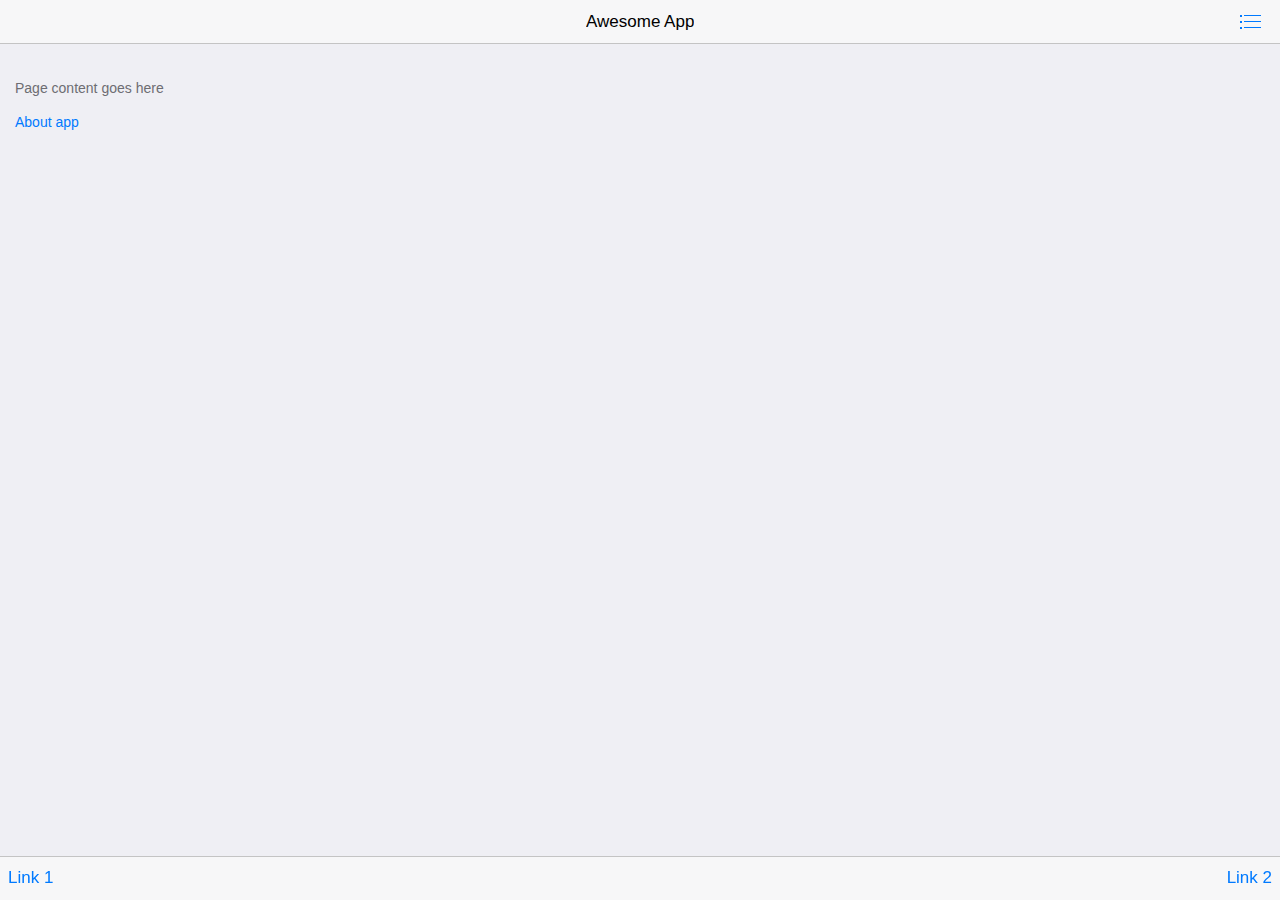
<file: platforms/browser/www/index.html>
<!DOCTYPE html>
<html>
<head>
    <!--
        Customize this policy to fit your own app's needs. For more guidance, see:
            https://github.com/apache/cordova-plugin-whitelist/blob/master/README.md#content-security-policy
        Some notes:
            * gap: is required only on iOS (when using UIWebView) and is needed for JS->native communication
            * https://ssl.gstatic.com is required only on Android and is needed for TalkBack to function properly
            * Disables use of inline scripts in order to mitigate risk of XSS vulnerabilities. To change this:
                * Enable inline JS: add 'unsafe-inline' to default-src
        -->
    <meta http-equiv="Content-Security-Policy" content="default-src 'self' data: gap: https://ssl.gstatic.com 'unsafe-eval'; style-src 'self' 'unsafe-inline'; media-src *">

    <!-- Required meta tags-->
    <meta charset="utf-8">
    <meta name="viewport" content="width=device-width, initial-scale=1, maximum-scale=1, minimum-scale=1, user-scalable=no, minimal-ui">
    <meta name="apple-mobile-web-app-capable" content="yes">
    <meta name="apple-mobile-web-app-status-bar-style" content="black">
    <meta name="format-detection" content="telephone=no">
    <meta name="msapplication-tap-highlight" content="no">

    <!-- Your app title -->
    <title>My App</title>

    <!-- This template defaults to the iOS CSS theme. To support both iOS and material design themes, see the Framework7 Tutorial at the link below:
        http://www.idangero.us/framework7/tutorials/maintain-both-ios-and-material-themes-in-single-app.html
     -->

    <link rel="stylesheet" href="lib/framework7/css/framework7.ios.min.css">
    <link rel="stylesheet" href="lib/framework7/css/framework7.ios.colors.min.css">
    
    <!-- Los iconos tipo Solid de Fontawesome-->
    <link rel="stylesheet" href="https://use.fontawesome.com/releases/v5.0.8/css/solid.css">
    <script src="https://use.fontawesome.com/releases/v5.0.7/js/all.js"></script>
       
    <!-- FRAMEWORK BOOTSTRAP para el estilo de la pagina-->
    <link rel="stylesheet" href="https://maxcdn.bootstrapcdn.com/bootstrap/4.0.0/css/bootstrap.min.css">
    <script src="https://maxcdn.bootstrapcdn.com/bootstrap/4.0.0/js/bootstrap.min.js"></script>
    <!--JQUERY-->
    <script src="https://ajax.googleapis.com/ajax/libs/jquery/3.3.1/jquery.min.js"></script>

    <link rel="stylesheet" href="css/styles.css">
</head>

<body>

    <!-- Status bar overlay for full screen mode (PhoneGap) -->
    <div class="statusbar-overlay"></div>

    <!-- Panels overlay-->
    <div class="panel-overlay"></div>
    <!-- Left panel with reveal effect-->
    <div class="panel panel-left panel-reveal">
        <div class="content-block">
            <p>Left panel content goes here</p>
        </div>
    </div>

    <!-- Views -->
    <div class="views">
        <!-- Your main view, should have "view-main" class -->
        <div class="view view-main">
            <!-- Top Navbar-->
            <div class="navbar">
                <div class="navbar-inner">
                    <!-- We need cool sliding animation on title element, so we have additional "sliding" class -->
                    <div class="center sliding">Awesome App</div>
                    <div class="right">
                        <!--
                          Right link contains only icon - additional "icon-only" class
                          Additional "open-panel" class tells app to open panel when we click on this link
                        -->
                        <a href="#" class="link icon-only open-panel"><i class="icon icon-bars"></i></a>
                    </div>
                </div>
            </div>
            <!-- Pages container, because we use fixed-through navbar and toolbar, it has additional appropriate classes-->
            <div class="pages navbar-through toolbar-through">
                <!-- Page, "data-page" contains page name -->
                <div data-page="index" class="page">
                    <!-- Scrollable page content -->
                    <div class="page-content">
                        <div class="content-block">
                            <p>Page content goes here</p>
                            <!-- Link to another page -->
                            <a href="about.html">About app</a>
                        </div>
                    </div>
                </div>
            </div>
            <!-- Bottom Toolbar-->
            <div class="toolbar">
                <div class="toolbar-inner">
                    <!-- Toolbar links -->
                    <a href="#" class="link">Link 1</a>
                    <a href="#" class="link">Link 2</a>
                </div>
            </div>
        </div>
    </div>

    <script type="text/javascript" src="cordova.js"></script>
    <script type="text/javascript" src="lib/framework7/js/framework7.min.js"></script>
    <script type="text/javascript" src="js/my-app.js"></script>
</body>

</html>
</file>
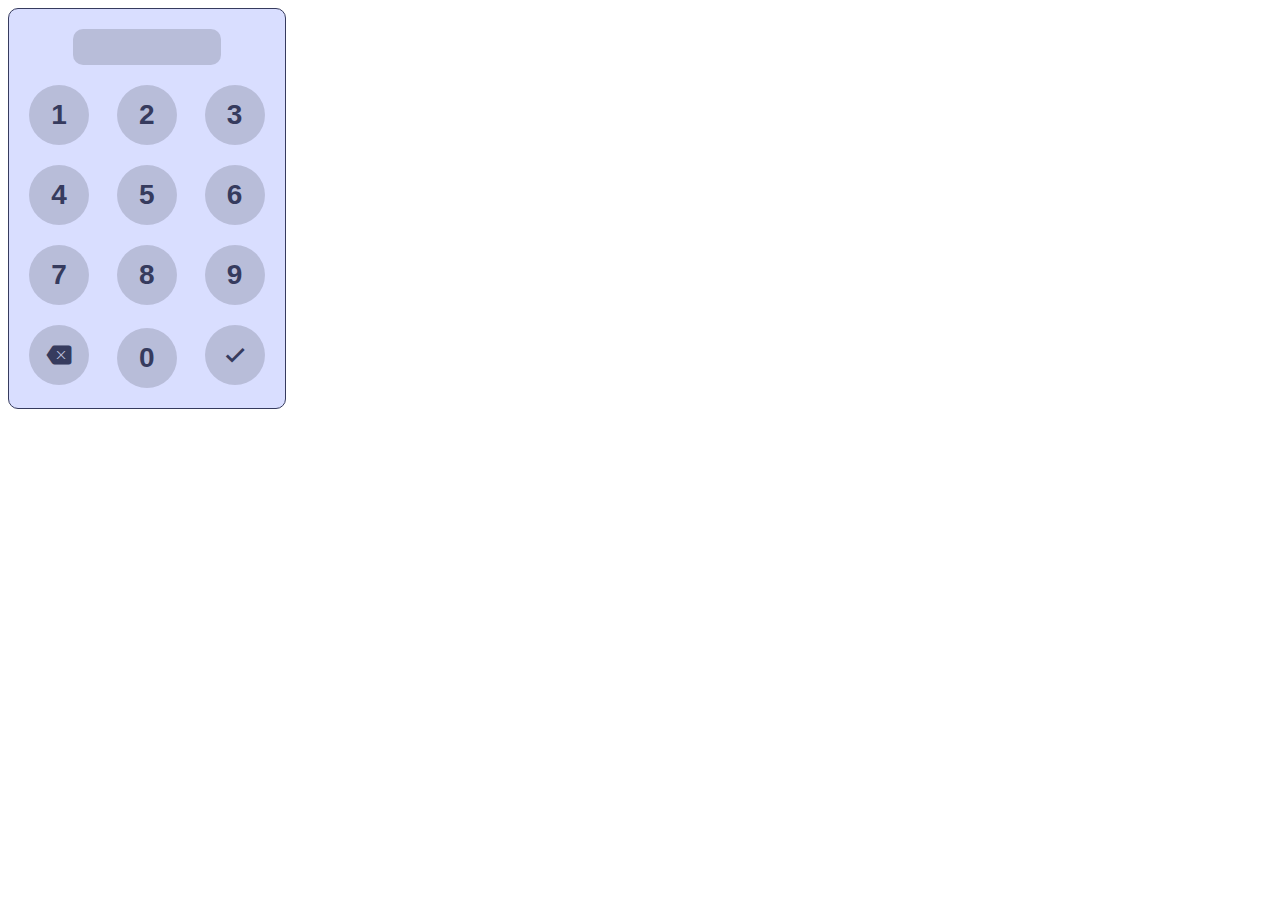
<file: platforms/browser/www/indexLogin.html>
<!DOCTYPE html>
<html lang="en">
<head>
    <meta charset="UTF-8">
    <meta name="viewport" content="width=device-width, initial-scale=1.0">
    <meta http-equiv="X-UA-Compatible" content="ie=edge">
    <link href="https://fonts.googleapis.com/icon?family=Material+Icons" rel="stylesheet">
    <link rel="stylesheet" href="css/styles.css">

    <title>Login</title>
</head>
<body>
        <div class="pin-login" id="mainPinLogin">
                <input type="password" readonly class="pin-login__text">
                <div class="pin-login__numpad">
                        <div class="pin-login__numpad">
                            <div class="pin-login__key">1</div>
                            <div class="pin-login__key">2</div>
                            <div class="pin-login__key">3</div><br>
                            <div class="pin-login__key">4</div>
                            <div class="pin-login__key">5</div>
                            <div class="pin-login__key">6</div><br>
                            <div class="pin-login__key">7</div>
                            <div class="pin-login__key">8</div>
                            <div class="pin-login__key">9</div><br>
                            <div class="pin-login__key material-icons">backspace</div>
                            <div class="pin-login__key">0</div>
                            <div class="pin-login__key material-icons">done</div>
                        </div>
                </div>
            </div>
            <script type="text/javascript" src="js/my-app.js"></script>
</body>
</html>
</file>
<file: platforms/browser/www/css/styles.css>
/*
   statusbar-overlay sets the background color for the overlay. Black text is the default when the statusbar plugin is not added. When the
   statusbar plugin is added, it also adds default setting to make the content white via:

       <preference name="StatusBarStyle" value="lightcontent"/>

   Setting the background color to black will allow the default light content (white text/icons) to show on it. The statusbar plugin is included
   in the config.xml file and will be added by the CLI when you build locally.

   See https://github.com/apache/cordova-plugin-statusbar
*/

.statusbar-overlay {
    background: #000000;
}

body{
    background-size: cover;
}

.main-section{
    margin:0 auto;
    margin-top:25%;
    padding: 0;
}

.modal-content{
    background-color: #3b4652;
    opacity: .85;
    padding: 0 20px;
    box-shadow: 0px 0px 3px #848484;
}
.user-img{
    margin-top: -50px;
    margin-bottom: 35px;
}

.user-img img{
    width: 100xp;
    height: 100px;
    box-shadow: 0px 0px 3px #848484;
    border-radius: 50%;
}

.form-group input{
    height: 42px;
    font-size: 18px;
    border:0;
    padding-left: 54px;
    border-radius: 5px;
}

.form-group::before{
    font-family: "Font Awesome\ 5 Free";
    position: absolute;
    left: 28px;
    font-size: 22px;
    padding-top:4px;
}

.form-group#user-group::before{
    content: "\f007";
}

.form-group#contrasena-group::before{
    content: "\f023";
}

button{
    width: 60%;
    margin: 5px 0 25px;
}

.forgot{
    padding: 5px 0;
}

.forgot a{
    color: white;
}

.pin-login {
  display: inline-block;
  border-radius: 10px;
  padding: 10px;
  font-size: 28px;
  background: #d9deff;
  border: 1px solid #363b5e;
  user-select: none;
  -moz-user-select: none;
  -ms-user-select: none;
  -webkit-user-select: none;
  font-family: sans-serif;
}

.pin-login__text {
  margin: 10px auto 10px auto;
  padding: 10px;
  display: block;
  width: 50%;
  font-size: 0.5em;
  text-align: center;
  letter-spacing: 0.2em;
  background: rgba(0, 0, 0, 0.15);
  border: none;
  border-radius: 10px;
  outline: none;
  cursor: default;
}

.pin-login__text--error {
  color: #901818;
  background: #ffb3b3;
  animation-name: loginError;
  animation-duration: 0.1s;
  animation-iteration-count: 2;
}

@keyframes loginError {
  25% {
    transform: translateX(-3px);
  }
  75% {
    transform: translateX(3px);
  }
}

@-moz-keyframes loginError {
  25% {
    transform: translateX(-3px);
  }
  75% {
    transform: translateX(3px);
  }
}

.pin-login__key {
  width: 60px;
  height: 60px;
  margin: 10px;
  background: rgba(0, 0, 0, 0.15);
  color: #363b5e;
  border-radius: 50%;
  display: inline-flex;
  align-items: center;
  justify-content: center;
  font-weight: bold;
  cursor: pointer;
}

.pin-login__key:active {
  background: rgba(0, 0, 0, 0.25);
}

/* PIN LOGIN */

.pin-login {
    display: inline-block;
    border-radius: 10px;
    padding: 10px;
    font-size: 28px;
    background: #d9deff;
    border: 1px solid #363b5e;
    user-select: none;
    -moz-user-select: none;
    -ms-user-select: none;
    -webkit-user-select: none;
    font-family: sans-serif;
  }
  
  .pin-login__text {
    margin: 10px auto 10px auto;
    padding: 10px;
    display: block;
    width: 50%;
    font-size: 0.5em;
    text-align: center;
    letter-spacing: 0.2em;
    background: rgba(0, 0, 0, 0.15);
    border: none;
    border-radius: 10px;
    outline: none;
    cursor: default;
  }
  
  .pin-login__text--error {
    color: #901818;
    background: #ffb3b3;
    animation-name: loginError;
    animation-duration: 0.1s;
    animation-iteration-count: 2;
  }
  
  @keyframes loginError {
    25% {
      transform: translateX(-3px);
    }
    75% {
      transform: translateX(3px);
    }
  }
  
  @-moz-keyframes loginError {
    25% {
      transform: translateX(-3px);
    }
    75% {
      transform: translateX(3px);
    }
  }
  
  .pin-login__key {
    width: 60px;
    height: 60px;
    margin: 10px;
    background: rgba(0, 0, 0, 0.15);
    color: #363b5e;
    border-radius: 50%;
    display: inline-flex;
    align-items: center;
    justify-content: center;
    font-weight: bold;
    cursor: pointer;
  }
  
  .pin-login__key:active {
    background: rgba(0, 0, 0, 0.25);
  }

/* FIN PIN LOGIN */
</file>
<file: platforms/browser/www/lib/framework7/css/framework7.ios.min.css>
/**
 * Framework7 1.4.0
 * Full Featured Mobile HTML Framework For Building iOS & Android Apps
 * 
 * http://www.idangero.us/framework7
 * 
 * Copyright 2015, Vladimir Kharlampidi
 * The iDangero.us
 * http://www.idangero.us/
 * 
 * Licensed under MIT
 * 
 * Released on: December 7, 2015
 */
body,html{position:relative;height:100%;width:100%;overflow-x:hidden}body{font-family:-apple-system,SF UI Text,Helvetica Neue,Helvetica,Arial,sans-serif;margin:0;padding:0;color:#000;font-size:14px;line-height:1.4;width:100%;-webkit-text-size-adjust:100%;background:#fff;overflow:hidden}@media all and (width:1024px) and (height:691px) and (orientation:landscape){body,html{height:671px}}@media all and (width:1024px) and (height:692px) and (orientation:landscape){body,html{height:672px}}*{-webkit-tap-highlight-color:transparent;-webkit-touch-callout:none}a,input,select,textarea{outline:0}a{text-decoration:none;color:#007aff}p{margin:1em 0}.row{display:-webkit-box;display:-ms-flexbox;display:-webkit-flex;display:flex;-webkit-box-pack:justify;-ms-flex-pack:justify;-webkit-justify-content:space-between;justify-content:space-between;-webkit-box-lines:multiple;-moz-box-lines:multiple;-webkit-flex-wrap:wrap;-ms-flex-wrap:wrap;flex-wrap:wrap;-webkit-box-align:start;-ms-flex-align:start;-webkit-align-items:flex-start;align-items:flex-start}.row>[class*=col-]{box-sizing:border-box}.row .col-auto{width:100%}.row .col-100{width:100%;width:-webkit-calc((100% - 15px*0)/ 1);width:calc((100% - 15px*0)/ 1)}.row.no-gutter .col-100{width:100%}.row .col-95{width:95%;width:-webkit-calc((100% - 15px*.05263157894736836)/ 1.0526315789473684);width:calc((100% - 15px*.05263157894736836)/ 1.0526315789473684)}.row.no-gutter .col-95{width:95%}.row .col-90{width:90%;width:-webkit-calc((100% - 15px*.11111111111111116)/ 1.1111111111111112);width:calc((100% - 15px*.11111111111111116)/ 1.1111111111111112)}.row.no-gutter .col-90{width:90%}.row .col-85{width:85%;width:-webkit-calc((100% - 15px*.17647058823529416)/ 1.1764705882352942);width:calc((100% - 15px*.17647058823529416)/ 1.1764705882352942)}.row.no-gutter .col-85{width:85%}.row .col-80{width:80%;width:-webkit-calc((100% - 15px*.25)/ 1.25);width:calc((100% - 15px*.25)/ 1.25)}.row.no-gutter .col-80{width:80%}.row .col-75{width:75%;width:-webkit-calc((100% - 15px*.33333333333333326)/ 1.3333333333333333);width:calc((100% - 15px*.33333333333333326)/ 1.3333333333333333)}.row.no-gutter .col-75{width:75%}.row .col-66{width:66.66666666666666%;width:-webkit-calc((100% - 15px*.5000000000000002)/ 1.5000000000000002);width:calc((100% - 15px*.5000000000000002)/ 1.5000000000000002)}.row.no-gutter .col-66{width:66.66666666666666%}.row .col-60{width:60%;width:-webkit-calc((100% - 15px*.6666666666666667)/ 1.6666666666666667);width:calc((100% - 15px*.6666666666666667)/ 1.6666666666666667)}.row.no-gutter .col-60{width:60%}.row .col-50{width:50%;width:-webkit-calc((100% - 15px*1)/ 2);width:calc((100% - 15px*1)/ 2)}.row.no-gutter .col-50{width:50%}.row .col-40{width:40%;width:-webkit-calc((100% - 15px*1.5)/ 2.5);width:calc((100% - 15px*1.5)/ 2.5)}.row.no-gutter .col-40{width:40%}.row .col-33{width:33.333333333333336%;width:-webkit-calc((100% - 15px*2)/ 3);width:calc((100% - 15px*2)/ 3)}.row.no-gutter .col-33{width:33.333333333333336%}.row .col-25{width:25%;width:-webkit-calc((100% - 15px*3)/ 4);width:calc((100% - 15px*3)/ 4)}.row.no-gutter .col-25{width:25%}.row .col-20{width:20%;width:-webkit-calc((100% - 15px*4)/ 5);width:calc((100% - 15px*4)/ 5)}.row.no-gutter .col-20{width:20%}.row .col-15{width:15%;width:-webkit-calc((100% - 15px*5.666666666666667)/ 6.666666666666667);width:calc((100% - 15px*5.666666666666667)/ 6.666666666666667)}.row.no-gutter .col-15{width:15%}.row .col-10{width:10%;width:-webkit-calc((100% - 15px*9)/ 10);width:calc((100% - 15px*9)/ 10)}.row.no-gutter .col-10{width:10%}.row .col-5{width:5%;width:-webkit-calc((100% - 15px*19)/ 20);width:calc((100% - 15px*19)/ 20)}.row.no-gutter .col-5{width:5%}.row .col-auto:nth-last-child(1),.row .col-auto:nth-last-child(1)~.col-auto{width:100%;width:-webkit-calc((100% - 15px*0)/ 1);width:calc((100% - 15px*0)/ 1)}.row.no-gutter .col-auto:nth-last-child(1),.row.no-gutter .col-auto:nth-last-child(1)~.col-auto{width:100%}.row .col-auto:nth-last-child(2),.row .col-auto:nth-last-child(2)~.col-auto{width:50%;width:-webkit-calc((100% - 15px*1)/ 2);width:calc((100% - 15px*1)/ 2)}.row.no-gutter .col-auto:nth-last-child(2),.row.no-gutter .col-auto:nth-last-child(2)~.col-auto{width:50%}.row .col-auto:nth-last-child(3),.row .col-auto:nth-last-child(3)~.col-auto{width:33.33333333%;width:-webkit-calc((100% - 15px*2)/ 3);width:calc((100% - 15px*2)/ 3)}.row.no-gutter .col-auto:nth-last-child(3),.row.no-gutter .col-auto:nth-last-child(3)~.col-auto{width:33.33333333%}.row .col-auto:nth-last-child(4),.row .col-auto:nth-last-child(4)~.col-auto{width:25%;width:-webkit-calc((100% - 15px*3)/ 4);width:calc((100% - 15px*3)/ 4)}.row.no-gutter .col-auto:nth-last-child(4),.row.no-gutter .col-auto:nth-last-child(4)~.col-auto{width:25%}.row .col-auto:nth-last-child(5),.row .col-auto:nth-last-child(5)~.col-auto{width:20%;width:-webkit-calc((100% - 15px*4)/ 5);width:calc((100% - 15px*4)/ 5)}.row.no-gutter .col-auto:nth-last-child(5),.row.no-gutter .col-auto:nth-last-child(5)~.col-auto{width:20%}.row .col-auto:nth-last-child(6),.row .col-auto:nth-last-child(6)~.col-auto{width:16.66666667%;width:-webkit-calc((100% - 15px*5)/ 6);width:calc((100% - 15px*5)/ 6)}.row.no-gutter .col-auto:nth-last-child(6),.row.no-gutter .col-auto:nth-last-child(6)~.col-auto{width:16.66666667%}.row .col-auto:nth-last-child(7),.row .col-auto:nth-last-child(7)~.col-auto{width:14.28571429%;width:-webkit-calc((100% - 15px*6)/ 7);width:calc((100% - 15px*6)/ 7)}.row.no-gutter .col-auto:nth-last-child(7),.row.no-gutter .col-auto:nth-last-child(7)~.col-auto{width:14.28571429%}.row .col-auto:nth-last-child(8),.row .col-auto:nth-last-child(8)~.col-auto{width:12.5%;width:-webkit-calc((100% - 15px*7)/ 8);width:calc((100% - 15px*7)/ 8)}.row.no-gutter .col-auto:nth-last-child(8),.row.no-gutter .col-auto:nth-last-child(8)~.col-auto{width:12.5%}.row .col-auto:nth-last-child(9),.row .col-auto:nth-last-child(9)~.col-auto{width:11.11111111%;width:-webkit-calc((100% - 15px*8)/ 9);width:calc((100% - 15px*8)/ 9)}.row.no-gutter .col-auto:nth-last-child(9),.row.no-gutter .col-auto:nth-last-child(9)~.col-auto{width:11.11111111%}.row .col-auto:nth-last-child(10),.row .col-auto:nth-last-child(10)~.col-auto{width:10%;width:-webkit-calc((100% - 15px*9)/ 10);width:calc((100% - 15px*9)/ 10)}.row.no-gutter .col-auto:nth-last-child(10),.row.no-gutter .col-auto:nth-last-child(10)~.col-auto{width:10%}.row .col-auto:nth-last-child(11),.row .col-auto:nth-last-child(11)~.col-auto{width:9.09090909%;width:-webkit-calc((100% - 15px*10)/ 11);width:calc((100% - 15px*10)/ 11)}.row.no-gutter .col-auto:nth-last-child(11),.row.no-gutter .col-auto:nth-last-child(11)~.col-auto{width:9.09090909%}.row .col-auto:nth-last-child(12),.row .col-auto:nth-last-child(12)~.col-auto{width:8.33333333%;width:-webkit-calc((100% - 15px*11)/ 12);width:calc((100% - 15px*11)/ 12)}.row.no-gutter .col-auto:nth-last-child(12),.row.no-gutter .col-auto:nth-last-child(12)~.col-auto{width:8.33333333%}.row .col-auto:nth-last-child(13),.row .col-auto:nth-last-child(13)~.col-auto{width:7.69230769%;width:-webkit-calc((100% - 15px*12)/ 13);width:calc((100% - 15px*12)/ 13)}.row.no-gutter .col-auto:nth-last-child(13),.row.no-gutter .col-auto:nth-last-child(13)~.col-auto{width:7.69230769%}.row .col-auto:nth-last-child(14),.row .col-auto:nth-last-child(14)~.col-auto{width:7.14285714%;width:-webkit-calc((100% - 15px*13)/ 14);width:calc((100% - 15px*13)/ 14)}.row.no-gutter .col-auto:nth-last-child(14),.row.no-gutter .col-auto:nth-last-child(14)~.col-auto{width:7.14285714%}.row .col-auto:nth-last-child(15),.row .col-auto:nth-last-child(15)~.col-auto{width:6.66666667%;width:-webkit-calc((100% - 15px*14)/ 15);width:calc((100% - 15px*14)/ 15)}.row.no-gutter .col-auto:nth-last-child(15),.row.no-gutter .col-auto:nth-last-child(15)~.col-auto{width:6.66666667%}@media all and (min-width:768px){.row .tablet-100{width:100%;width:-webkit-calc((100% - 15px*0)/ 1);width:calc((100% - 15px*0)/ 1)}.row.no-gutter .tablet-100{width:100%}.row .tablet-95{width:95%;width:-webkit-calc((100% - 15px*.05263157894736836)/ 1.0526315789473684);width:calc((100% - 15px*.05263157894736836)/ 1.0526315789473684)}.row.no-gutter .tablet-95{width:95%}.row .tablet-90{width:90%;width:-webkit-calc((100% - 15px*.11111111111111116)/ 1.1111111111111112);width:calc((100% - 15px*.11111111111111116)/ 1.1111111111111112)}.row.no-gutter .tablet-90{width:90%}.row .tablet-85{width:85%;width:-webkit-calc((100% - 15px*.17647058823529416)/ 1.1764705882352942);width:calc((100% - 15px*.17647058823529416)/ 1.1764705882352942)}.row.no-gutter .tablet-85{width:85%}.row .tablet-80{width:80%;width:-webkit-calc((100% - 15px*.25)/ 1.25);width:calc((100% - 15px*.25)/ 1.25)}.row.no-gutter .tablet-80{width:80%}.row .tablet-75{width:75%;width:-webkit-calc((100% - 15px*.33333333333333326)/ 1.3333333333333333);width:calc((100% - 15px*.33333333333333326)/ 1.3333333333333333)}.row.no-gutter .tablet-75{width:75%}.row .tablet-66{width:66.66666666666666%;width:-webkit-calc((100% - 15px*.5000000000000002)/ 1.5000000000000002);width:calc((100% - 15px*.5000000000000002)/ 1.5000000000000002)}.row.no-gutter .tablet-66{width:66.66666666666666%}.row .tablet-60{width:60%;width:-webkit-calc((100% - 15px*.6666666666666667)/ 1.6666666666666667);width:calc((100% - 15px*.6666666666666667)/ 1.6666666666666667)}.row.no-gutter .tablet-60{width:60%}.row .tablet-50{width:50%;width:-webkit-calc((100% - 15px*1)/ 2);width:calc((100% - 15px*1)/ 2)}.row.no-gutter .tablet-50{width:50%}.row .tablet-40{width:40%;width:-webkit-calc((100% - 15px*1.5)/ 2.5);width:calc((100% - 15px*1.5)/ 2.5)}.row.no-gutter .tablet-40{width:40%}.row .tablet-33{width:33.333333333333336%;width:-webkit-calc((100% - 15px*2)/ 3);width:calc((100% - 15px*2)/ 3)}.row.no-gutter .tablet-33{width:33.333333333333336%}.row .tablet-25{width:25%;width:-webkit-calc((100% - 15px*3)/ 4);width:calc((100% - 15px*3)/ 4)}.row.no-gutter .tablet-25{width:25%}.row .tablet-20{width:20%;width:-webkit-calc((100% - 15px*4)/ 5);width:calc((100% - 15px*4)/ 5)}.row.no-gutter .tablet-20{width:20%}.row .tablet-15{width:15%;width:-webkit-calc((100% - 15px*5.666666666666667)/ 6.666666666666667);width:calc((100% - 15px*5.666666666666667)/ 6.666666666666667)}.row.no-gutter .tablet-15{width:15%}.row .tablet-10{width:10%;width:-webkit-calc((100% - 15px*9)/ 10);width:calc((100% - 15px*9)/ 10)}.row.no-gutter .tablet-10{width:10%}.row .tablet-5{width:5%;width:-webkit-calc((100% - 15px*19)/ 20);width:calc((100% - 15px*19)/ 20)}.row.no-gutter .tablet-5{width:5%}.row .tablet-auto:nth-last-child(1),.row .tablet-auto:nth-last-child(1)~.col-auto{width:100%;width:-webkit-calc((100% - 15px*0)/ 1);width:calc((100% - 15px*0)/ 1)}.row.no-gutter .tablet-auto:nth-last-child(1),.row.no-gutter .tablet-auto:nth-last-child(1)~.tablet-auto{width:100%}.row .tablet-auto:nth-last-child(2),.row .tablet-auto:nth-last-child(2)~.col-auto{width:50%;width:-webkit-calc((100% - 15px*1)/ 2);width:calc((100% - 15px*1)/ 2)}.row.no-gutter .tablet-auto:nth-last-child(2),.row.no-gutter .tablet-auto:nth-last-child(2)~.tablet-auto{width:50%}.row .tablet-auto:nth-last-child(3),.row .tablet-auto:nth-last-child(3)~.col-auto{width:33.33333333%;width:-webkit-calc((100% - 15px*2)/ 3);width:calc((100% - 15px*2)/ 3)}.row.no-gutter .tablet-auto:nth-last-child(3),.row.no-gutter .tablet-auto:nth-last-child(3)~.tablet-auto{width:33.33333333%}.row .tablet-auto:nth-last-child(4),.row .tablet-auto:nth-last-child(4)~.col-auto{width:25%;width:-webkit-calc((100% - 15px*3)/ 4);width:calc((100% - 15px*3)/ 4)}.row.no-gutter .tablet-auto:nth-last-child(4),.row.no-gutter .tablet-auto:nth-last-child(4)~.tablet-auto{width:25%}.row .tablet-auto:nth-last-child(5),.row .tablet-auto:nth-last-child(5)~.col-auto{width:20%;width:-webkit-calc((100% - 15px*4)/ 5);width:calc((100% - 15px*4)/ 5)}.row.no-gutter .tablet-auto:nth-last-child(5),.row.no-gutter .tablet-auto:nth-last-child(5)~.tablet-auto{width:20%}.row .tablet-auto:nth-last-child(6),.row .tablet-auto:nth-last-child(6)~.col-auto{width:16.66666667%;width:-webkit-calc((100% - 15px*5)/ 6);width:calc((100% - 15px*5)/ 6)}.row.no-gutter .tablet-auto:nth-last-child(6),.row.no-gutter .tablet-auto:nth-last-child(6)~.tablet-auto{width:16.66666667%}.row .tablet-auto:nth-last-child(7),.row .tablet-auto:nth-last-child(7)~.col-auto{width:14.28571429%;width:-webkit-calc((100% - 15px*6)/ 7);width:calc((100% - 15px*6)/ 7)}.row.no-gutter .tablet-auto:nth-last-child(7),.row.no-gutter .tablet-auto:nth-last-child(7)~.tablet-auto{width:14.28571429%}.row .tablet-auto:nth-last-child(8),.row .tablet-auto:nth-last-child(8)~.col-auto{width:12.5%;width:-webkit-calc((100% - 15px*7)/ 8);width:calc((100% - 15px*7)/ 8)}.row.no-gutter .tablet-auto:nth-last-child(8),.row.no-gutter .tablet-auto:nth-last-child(8)~.tablet-auto{width:12.5%}.row .tablet-auto:nth-last-child(9),.row .tablet-auto:nth-last-child(9)~.col-auto{width:11.11111111%;width:-webkit-calc((100% - 15px*8)/ 9);width:calc((100% - 15px*8)/ 9)}.row.no-gutter .tablet-auto:nth-last-child(9),.row.no-gutter .tablet-auto:nth-last-child(9)~.tablet-auto{width:11.11111111%}.row .tablet-auto:nth-last-child(10),.row .tablet-auto:nth-last-child(10)~.col-auto{width:10%;width:-webkit-calc((100% - 15px*9)/ 10);width:calc((100% - 15px*9)/ 10)}.row.no-gutter .tablet-auto:nth-last-child(10),.row.no-gutter .tablet-auto:nth-last-child(10)~.tablet-auto{width:10%}.row .tablet-auto:nth-last-child(11),.row .tablet-auto:nth-last-child(11)~.col-auto{width:9.09090909%;width:-webkit-calc((100% - 15px*10)/ 11);width:calc((100% - 15px*10)/ 11)}.row.no-gutter .tablet-auto:nth-last-child(11),.row.no-gutter .tablet-auto:nth-last-child(11)~.tablet-auto{width:9.09090909%}.row .tablet-auto:nth-last-child(12),.row .tablet-auto:nth-last-child(12)~.col-auto{width:8.33333333%;width:-webkit-calc((100% - 15px*11)/ 12);width:calc((100% - 15px*11)/ 12)}.row.no-gutter .tablet-auto:nth-last-child(12),.row.no-gutter .tablet-auto:nth-last-child(12)~.tablet-auto{width:8.33333333%}.row .tablet-auto:nth-last-child(13),.row .tablet-auto:nth-last-child(13)~.col-auto{width:7.69230769%;width:-webkit-calc((100% - 15px*12)/ 13);width:calc((100% - 15px*12)/ 13)}.row.no-gutter .tablet-auto:nth-last-child(13),.row.no-gutter .tablet-auto:nth-last-child(13)~.tablet-auto{width:7.69230769%}.row .tablet-auto:nth-last-child(14),.row .tablet-auto:nth-last-child(14)~.col-auto{width:7.14285714%;width:-webkit-calc((100% - 15px*13)/ 14);width:calc((100% - 15px*13)/ 14)}.row.no-gutter .tablet-auto:nth-last-child(14),.row.no-gutter .tablet-auto:nth-last-child(14)~.tablet-auto{width:7.14285714%}.row .tablet-auto:nth-last-child(15),.row .tablet-auto:nth-last-child(15)~.col-auto{width:6.66666667%;width:-webkit-calc((100% - 15px*14)/ 15);width:calc((100% - 15px*14)/ 15)}.row.no-gutter .tablet-auto:nth-last-child(15),.row.no-gutter .tablet-auto:nth-last-child(15)~.tablet-auto{width:6.66666667%}}.view,.views{position:relative;width:100%;height:100%;z-index:5000}.views{overflow:auto;-webkit-overflow-scrolling:touch}.view{overflow:hidden;box-sizing:border-box}.pages{position:relative;width:100%;height:100%;overflow:hidden;background:#000}.page{box-sizing:border-box;position:absolute;left:0;top:0;width:100%;height:100%;background:#efeff4;-webkit-transform:translate3d(0,0,0);transform:translate3d(0,0,0)}.page.cached{display:none}.page-on-left{opacity:.9;-webkit-transform:translate3d(-20%,0,0);transform:translate3d(-20%,0,0)}.page-on-center .swipeback-page-shadow{opacity:1}.page-on-right{-webkit-transform:translate3d(100%,0,0);transform:translate3d(100%,0,0)}.page-on-right .swipeback-page-shadow{opacity:0}.page-content{overflow:auto;-webkit-overflow-scrolling:touch;box-sizing:border-box;height:100%;position:relative;z-index:1}.swipeback-page-shadow{position:absolute;right:100%;top:0;width:16px;height:100%;background:-webkit-linear-gradient(left,rgba(0,0,0,0) 0,rgba(0,0,0,0) 10%,rgba(0,0,0,.01) 50%,rgba(0,0,0,.2) 100%);background:linear-gradient(to right,rgba(0,0,0,0) 0,rgba(0,0,0,0) 10%,rgba(0,0,0,.01) 50%,rgba(0,0,0,.2) 100%);z-index:-1;content:''}html.android .swipeback-page-shadow{display:none;-webkit-animation:none;animation:none}.page-transitioning,.page-transitioning .swipeback-page-shadow{-webkit-transition-duration:.4s;transition-duration:.4s}.page-from-center-to-right:before,.page-from-right-to-center:before{position:absolute;right:100%;top:0;width:16px;height:100%;background:-webkit-linear-gradient(left,rgba(0,0,0,0) 0,rgba(0,0,0,0) 10%,rgba(0,0,0,.01) 50%,rgba(0,0,0,.2) 100%);background:linear-gradient(to right,rgba(0,0,0,0) 0,rgba(0,0,0,0) 10%,rgba(0,0,0,.01) 50%,rgba(0,0,0,.2) 100%);z-index:-1;content:''}html.android .page-from-center-to-right:before,html.android .page-from-right-to-center:before{display:none;-webkit-animation:none;animation:none}.page-from-right-to-center{-webkit-animation:pageFromRightToCenter .4s forwards;animation:pageFromRightToCenter .4s forwards}.page-from-right-to-center:before{-webkit-animation:pageFromRightToCenterShadow .4s forwards;animation:pageFromRightToCenterShadow .4s forwards}.page-from-center-to-right{-webkit-animation:pageFromCenterToRight .4s forwards;animation:pageFromCenterToRight .4s forwards}.page-from-center-to-right:before{-webkit-animation:pageFromCenterToRightShadow .4s forwards;animation:pageFromCenterToRightShadow .4s forwards}@-webkit-keyframes pageFromRightToCenter{from{-webkit-transform:translate3d(100%,0,0)}to{-webkit-transform:translate3d(0,0,0)}}@keyframes pageFromRightToCenter{from{transform:translate3d(100%,0,0)}to{transform:translate3d(0,0,0)}}@-webkit-keyframes pageFromRightToCenterShadow{from{opacity:0}to{opacity:1}}@keyframes pageFromRightToCenterShadow{from{opacity:0}to{opacity:1}}@-webkit-keyframes pageFromCenterToRight{from{-webkit-transform:translate3d(0,0,0)}to{-webkit-transform:translate3d(100%,0,0)}}@keyframes pageFromCenterToRight{from{transform:translate3d(0,0,0)}to{transform:translate3d(100%,0,0)}}@-webkit-keyframes pageFromCenterToRightShadow{from{opacity:1}to{opacity:0}}@keyframes pageFromCenterToRightShadow{from{opacity:1}to{opacity:0}}.page-from-center-to-left{-webkit-animation:pageFromCenterToLeft .4s forwards;animation:pageFromCenterToLeft .4s forwards}.page-from-left-to-center{-webkit-animation:pageFromLeftToCenter .4s forwards;animation:pageFromLeftToCenter .4s forwards}@-webkit-keyframes pageFromCenterToLeft{from{opacity:1;-webkit-transform:translate3d(0,0,0)}to{opacity:.9;-webkit-transform:translate3d(-20%,0,0)}}@keyframes pageFromCenterToLeft{from{transform:translate3d(0,0,0)}to{opacity:.9;transform:translate3d(-20%,0,0)}}@-webkit-keyframes pageFromLeftToCenter{from{opacity:.9;-webkit-transform:translate3d(-20%,0,0)}to{opacity:1;-webkit-transform:translate3d(0,0,0)}}@keyframes pageFromLeftToCenter{from{transform:translate3d(-20%,0,0)}to{opacity:1;transform:translate3d(0,0,0)}}.navbar-inner,.toolbar-inner{position:absolute;left:0;top:0;width:100%;height:100%;padding:0 8px;box-sizing:border-box;display:-webkit-box;display:-ms-flexbox;display:-webkit-flex;display:flex;-webkit-box-pack:justify;-ms-flex-pack:justify;-webkit-justify-content:space-between;justify-content:space-between;-webkit-box-align:center;-ms-flex-align:center;-webkit-align-items:center;align-items:center}.navbar-inner.cached{display:none}.navbar,.toolbar{height:44px;width:100%;box-sizing:border-box;font-size:17px;position:relative;margin:0;z-index:500;-webkit-backface-visibility:hidden;backface-visibility:hidden}.navbar b,.toolbar b{font-weight:500}html.ios-gt-8 .navbar b,html.ios-gt-8 .toolbar b{font-weight:600}.navbar,.subnavbar,.toolbar{background:#f7f7f8}.navbar a.link,.subnavbar a.link,.toolbar a.link{line-height:44px;height:44px;text-decoration:none;position:relative;display:-webkit-box;display:-ms-flexbox;display:-webkit-flex;display:flex;-webkit-box-pack:start;-ms-flex-pack:start;-webkit-justify-content:flex-start;justify-content:flex-start;-webkit-box-align:center;-ms-flex-align:center;-webkit-align-items:center;align-items:center;-webkit-transition-duration:.3s;transition-duration:.3s;-webkit-transform:translateZ(0);transform:translateZ(0)}.navbar a.link.active-state,.subnavbar a.link.active-state,.toolbar a.link.active-state,html:not(.watch-active-state) .navbar a.link:active,html:not(.watch-active-state) .subnavbar a.link:active,html:not(.watch-active-state) .toolbar a.link:active{opacity:.3;-webkit-transition-duration:0s;transition-duration:0s}.navbar a.link i+i,.navbar a.link i+span,.navbar a.link span+i,.navbar a.link span+span,.subnavbar a.link i+i,.subnavbar a.link i+span,.subnavbar a.link span+i,.subnavbar a.link span+span,.toolbar a.link i+i,.toolbar a.link i+span,.toolbar a.link span+i,.toolbar a.link span+span{margin-left:7px}.navbar a.icon-only,.subnavbar a.icon-only,.toolbar a.icon-only{min-width:44px;display:-webkit-box;display:-ms-flexbox;display:-webkit-flex;display:flex;-webkit-box-pack:center;-ms-flex-pack:center;-webkit-justify-content:center;justify-content:center;-webkit-box-align:center;-ms-flex-align:center;-webkit-align-items:center;align-items:center;margin:0}.navbar i.icon,.subnavbar i.icon,.toolbar i.icon{display:block}.navbar{left:0;top:0}.navbar:after{content:'';position:absolute;left:0;bottom:0;right:auto;top:auto;height:1px;width:100%;background-color:#c4c4c4;display:block;z-index:15;-webkit-transform-origin:50% 100%;transform-origin:50% 100%}html.pixel-ratio-2 .navbar:after{-webkit-transform:scaleY(.5);transform:scaleY(.5)}html.pixel-ratio-3 .navbar:after{-webkit-transform:scaleY(.33);transform:scaleY(.33)}.navbar:after{backface-visibility:hidden}.navbar.no-border:after{display:none}.navbar .center{font-size:17px;font-weight:500;text-align:center;margin:0;position:relative;overflow:hidden;text-overflow:ellipsis;white-space:nowrap;line-height:44px;-webkit-flex-shrink:10;-ms-flex:0 10 auto;flex-shrink:10;display:-webkit-box;display:-ms-flexbox;display:-webkit-flex;display:flex;-webkit-box-align:center;-ms-flex-align:center;-webkit-align-items:center;align-items:center}html.ios-gt-8 .navbar .center{font-weight:600}.navbar .left,.navbar .right{-webkit-flex-shrink:0;-ms-flex:0 0 auto;flex-shrink:0;display:-webkit-box;display:-ms-flexbox;display:-webkit-flex;display:flex;-webkit-box-pack:start;-ms-flex-pack:start;-webkit-justify-content:flex-start;justify-content:flex-start;-webkit-box-align:center;-ms-flex-align:center;-webkit-align-items:center;align-items:center;-webkit-transform:translate3d(0,0,0);transform:translate3d(0,0,0)}.navbar .left a+a,.navbar .right a+a{margin-left:15px}.navbar .left{margin-right:10px}.navbar .right{margin-left:10px}.navbar .right:first-child{position:absolute;right:8px;height:100%}.popup .navbar{-webkit-transform:translate3d(0,0,0);transform:translate3d(0,0,0)}.subnavbar{height:44px;width:100%;position:absolute;left:0;top:100%;margin-top:-1px;z-index:20;box-sizing:border-box;padding:0 8px;display:-webkit-box;display:-ms-flexbox;display:-webkit-flex;display:flex;-webkit-box-pack:justify;-ms-flex-pack:justify;-webkit-justify-content:space-between;justify-content:space-between;-webkit-box-align:center;-ms-flex-align:center;-webkit-align-items:center;align-items:center}.subnavbar:after{content:'';position:absolute;left:0;bottom:0;right:auto;top:auto;height:1px;width:100%;background-color:#c4c4c4;display:block;z-index:15;-webkit-transform-origin:50% 100%;transform-origin:50% 100%}html.pixel-ratio-2 .subnavbar:after{-webkit-transform:scaleY(.5);transform:scaleY(.5)}html.pixel-ratio-3 .subnavbar:after{-webkit-transform:scaleY(.33);transform:scaleY(.33)}.subnavbar.no-border:after{display:none}.navbar.no-border .subnavbar{margin-top:0}.navbar-on-left .subnavbar,.navbar-on-right .subnavbar{pointer-events:none}.navbar .subnavbar,.page .subnavbar{position:absolute}.page>.subnavbar{top:0;margin-top:0}.subnavbar>.buttons-row{width:100%}.subnavbar .searchbar,.subnavbar.searchbar{position:absolute}.subnavbar .searchbar,.subnavbar.searchbar{position:absolute}.subnavbar .searchbar{left:0;top:0}.toolbar{left:0;bottom:0}.toolbar:before{content:'';position:absolute;left:0;top:0;bottom:auto;right:auto;height:1px;width:100%;background-color:#c4c4c4;display:block;z-index:15;-webkit-transform-origin:50% 0;transform-origin:50% 0}html.pixel-ratio-2 .toolbar:before{-webkit-transform:scaleY(.5);transform:scaleY(.5)}html.pixel-ratio-3 .toolbar:before{-webkit-transform:scaleY(.33);transform:scaleY(.33)}.toolbar.no-border:before{display:none}.toolbar a{-webkit-flex-shrink:1;-ms-flex:0 1 auto;flex-shrink:1;position:relative;white-space:nowrap;text-overflow:ellipsis;overflow:hidden}.tabbar{color:#929292;z-index:5001}.tabbar a{color:#929292}.tabbar a.active{color:#007aff}.tabbar a.link{line-height:1.4}.tabbar a.link,.tabbar a.tab-link{height:100%;width:100%;box-sizing:border-box;display:-webkit-box;display:-ms-flexbox;display:-webkit-flex;display:flex;-webkit-box-pack:center;-ms-flex-pack:center;-webkit-justify-content:center;justify-content:center;-webkit-box-align:center;-ms-flex-align:center;-webkit-align-items:center;align-items:center;overflow:visible;-webkit-box-flex:1;-ms-flex:1;-webkit-box-orient:vertical;-moz-box-orient:vertical;-ms-flex-direction:column;-webkit-flex-direction:column;flex-direction:column}.tabbar i.icon{height:30px}.tabbar-labels{height:50px}.tabbar-labels a.link,.tabbar-labels a.tab-link{padding-top:4px;padding-bottom:4px;height:100%;-webkit-box-pack:justify;-ms-flex-pack:justify;-webkit-justify-content:space-between;justify-content:space-between}.tabbar-labels a.link i+span,.tabbar-labels a.tab-link i+span{margin:0}.tabbar-labels span.tabbar-label{line-height:1;display:block;margin:0;letter-spacing:.01em;font-size:10px;position:relative;text-overflow:ellipsis;white-space:nowrap}@media all and (min-width:768px){.tabbar .toolbar-inner{-webkit-box-pack:center;-ms-flex-pack:center;-webkit-justify-content:center;justify-content:center}.tabbar a.link,.tabbar a.tab-link{width:auto;min-width:105px}.tabbar-labels{height:56px}.tabbar-labels span.tabbar-label{font-size:14px}}.navbar-from-right-to-center .center,.navbar-from-right-to-center .fading,.navbar-from-right-to-center .left,.navbar-from-right-to-center .right,.navbar-from-right-to-center .subnavbar{-webkit-animation:navbarElementFadeIn .4s forwards;animation:navbarElementFadeIn .4s forwards}.navbar-from-right-to-center .sliding{opacity:1}.navbar-from-center-to-right .center,.navbar-from-center-to-right .fading,.navbar-from-center-to-right .left,.navbar-from-center-to-right .right,.navbar-from-center-to-right .subnavbar{-webkit-animation:navbarElementFadeOut .4s forwards;animation:navbarElementFadeOut .4s forwards}.navbar-from-center-to-right .sliding{opacity:0}.navbar-from-center-to-right .subnavbar.sliding{opacity:1}@-webkit-keyframes navbarElementFadeIn{from{opacity:0}to{opacity:1}}@keyframes navbarElementFadeIn{from{opacity:0}to{opacity:1}}.navbar-from-center-to-left .center,.navbar-from-center-to-left .fading,.navbar-from-center-to-left .left,.navbar-from-center-to-left .right,.navbar-from-center-to-left .subnavbar{-webkit-animation:navbarElementFadeOut .4s forwards;animation:navbarElementFadeOut .4s forwards}.navbar-from-center-to-left .sliding{opacity:0}.navbar-from-center-to-left .subnavbar.sliding{opacity:1}.navbar-from-left-to-center .center,.navbar-from-left-to-center .fading,.navbar-from-left-to-center .left,.navbar-from-left-to-center .right,.navbar-from-left-to-center .subnavbar{-webkit-animation:navbarElementFadeIn .4s forwards;animation:navbarElementFadeIn .4s forwards}.navbar-from-left-to-center .sliding{opacity:1}.navbar-on-left .center,.navbar-on-left .fading,.navbar-on-left .left,.navbar-on-left .right,.navbar-on-left .subnavbar{opacity:0}.navbar-on-left .sliding{opacity:0}.navbar-on-left .subnavbar.sliding{opacity:1;-webkit-transform:translate3d(-100%,0,0);transform:translate3d(-100%,0,0)}.navbar-on-right .center,.navbar-on-right .fading,.navbar-on-right .left,.navbar-on-right .right,.navbar-on-right .subnavbar{opacity:0}.navbar-on-right .sliding{opacity:0}.navbar-on-right .subnavbar.sliding{-webkit-transform:translate3d(100%,0,0);transform:translate3d(100%,0,0)}@-webkit-keyframes navbarElementFadeOut{from{opacity:1}to{opacity:0}}@keyframes navbarElementFadeOut{from{opacity:1}to{opacity:0}}.navbar-from-center-to-left .left.sliding .back.link .icon,.navbar-from-center-to-right .left.sliding .back.link .icon,.navbar-from-left-to-center .left.sliding .back.link .icon,.navbar-from-right-to-center .left.sliding .back.link .icon{-webkit-transition-duration:.4s;transition-duration:.4s}.navbar-from-center-to-left .sliding,.navbar-from-center-to-right .sliding,.navbar-from-left-to-center .sliding,.navbar-from-right-to-center .sliding{-webkit-transition-duration:.4s;transition-duration:.4s;-webkit-animation:none;animation:none}.page>.navbar,.page>.toolbar,.view>.navbar,.view>.toolbar,.views>.navbar,.views>.toolbar{position:absolute}.subnavbar~.page-content{padding-top:44px}.navbar-fixed .page-content,.navbar-through .page-content{padding-top:44px}.navbar-fixed .page-content.with-subnavbar,.navbar-fixed .subnavbar~.page-content,.navbar-fixed .with-subnavbar .page-content,.navbar-through .page-content.with-subnavbar,.navbar-through .subnavbar~.page-content,.navbar-through .with-subnavbar .page-content{padding-top:88px}.navbar-fixed .page .subnavbar,.navbar-fixed.page .subnavbar,.navbar-through .page .subnavbar,.navbar-through.page .subnavbar{top:44px}.tabbar-fixed .page-content,.tabbar-through .page-content,.toolbar-fixed .page-content,.toolbar-through .page-content{padding-bottom:44px}.tabbar-labels-fixed .page-content,.tabbar-labels-through .page-content{padding-bottom:50px}@media all and (min-width:768px){.tabbar-labels-fixed .page-content,.tabbar-labels-through .page-content{padding-bottom:56px}}.navbar.navbar-hiding{-webkit-transition-duration:.4s;transition-duration:.4s;-webkit-transform:translate3d(0,0,0);transform:translate3d(0,0,0)}.navbar.navbar-hiding~.page .list-group-title,.navbar.navbar-hiding~.page-content .list-group-title,.navbar.navbar-hiding~.pages .list-group-title{-webkit-transition-duration:.4s;transition-duration:.4s}.navbar.navbar-hiding~.page .subnavbar,.navbar.navbar-hiding~.page-content .subnavbar,.navbar.navbar-hiding~.pages .subnavbar{-webkit-transition-duration:.4s;transition-duration:.4s}.navbar.navbar-hidden{-webkit-transition-duration:.4s;transition-duration:.4s;-webkit-transform:translate3d(0,-100%,0);transform:translate3d(0,-100%,0)}.navbar.navbar-hidden~.page .list-group-title,.navbar.navbar-hidden~.page-content .list-group-title,.navbar.navbar-hidden~.pages .list-group-title{-webkit-transition-duration:.4s;transition-duration:.4s;top:-44px}.navbar.navbar-hidden~.page .subnavbar,.navbar.navbar-hidden~.page-content .subnavbar,.navbar.navbar-hidden~.pages .subnavbar{-webkit-transform:translate3d(0,-100%,0);transform:translate3d(0,-100%,0);-webkit-transition-duration:.4s;transition-duration:.4s}.page.no-navbar .page-content{padding-top:0}.page.no-navbar .page-content.with-subnavbar,.page.no-navbar.with-subnavbar .page-content,.with-subnavbar .page.no-navbar .page-content{padding-top:44px}.tabbar.tabbar-hiding,.tabbar.toolbar-hiding,.toolbar.tabbar-hiding,.toolbar.toolbar-hiding{-webkit-transition-duration:.4s;transition-duration:.4s;-webkit-transform:translate3d(0,0,0);transform:translate3d(0,0,0)}.tabbar.tabbar-hidden,.tabbar.toolbar-hidden,.toolbar.tabbar-hidden,.toolbar.toolbar-hidden{-webkit-transition-duration:.4s;transition-duration:.4s;-webkit-transform:translate3d(0,100%,0);transform:translate3d(0,100%,0)}.page.no-tabbar .page-content,.page.no-toolbar .page-content{padding-bottom:0}.searchbar{height:44px;width:100%;background:#c9c9ce;box-sizing:border-box;padding:0 8px;overflow:hidden;position:relative;display:-webkit-box;display:-ms-flexbox;display:-webkit-flex;display:flex;-webkit-box-align:center;-ms-flex-align:center;-webkit-align-items:center;align-items:center}.searchbar:after{content:'';position:absolute;left:0;bottom:0;right:auto;top:auto;height:1px;width:100%;background-color:#b4b4b4;display:block;z-index:15;-webkit-transform-origin:50% 100%;transform-origin:50% 100%}html.pixel-ratio-2 .searchbar:after{-webkit-transform:scaleY(.5);transform:scaleY(.5)}html.pixel-ratio-3 .searchbar:after{-webkit-transform:scaleY(.33);transform:scaleY(.33)}.searchbar .searchbar-input{width:100%;height:28px;position:relative;-webkit-flex-shrink:1;-ms-flex:0 1 auto;flex-shrink:1}.searchbar input[type=search]{box-sizing:border-box;width:100%;height:100%;display:block;border:none;-webkit-appearance:none;-moz-appearance:none;-ms-appearance:none;appearance:none;border-radius:5px;font-family:inherit;color:#000;font-size:14px;font-weight:400;padding:0 28px;background-color:#fff;background-repeat:no-repeat;background-position:8px center;background-image:url("data:image/svg+xml;charset=utf-8,%3Csvg%20xmlns%3D'http%3A%2F%2Fwww.w3.org%2F2000%2Fsvg'%20viewBox%3D'0%200%2013%2013'%20enable-background%3D'new%200%200%2013%2013'%3E%3Cg%3E%3Cpath%20fill%3D'%23939398'%20d%3D'M5%2C1c2.2%2C0%2C4%2C1.8%2C4%2C4S7.2%2C9%2C5%2C9S1%2C7.2%2C1%2C5S2.8%2C1%2C5%2C1%20M5%2C0C2.2%2C0%2C0%2C2.2%2C0%2C5s2.2%2C5%2C5%2C5s5-2.2%2C5-5S7.8%2C0%2C5%2C0%20L5%2C0z'%2F%3E%3C%2Fg%3E%3Cline%20stroke%3D'%23939398'%20stroke-miterlimit%3D'10'%20x1%3D'12.6'%20y1%3D'12.6'%20x2%3D'8.2'%20y2%3D'8.2'%2F%3E%3C%2Fsvg%3E");-webkit-background-size:13px 13px;background-size:13px 13px}.searchbar input[type=search]::-webkit-input-placeholder{color:#939398;opacity:1}.searchbar input[type=search]::-webkit-search-cancel-button{-webkit-appearance:none}.searchbar .searchbar-clear{position:absolute;width:28px;height:28px;right:0;top:0;opacity:0;pointer-events:none;background-position:center;background-repeat:no-repeat;background-image:url("data:image/svg+xml;charset=utf-8,%3Csvg%20xmlns%3D'http%3A%2F%2Fwww.w3.org%2F2000%2Fsvg'%20viewBox%3D'0%200%2028%2028'%3E%3Ccircle%20cx%3D'14'%20cy%3D'14'%20r%3D'14'%20fill%3D'%238e8e93'%2F%3E%3Cline%20stroke%3D'%23ffffff'%20stroke-width%3D'2'%20stroke-miterlimit%3D'10'%20x1%3D'8'%20y1%3D'8'%20x2%3D'20'%20y2%3D'20'%2F%3E%3Cline%20fill%3D'none'%20stroke%3D'%23ffffff'%20stroke-width%3D'2'%20stroke-miterlimit%3D'10'%20x1%3D'20'%20y1%3D'8'%20x2%3D'8'%20y2%3D'20'%2F%3E%3C%2Fsvg%3E");-webkit-background-size:14px 14px;background-size:14px 14px;-webkit-transition-duration:.3s;transition-duration:.3s;cursor:pointer}.searchbar .searchbar-cancel{-webkit-transition-duration:.3s;transition-duration:.3s;-webkit-transform:translate3d(0,0,0);transform:translate3d(0,0,0);font-size:17px;cursor:pointer;opacity:0;-webkit-flex-shrink:0;-ms-flex:0 0 auto;flex-shrink:0;margin-left:0;pointer-events:none;display:none}.searchbar.searchbar-active .searchbar-cancel{margin-left:8px;opacity:1;pointer-events:auto}.searchbar.searchbar-active .searchbar-cancel.active-state,html:not(.watch-active-state) .searchbar.searchbar-active .searchbar-cancel:active{opacity:.3;-webkit-transition-duration:0s;transition-duration:0s}.searchbar.searchbar-not-empty .searchbar-clear{pointer-events:auto;opacity:1}.searchbar-overlay{position:absolute;left:0;top:0;width:100%;height:100%;z-index:100;opacity:0;pointer-events:none;background:rgba(0,0,0,.4);-webkit-transition-duration:.3s;transition-duration:.3s;-webkit-transform:translate3d(0,0,0);transform:translate3d(0,0,0)}.searchbar-overlay.searchbar-overlay-active{opacity:1;pointer-events:auto}.searchbar-not-found{display:none}.hidden-by-searchbar,.list-block .hidden-by-searchbar,.list-block li.hidden-by-searchbar{display:none}.page>.searchbar{position:absolute;width:100%;left:0;top:0;z-index:200}.page>.searchbar~.page-content{padding-top:44px}.navbar-fixed .page>.searchbar,.navbar-fixed>.searchbar,.navbar-through .page>.searchbar,.navbar-through>.searchbar{top:44px}.navbar-fixed .page>.searchbar~.page-content,.navbar-fixed>.searchbar~.page-content,.navbar-through .page>.searchbar~.page-content,.navbar-through>.searchbar~.page-content{padding-top:88px}.messagebar{-webkit-transform:translate3d(0,0,0);transform:translate3d(0,0,0);-webkit-transition-duration:0s;transition-duration:0s}.messagebar textarea{-webkit-appearance:none;-moz-appearance:none;-ms-appearance:none;appearance:none;-webkit-box-sizing:border-box;-moz-box-sizing:border-box;box-sizing:border-box;border:1px solid #c8c8cd;background:#fff;border-radius:5px;box-shadow:none;display:block;padding:3px 8px 3px;margin:0;width:100%;height:28px;color:#000;font-size:17px;line-height:20px;font-family:inherit;resize:none;-webkit-flex-shrink:1;-ms-flex:0 1 auto;flex-shrink:1}.messagebar .link{-ms-flex-item-align:flex-end;-webkit-align-self:flex-end;align-self:flex-end}.messagebar .link.icon-only:first-child{margin-left:-6px}.messagebar .link:not(.icon-only)+textarea{margin-left:8px}.messagebar textarea+.link{margin-left:8px}.messagebar .link{-webkit-flex-shrink:0;-ms-flex:0 0 auto;flex-shrink:0}.messagebar~.page-content{padding-bottom:44px}.page.no-toolbar .messagebar~.page-content{padding-bottom:44px}.hidden-toolbar .messagebar{-webkit-transform:translate3d(0,0,0);transform:translate3d(0,0,0);-webkit-transition-duration:0s;transition-duration:0s}i.icon{display:inline-block;vertical-align:middle;background-size:100% auto;background-position:center;background-repeat:no-repeat;font-style:normal;position:relative}i.icon.icon-back{width:12px;height:20px;background-image:url("data:image/svg+xml;charset=utf-8,%3Csvg%20xmlns%3D'http%3A%2F%2Fwww.w3.org%2F2000%2Fsvg'%20viewBox%3D'0%200%2012%2020'%3E%3Cpath%20d%3D'M10%2C0l2%2C2l-8%2C8l8%2C8l-2%2C2L0%2C10L10%2C0z'%20fill%3D'%23007aff'%2F%3E%3C%2Fsvg%3E")}i.icon.icon-forward{width:12px;height:20px;background-image:url("data:image/svg+xml;charset=utf-8,%3Csvg%20xmlns%3D'http%3A%2F%2Fwww.w3.org%2F2000%2Fsvg'%20viewBox%3D'0%200%2012%2020'%3E%3Cpath%20d%3D'M2%2C20l-2-2l8-8L0%2C2l2-2l10%2C10L2%2C20z'%20fill%3D'%23007aff'%2F%3E%3C%2Fsvg%3E")}i.icon.icon-bars{width:21px;height:14px;background-image:url("data:image/svg+xml;charset=utf-8,%3Csvg%20xmlns%3D'http%3A%2F%2Fwww.w3.org%2F2000%2Fsvg'%20viewBox%3D'0%200%2021%2014'%3E%3Cpath%20fill%3D'%23007aff'%20d%3D'M0%2C0h2v2H0V0z%20M4%2C0h17v1H4V0z%20M0%2C6h2v2H0V6z%20M4%2C6h17v1H4V6z%20M0%2C12h2v2H0V12z%20M4%2C12h17v1H4V12z'%2F%3E%3C%2Fsvg%3E")}@media (-webkit-min-device-pixel-ratio:2),(min-resolution:2ddpx){i.icon.icon-bars{background-image:url("data:image/svg+xml;charset=utf-8,%3Csvg%20xmlns%3D'http%3A%2F%2Fwww.w3.org%2F2000%2Fsvg'%20viewBox%3D'0%200%2042%2026'%3E%3Cpath%20fill%3D'%23007aff'%20d%3D'M0%2C0h4v4H0V0z%20M8%2C1h34v2H8V1z%20M0%2C11h4v4H0V11z%20M8%2C12h34v2H8V12z%20M0%2C22h4v4H0V22z%20M8%2C23h34v2H8V23z'%2F%3E%3C%2Fsvg%3E");height:13px}}i.icon.icon-camera{width:25px;height:20px;background-image:url("data:image/svg+xml;charset=utf-8,%3Csvg%20xmlns%3D'http%3A%2F%2Fwww.w3.org%2F2000%2Fsvg'%20x%3D'0px'%20y%3D'0px'%20viewBox%3D'0%200%2025%2020'%3E%3Cpath%20fill%3D'%238C8D92'%20d%3D'M13.3%2C5.5c-2.7%2C0-5%2C2.2-5%2C5s2.2%2C5%2C5%2C5c2.7%2C0%2C5-2.2%2C5-5S16%2C5.5%2C13.3%2C5.5z'%2F%3E%3Cpath%20fill%3D'%238C8D92'%20d%3D'M22.8%2C1.8h-3.3c-0.2-1.3-1-1.8-2-1.8H8.1c-1%2C0-1.8%2C0.4-2%2C1.8H2.8C1.4%2C1.8%2C0%2C2.8%2C0%2C4.2v12.6%20c0%2C1.4%2C1.4%2C2.5%2C2.8%2C2.5h20c1.4%2C0%2C2.2-1.1%2C2.2-2.5V4.2C25%2C2.8%2C24.2%2C1.8%2C22.8%2C1.8z%20M3.5%2C6.4C2.6%2C6.4%2C2%2C5.8%2C2%2C5c0-0.8%2C0.7-1.5%2C1.5-1.5%20S5%2C4.1%2C5%2C5C5%2C5.8%2C4.3%2C6.4%2C3.5%2C6.4z%20M13.3%2C16.8c-3.5%2C0-6.3-2.7-6.3-6.2c0-3.3%2C2.5-6.2%2C5.7-6.2h1.2c3.2%2C0%2C5.7%2C2.9%2C5.7%2C6.2%20C19.6%2C14.1%2C16.7%2C16.8%2C13.3%2C16.8z'%2F%3E%3C%2Fsvg%3E")}i.icon.icon-f7{width:29px;height:29px;background-image:url(../img/i-f7-ios.png);border-radius:6px}i.icon.icon-form-name{width:29px;height:29px;background-image:url(../img/i-form-name-ios.svg)}i.icon.icon-form-password{width:29px;height:29px;background-image:url(../img/i-form-password-ios.svg)}i.icon.icon-form-email{width:29px;height:29px;background-image:url(../img/i-form-email-ios.svg)}i.icon.icon-form-calendar{width:29px;height:29px;background-image:url(../img/i-form-calendar-ios.svg)}i.icon.icon-form-tel{width:29px;height:29px;background-image:url(../img/i-form-tel-ios.svg)}i.icon.icon-form-gender{width:29px;height:29px;background-image:url(../img/i-form-gender-ios.svg)}i.icon.icon-form-toggle{width:29px;height:29px;background-image:url(../img/i-form-toggle-ios.svg)}i.icon.icon-form-comment{width:29px;height:29px;background-image:url(../img/i-form-comment-ios.svg)}i.icon.icon-form-settings{width:29px;height:29px;background-image:url(../img/i-form-settings-ios.svg)}i.icon.icon-form-url{width:29px;height:29px;background-image:url(../img/i-form-url-ios.svg)}i.icon.icon-next,i.icon.icon-prev{width:15px;height:15px}i.icon.icon-next{background-image:url("data:image/svg+xml;charset=utf-8,%3Csvg%20xmlns%3D'http%3A%2F%2Fwww.w3.org%2F2000%2Fsvg'%20viewBox%3D'0%200%2015%2015'%3E%3Cg%3E%3Cpath%20fill%3D'%23007aff'%20d%3D'M1%2C1.6l11.8%2C5.8L1%2C13.4V1.6%20M0%2C0v15l15-7.6L0%2C0L0%2C0z'%2F%3E%3C%2Fg%3E%3C%2Fsvg%3E")}i.icon.icon-prev{background-image:url("data:image/svg+xml;charset=utf-8,%3Csvg%20xmlns%3D'http%3A%2F%2Fwww.w3.org%2F2000%2Fsvg'%20viewBox%3D'0%200%2015%2015'%3E%3Cg%3E%3Cpath%20fill%3D'%23007aff'%20d%3D'M14%2C1.6v11.8L2.2%2C7.6L14%2C1.6%20M15%2C0L0%2C7.6L15%2C15V0L15%2C0z'%2F%3E%3C%2Fg%3E%3C%2Fsvg%3E")}i.icon.icon-plus{width:25px;height:25px;font-size:31px;line-height:20px;text-align:center;font-weight:100}.badge{font-size:13px;display:inline-block;color:#fff;background:#8e8e93;border-radius:20px;padding:0 6px;height:20px;line-height:20px;box-sizing:border-box;text-align:center}.item-after .badge{min-width:20px}.icon .badge{position:absolute;left:100%;margin-left:-10px;top:-2px;font-size:10px;line-height:16px;height:16px;border-radius:16px;padding:0 4px;min-width:16px}.content-block{margin:35px 0;padding:0 15px;color:#6d6d72;box-sizing:border-box}.content-block-title{position:relative;overflow:hidden;margin:0;white-space:nowrap;text-overflow:ellipsis;font-size:14px;text-transform:uppercase;line-height:1;color:#6d6d72;margin:35px 15px 10px}.content-block-title+.card,.content-block-title+.content-block,.content-block-title+.list-block{margin-top:10px}.content-block-inner{background:#fff;padding:10px 15px;margin-left:-15px;width:100%;position:relative;color:#000}.content-block-inner:before{content:'';position:absolute;left:0;top:0;bottom:auto;right:auto;height:1px;width:100%;background-color:#c8c7cc;display:block;z-index:15;-webkit-transform-origin:50% 0;transform-origin:50% 0}html.pixel-ratio-2 .content-block-inner:before{-webkit-transform:scaleY(.5);transform:scaleY(.5)}html.pixel-ratio-3 .content-block-inner:before{-webkit-transform:scaleY(.33);transform:scaleY(.33)}.content-block-inner:after{content:'';position:absolute;left:0;bottom:0;right:auto;top:auto;height:1px;width:100%;background-color:#c8c7cc;display:block;z-index:15;-webkit-transform-origin:50% 100%;transform-origin:50% 100%}html.pixel-ratio-2 .content-block-inner:after{-webkit-transform:scaleY(.5);transform:scaleY(.5)}html.pixel-ratio-3 .content-block-inner:after{-webkit-transform:scaleY(.33);transform:scaleY(.33)}.content-block.inset{margin-left:15px;margin-right:15px;border-radius:7px}.content-block.inset .content-block-inner{border-radius:7px}.content-block.inset .content-block-inner:before{display:none}.content-block.inset .content-block-inner:after{display:none}@media all and (min-width:768px){.content-block.tablet-inset{margin-left:15px;margin-right:15px;border-radius:7px}.content-block.tablet-inset .content-block-inner{border-radius:7px}.content-block.tablet-inset .content-block-inner:before{display:none}.content-block.tablet-inset .content-block-inner:after{display:none}}.list-block{margin:35px 0;font-size:17px}.list-block ul{background:#fff;list-style:none;padding:0;margin:0;position:relative}.list-block ul:before{content:'';position:absolute;left:0;top:0;bottom:auto;right:auto;height:1px;width:100%;background-color:#c8c7cc;display:block;z-index:15;-webkit-transform-origin:50% 0;transform-origin:50% 0}html.pixel-ratio-2 .list-block ul:before{-webkit-transform:scaleY(.5);transform:scaleY(.5)}html.pixel-ratio-3 .list-block ul:before{-webkit-transform:scaleY(.33);transform:scaleY(.33)}.list-block ul:after{content:'';position:absolute;left:0;bottom:0;right:auto;top:auto;height:1px;width:100%;background-color:#c8c7cc;display:block;z-index:15;-webkit-transform-origin:50% 100%;transform-origin:50% 100%}html.pixel-ratio-2 .list-block ul:after{-webkit-transform:scaleY(.5);transform:scaleY(.5)}html.pixel-ratio-3 .list-block ul:after{-webkit-transform:scaleY(.33);transform:scaleY(.33)}.list-block ul ul{padding-left:45px}.list-block ul ul:before{display:none}.list-block ul ul:after{display:none}.list-block .align-top,.list-block .align-top .item-content,.list-block .align-top .item-inner{-webkit-box-align:start;-ms-flex-align:start;-webkit-align-items:flex-start;align-items:flex-start}.list-block.inset{margin-left:15px;margin-right:15px;border-radius:7px}.list-block.inset .content-block-title{margin-left:0;margin-right:0}.list-block.inset ul{border-radius:7px}.list-block.inset ul:before{display:none}.list-block.inset ul:after{display:none}.list-block.inset li:first-child>a{border-radius:7px 7px 0 0}.list-block.inset li:last-child>a{border-radius:0 0 7px 7px}.list-block.inset li:first-child:last-child>a{border-radius:7px}@media all and (min-width:768px){.list-block.tablet-inset{margin-left:15px;margin-right:15px;border-radius:7px}.list-block.tablet-inset .content-block-title{margin-left:0;margin-right:0}.list-block.tablet-inset ul{border-radius:7px}.list-block.tablet-inset ul:before{display:none}.list-block.tablet-inset ul:after{display:none}.list-block.tablet-inset li:first-child>a{border-radius:7px 7px 0 0}.list-block.tablet-inset li:last-child>a{border-radius:0 0 7px 7px}.list-block.tablet-inset li:first-child:last-child>a{border-radius:7px}.list-block.tablet-inset .content-block-title{margin-left:0;margin-right:0}.list-block.tablet-inset ul{border-radius:7px}.list-block.tablet-inset ul:before{display:none}.list-block.tablet-inset ul:after{display:none}.list-block.tablet-inset li:first-child>a{border-radius:7px 7px 0 0}.list-block.tablet-inset li:last-child>a{border-radius:0 0 7px 7px}.list-block.tablet-inset li:first-child:last-child>a{border-radius:7px}}.list-block li{box-sizing:border-box;position:relative}.list-block .item-media{display:-webkit-box;display:-ms-flexbox;display:-webkit-flex;display:flex;-webkit-flex-shrink:0;-ms-flex:0 0 auto;flex-shrink:0;-webkit-box-lines:single;-moz-box-lines:single;-webkit-flex-wrap:nowrap;-ms-flex-wrap:none;-ms-flex-wrap:nowrap;flex-wrap:nowrap;box-sizing:border-box;-webkit-box-align:center;-ms-flex-align:center;-webkit-align-items:center;align-items:center;padding-top:7px;padding-bottom:8px}.list-block .item-media i+i{margin-left:5px}.list-block .item-media i+img{margin-left:5px}.list-block .item-media+.item-inner{margin-left:15px}.list-block .item-inner{padding-right:15px;position:relative;width:100%;padding-top:8px;padding-bottom:7px;min-height:44px;box-sizing:border-box;display:-webkit-box;display:-ms-flexbox;display:-webkit-flex;display:flex;-webkit-box-flex:1;-ms-flex:1;overflow:hidden;-webkit-box-pack:justify;-ms-flex-pack:justify;-webkit-justify-content:space-between;justify-content:space-between;-webkit-box-align:center;-ms-flex-align:center;-webkit-align-items:center;align-items:center;-ms-flex-item-align:stretch;-webkit-align-self:stretch;align-self:stretch}.list-block .item-inner:after{content:'';position:absolute;left:0;bottom:0;right:auto;top:auto;height:1px;width:100%;background-color:#c8c7cc;display:block;z-index:15;-webkit-transform-origin:50% 100%;transform-origin:50% 100%}html.pixel-ratio-2 .list-block .item-inner:after{-webkit-transform:scaleY(.5);transform:scaleY(.5)}html.pixel-ratio-3 .list-block .item-inner:after{-webkit-transform:scaleY(.33);transform:scaleY(.33)}.list-block .item-title{-webkit-flex-shrink:1;-ms-flex:0 1 auto;flex-shrink:1;min-width:0;white-space:nowrap;position:relative;overflow:hidden;text-overflow:ellipsis;max-width:100%}.list-block .item-after{white-space:nowrap;color:#8e8e93;-webkit-flex-shrink:0;-ms-flex:0 0 auto;flex-shrink:0;margin-left:5px;display:-webkit-box;display:-ms-flexbox;display:-webkit-flex;display:flex;max-height:28px}.list-block .autocomplete-opener .item-after,.list-block .smart-select .item-after{max-width:70%;overflow:hidden;text-overflow:ellipsis;position:relative;display:block}.list-block .item-link{-webkit-transition-duration:.3s;transition-duration:.3s;display:block;color:inherit}.list-block .item-link .item-inner{padding-right:35px;background-image:url("data:image/svg+xml;charset=utf-8,%3Csvg%20viewBox%3D'0%200%2060%20120'%20xmlns%3D'http%3A%2F%2Fwww.w3.org%2F2000%2Fsvg'%3E%3Cpath%20d%3D'm60%2061.5-38.25%2038.25-9.75-9.75%2029.25-28.5-29.25-28.5%209.75-9.75z'%20fill%3D'%23c7c7cc'%2F%3E%3C%2Fsvg%3E");background-size:10px 20px;background-repeat:no-repeat;background-position:95% center;background-position:-webkit-calc(100% - 15px) center;background-position:calc(100% - 15px) center}.list-block .item-link.active-state,html:not(.watch-active-state) .list-block .item-link:active{-webkit-transition-duration:0s;transition-duration:0s;background-color:#d9d9d9}.list-block .item-link.active-state .item-inner:after,html:not(.watch-active-state) .list-block .item-link:active .item-inner:after{background-color:transparent}.list-block .item-link.list-button{padding:0 15px;text-align:center;color:#007aff;display:block;line-height:43px}.list-block .item-link.list-button:after{content:'';position:absolute;left:0;bottom:0;right:auto;top:auto;height:1px;width:100%;background-color:#c8c7cc;display:block;z-index:15;-webkit-transform-origin:50% 100%;transform-origin:50% 100%}html.pixel-ratio-2 .list-block .item-link.list-button:after{-webkit-transform:scaleY(.5);transform:scaleY(.5)}html.pixel-ratio-3 .list-block .item-link.list-button:after{-webkit-transform:scaleY(.33);transform:scaleY(.33)}.list-block .item-content{box-sizing:border-box;padding-left:15px;min-height:44px;display:-webkit-box;display:-ms-flexbox;display:-webkit-flex;display:flex;-webkit-box-pack:justify;-ms-flex-pack:justify;-webkit-justify-content:space-between;justify-content:space-between;-webkit-box-align:center;-ms-flex-align:center;-webkit-align-items:center;align-items:center}.list-block .list-block-label{margin:10px 0 35px;padding:0 15px;font-size:14px;color:#8f8f94}.list-block .swipeout{overflow:hidden;-webkit-transform-style:preserve-3d;transform-style:preserve-3d}.list-block .swipeout.deleting{-webkit-transition-duration:.3s;transition-duration:.3s}.list-block .swipeout.deleting .swipeout-content{-webkit-transform:translateX(-100%);transform:translateX(-100%)}.list-block .swipeout.transitioning .swipeout-actions-left a,.list-block .swipeout.transitioning .swipeout-actions-right a,.list-block .swipeout.transitioning .swipeout-content,.list-block .swipeout.transitioning .swipeout-overswipe{-webkit-transition:.3s;transition:.3s}.list-block .swipeout-content{position:relative;z-index:10}.list-block .swipeout-overswipe{-webkit-transition:.2s left;transition:.2s left}.list-block .swipeout-actions-left,.list-block .swipeout-actions-right{position:absolute;top:0;height:100%;display:-webkit-box;display:-ms-flexbox;display:-webkit-flex;display:flex}.list-block .swipeout-actions-left a,.list-block .swipeout-actions-right a{padding:0 30px;color:#fff;background:#c7c7cc;display:-webkit-box;display:-ms-flexbox;display:-webkit-flex;display:flex;-webkit-box-align:center;-ms-flex-align:center;-webkit-align-items:center;align-items:center;position:relative;left:0}.list-block .swipeout-actions-left a:after,.list-block .swipeout-actions-right a:after{content:'';position:absolute;top:0;width:600%;height:100%;background:inherit;z-index:-1}.list-block .swipeout-actions-left a.swipeout-delete,.list-block .swipeout-actions-right a.swipeout-delete{background:#ff3b30}.list-block .swipeout-actions-right{right:0;-webkit-transform:translateX(100%);transform:translateX(100%)}.list-block .swipeout-actions-right a:after{left:100%;margin-left:-1px}.list-block .swipeout-actions-left{left:0;-webkit-transform:translateX(-100%);transform:translateX(-100%)}.list-block .swipeout-actions-left a:after{right:100%;margin-right:-1px}.list-block .item-subtitle{font-size:15px;position:relative;overflow:hidden;white-space:nowrap;max-width:100%;text-overflow:ellipsis}.list-block .item-text{font-size:15px;color:#8e8e93;line-height:21px;position:relative;overflow:hidden;height:42px;text-overflow:ellipsis;-webkit-line-clamp:2;-webkit-box-orient:vertical;display:-webkit-box}.list-block li.media-item .item-title,.list-block.media-list .item-title{font-weight:500}html.ios-gt-8 .list-block li.media-item .item-title,html.ios-gt-8 .list-block.media-list .item-title{font-weight:600}.list-block li.media-item .item-inner,.list-block.media-list .item-inner{display:block;padding-top:10px;padding-bottom:9px;-ms-flex-item-align:stretch;-webkit-align-self:stretch;align-self:stretch}.list-block li.media-item .item-link .item-inner,.list-block.media-list .item-link .item-inner{background:0 0;padding-right:15px}.list-block li.media-item .item-link .item-title-row,.list-block.media-list .item-link .item-title-row{padding-right:20px;background:no-repeat right center;background-image:url("data:image/svg+xml;charset=utf-8,%3Csvg%20viewBox%3D'0%200%2060%20120'%20xmlns%3D'http%3A%2F%2Fwww.w3.org%2F2000%2Fsvg'%3E%3Cpath%20d%3D'm60%2061.5-38.25%2038.25-9.75-9.75%2029.25-28.5-29.25-28.5%209.75-9.75z'%20fill%3D'%23c7c7cc'%2F%3E%3C%2Fsvg%3E");background-size:10px 20px}.list-block li.media-item .item-media,.list-block.media-list .item-media{padding-top:9px;padding-bottom:10px}.list-block li.media-item .item-media img,.list-block.media-list .item-media img{display:block}.list-block li.media-item .item-title-row,.list-block.media-list .item-title-row{display:-webkit-box;display:-ms-flexbox;display:-webkit-flex;display:flex;-webkit-box-pack:justify;-ms-flex-pack:justify;-webkit-justify-content:space-between;justify-content:space-between}.list-block li.media-item .item-content>.item-after,.list-block.media-list .item-content>.item-after{margin-right:15px;margin-left:15px}.list-block .list-group ul:after,.list-block .list-group ul:before{z-index:25}.list-block .list-group+.list-group ul:before{display:none}.list-block .item-divider,.list-block .list-group-title{background:#F7F7F7;margin-top:-1px;padding:4px 15px;white-space:nowrap;position:relative;max-width:100%;text-overflow:ellipsis;overflow:hidden;color:#8e8e93;z-index:15}.list-block .item-divider:before,.list-block .list-group-title:before{content:'';position:absolute;left:0;top:0;bottom:auto;right:auto;height:1px;width:100%;background-color:#c8c7cc;display:block;z-index:15;-webkit-transform-origin:50% 0;transform-origin:50% 0}html.pixel-ratio-2 .list-block .item-divider:before,html.pixel-ratio-2 .list-block .list-group-title:before{-webkit-transform:scaleY(.5);transform:scaleY(.5)}html.pixel-ratio-3 .list-block .item-divider:before,html.pixel-ratio-3 .list-block .list-group-title:before{-webkit-transform:scaleY(.33);transform:scaleY(.33)}.list-block .list-group-title{position:relative;position:-webkit-sticky;position:-moz-sticky;position:sticky;top:0;z-index:20;margin-top:0}.list-block .list-group-title:before{display:none}.list-block .sortable-handler{position:absolute;right:0;top:0;bottom:1px;z-index:10;background-repeat:no-repeat;background-size:18px 12px;background-position:center;width:35px;background-image:url("data:image/svg+xml;charset=utf-8,%3Csvg%20xmlns%3D'http%3A%2F%2Fwww.w3.org%2F2000%2Fsvg'%20viewBox%3D'0%200%2018%2012'%20fill%3D'%23c7c7cc'%3E%3Cpath%20d%3D'M0%2C2V0h22v2H0z'%2F%3E%3Cpath%20d%3D'M0%2C7V5h22v2H0z'%2F%3E%3Cpath%20d%3D'M0%2C12v-2h22v2H0z'%2F%3E%3C%2Fsvg%3E");opacity:0;visibility:hidden;cursor:pointer;-webkit-transition-duration:.3s;transition-duration:.3s}.list-block.sortable .item-inner{-webkit-transition-duration:.3s;transition-duration:.3s}.list-block.sortable-opened .sortable-handler{visibility:visible;opacity:1}.list-block.sortable-opened .item-inner,.list-block.sortable-opened .item-link .item-inner{padding-right:35px}.list-block.sortable-opened .item-link .item-inner,.list-block.sortable-opened .item-link .item-title-row{background-image:none}.list-block.sortable-sorting li{-webkit-transition-duration:.3s;transition-duration:.3s}.list-block li.sorting{z-index:50;background:rgba(255,255,255,.8);box-shadow:0 2px 8px rgba(0,0,0,.6);-webkit-transition-duration:0s;transition-duration:0s}.list-block li.sorting .item-inner:after{display:none}.list-block li:last-child .list-button:after{display:none}.list-block li:last-child .item-inner:after,.list-block li:last-child li:last-child .item-inner:after{display:none}.list-block li li:last-child .item-inner:after,.list-block li:last-child li .item-inner:after{content:'';position:absolute;left:0;bottom:0;right:auto;top:auto;height:1px;width:100%;background-color:#c8c7cc;display:block;z-index:15;-webkit-transform-origin:50% 100%;transform-origin:50% 100%}html.pixel-ratio-2 .list-block li li:last-child .item-inner:after,html.pixel-ratio-2 .list-block li:last-child li .item-inner:after{-webkit-transform:scaleY(.5);transform:scaleY(.5)}html.pixel-ratio-3 .list-block li li:last-child .item-inner:after,html.pixel-ratio-3 .list-block li:last-child li .item-inner:after{-webkit-transform:scaleY(.33);transform:scaleY(.33)}.contacts-content{background:#fff}.contacts-block{margin:0}.contacts-block .list-group-title{padding:0 15px;background:#f7f7f7;color:#000;font-weight:500;line-height:22px;height:22px}html.ios-gt-8 .contacts-block .list-group-title{font-weight:600}.contacts-block .list-group:first-child ul:before{display:none}.contacts-block .list-group:last-child ul:after{display:none}.list-block input[type=time],.list-block input[type=number],.list-block input[type=search],.list-block input[type=text],.list-block input[type=password],.list-block input[type=email],.list-block input[type=tel],.list-block input[type=url],.list-block input[type=date],.list-block input[type=datetime-local],.list-block select,.list-block textarea{-webkit-appearance:none;-moz-appearance:none;-ms-appearance:none;appearance:none;box-sizing:border-box;border:none;background:0 0;border-radius:0;box-shadow:none;display:block;padding:0;margin:0;width:100%;height:43px;color:#000;font-size:17px;font-family:inherit}.list-block .item-title.label{vertical-align:top}.list-block .item-title.label+.item-input{margin-left:5px}.list-block input[type=date],.list-block input[type=datetime-local]{line-height:44px}.list-block select{-webkit-appearance:none;-moz-appearance:none;-ms-appearance:none;appearance:none}.list-block textarea{height:100px;resize:none;line-height:1.4;padding-top:8px;padding-bottom:7px}.list-block textarea.resizable{height:43px}.list-block .item-input{width:100%;margin-top:-8px;margin-bottom:-7px;-webkit-box-flex:1;-ms-flex:1;-webkit-flex-shrink:1;-ms-flex:0 1 auto;flex-shrink:1}.list-block .item-title.label{width:35%;-webkit-flex-shrink:0;-ms-flex:0 0 auto;flex-shrink:0}.label-switch{display:inline-block;vertical-align:middle;width:52px;border-radius:16px;box-sizing:border-box;height:32px;position:relative;cursor:pointer;-ms-flex-item-align:center;-webkit-align-self:center;align-self:center}.label-switch .checkbox{width:52px;border-radius:16px;box-sizing:border-box;height:32px;background:#e5e5e5;z-index:0;margin:0;padding:0;-webkit-appearance:none;-moz-appearance:none;-ms-appearance:none;appearance:none;border:none;cursor:pointer;position:relative;-webkit-transition-duration:.3s;transition-duration:.3s}.label-switch .checkbox:before{content:' ';position:absolute;left:2px;top:2px;width:48px;border-radius:16px;box-sizing:border-box;height:28px;background:#fff;z-index:1;-webkit-transition-duration:.3s;transition-duration:.3s;-webkit-transform:scale(1);transform:scale(1)}.label-switch .checkbox:after{content:' ';height:28px;width:28px;border-radius:28px;background:#fff;position:absolute;z-index:2;top:2px;left:2px;box-shadow:0 2px 5px rgba(0,0,0,.4);-webkit-transform:translateX(0);transform:translateX(0);-webkit-transition-duration:.3s;transition-duration:.3s}.label-switch input[type=checkbox]{display:none}.label-switch input[type=checkbox]:checked+.checkbox{background:#4cd964}.label-switch input[type=checkbox]:checked+.checkbox:before{-webkit-transform:scale(0);transform:scale(0)}.label-switch input[type=checkbox]:checked+.checkbox:after{-webkit-transform:translateX(20px);transform:translateX(20px)}html.android .label-switch input[type=checkbox]+.checkbox{-webkit-transition-duration:0;transition-duration:0}html.android .label-switch input[type=checkbox]+.checkbox:after,html.android .label-switch input[type=checkbox]+.checkbox:before{-webkit-transition-duration:0;transition-duration:0}.button{border:1px solid #007aff;color:#007aff;text-decoration:none;text-align:center;display:block;border-radius:5px;line-height:27px;box-sizing:border-box;-webkit-appearance:none;-moz-appearance:none;-ms-appearance:none;appearance:none;background:0 0;padding:0 10px;margin:0;height:29px;white-space:nowrap;position:relative;overflow:hidden;text-overflow:ellipsis;font-size:14px;font-family:inherit;cursor:pointer;outline:0}input[type=submit].button,input[type=button].button{width:100%}.button.active-state,html:not(.watch-active-state) .button:active{background:rgba(0,122,255,.15)}.button.button-round{border-radius:27px}.button.active{background:#007aff;color:#fff}.button.button-big{font-size:17px;height:44px;line-height:42px}.button.button-fill{color:#fff;background:#007aff;border:none}.button.button-fill.active-state,html:not(.watch-active-state) .button.button-fill:active{opacity:.8}.button i.icon:first-child{margin-right:10px}.button i.icon:last-child{margin-left:10px}.button i.icon:first-child:last-child{margin-left:0;margin-right:0}.buttons-row{-ms-flex-item-align:center;-webkit-align-self:center;align-self:center;display:-webkit-box;display:-ms-flexbox;display:-webkit-flex;display:flex;-webkit-box-lines:single;-moz-box-lines:single;-webkit-flex-wrap:nowrap;-ms-flex-wrap:none;-ms-flex-wrap:nowrap;flex-wrap:nowrap}.buttons-row .button{border-radius:0;border-left-width:0;width:100%;-webkit-box-flex:1;-ms-flex:1}.buttons-row .button:first-child{border-radius:5px 0 0 5px;border-left-width:1px;border-left-style:solid}.buttons-row .button:last-child{border-radius:0 5px 5px 0}.buttons-row .button:first-child:last-child{border-radius:5px}.buttons-row .button.button-round:first-child{border-radius:27px 0 0 27px}.buttons-row .button.button-round:last-child{border-radius:0 27px 27px 0}.range-slider{width:100%;position:relative;overflow:hidden;padding-left:3px;padding-right:3px;margin-left:-1px;-ms-flex-item-align:center;-webkit-align-self:center;align-self:center}.range-slider input[type=range]{position:relative;height:28px;width:100%;margin:4px 0 5px 0;-webkit-appearance:none;-moz-appearance:none;-ms-appearance:none;appearance:none;background:-webkit-gradient(linear,50% 0,50% 100%,color-stop(0,#b7b8b7),color-stop(100%,#b7b8b7));background:linear-gradient(to right,#b7b8b7 0,#b7b8b7 100%);background-position:center;background-size:100% 2px;background-repeat:no-repeat;outline:0;border:none;box-sizing:content-box;-ms-background-position-y:500px}.range-slider input[type=range]:active,.range-slider input[type=range]:focus{border:0;outline:0}.range-slider input[type=range]:after{height:2px;background:#fff;content:' ';width:5px;top:50%;margin-top:-1px;left:-5px;z-index:1;position:absolute}.range-slider input[type=range]::-webkit-slider-thumb{-webkit-appearance:none;-moz-appearance:none;-ms-appearance:none;appearance:none;border:none;height:28px;width:28px;position:relative;background:0 0}.range-slider input[type=range]::-webkit-slider-thumb:after{height:28px;width:28px;border-radius:28px;background:#fff;z-index:10;box-shadow:0 2px 4px rgba(0,0,0,.4);border:0;outline:0;position:absolute;box-sizing:border-box;content:' ';left:0;top:0}.range-slider input[type=range]::-webkit-slider-thumb:before{position:absolute;top:50%;right:100%;width:2000px;height:2px;margin-top:-1px;z-index:1;background:#007aff;content:' '}.range-slider input[type=range]::-moz-range-track{width:100%;height:2px;background:#b7b8b7;border:none;outline:0}.range-slider input[type=range]::-moz-range-thumb{height:28px;width:28px;border-radius:28px;background:#fff;z-index:10;box-shadow:0 2px 4px rgba(0,0,0,.4);border:0;outline:0;position:absolute;box-sizing:border-box;content:' '}.range-slider input[type=range]::-ms-track{width:100%;height:2px;cursor:pointer;background:0 0;border-color:transparent;color:transparent}.range-slider input[type=range]::-ms-thumb{height:28px;width:28px;border-radius:28px;background:#fff;z-index:10;box-shadow:0 2px 4px rgba(0,0,0,.4);border:0;outline:0;position:absolute;content:' ';box-shadow:none;border:1px solid rgba(0,0,0,.2);box-sizing:border-box;margin-top:0;top:50%}.range-slider input[type=range]::-ms-fill-lower{background:#007aff}.range-slider input[type=range]::-ms-fill-upper{background:#b7b8b7}label.label-checkbox{cursor:pointer}label.label-checkbox i.icon-form-checkbox{width:22px;height:22px;position:relative;border-radius:22px;border:1px solid #c7c7cc;box-sizing:border-box}label.label-checkbox i.icon-form-checkbox:after{content:' ';position:absolute;left:50%;margin-left:-6px;top:50%;margin-top:-4px;width:12px;height:9px}label.label-checkbox input[type=checkbox],label.label-checkbox input[type=radio]{display:none}label.label-checkbox input[type=checkbox]:checked+.item-media i.icon-form-checkbox,label.label-checkbox input[type=radio]:checked+.item-media i.icon-form-checkbox{border:none;background-color:#007aff}label.label-checkbox input[type=checkbox]:checked+.item-media i.icon-form-checkbox:after,label.label-checkbox input[type=radio]:checked+.item-media i.icon-form-checkbox:after{background:no-repeat center;background-image:url("data:image/svg+xml;charset=utf-8,%3Csvg%20xmlns%3D'http%3A%2F%2Fwww.w3.org%2F2000%2Fsvg'%20x%3D'0px'%20y%3D'0px'%20viewBox%3D'0%200%2012%209'%20xml%3Aspace%3D'preserve'%3E%3Cpolygon%20fill%3D'%23ffffff'%20points%3D'12%2C0.7%2011.3%2C0%203.9%2C7.4%200.7%2C4.2%200%2C4.9%203.9%2C8.8%203.9%2C8.8%203.9%2C8.8%20'%2F%3E%3C%2Fsvg%3E");-webkit-background-size:12px 9px;background-size:12px 9px}label.label-radio{cursor:pointer}label.label-radio input[type=checkbox],label.label-radio input[type=radio]{display:none}label.label-radio input[type=checkbox]~.item-inner,label.label-radio input[type=radio]~.item-inner{padding-right:35px}label.label-radio input[type=checkbox]:checked~.item-inner,label.label-radio input[type=radio]:checked~.item-inner{background:no-repeat center;background-image:url("data:image/svg+xml;charset=utf-8,%3Csvg%20xmlns%3D'http%3A%2F%2Fwww.w3.org%2F2000%2Fsvg'%20viewBox%3D'0%200%2013%2010'%3E%3Cpolygon%20fill%3D'%23007aff'%20points%3D'11.6%2C0%204.4%2C7.2%201.4%2C4.2%200%2C5.6%204.4%2C10%204.4%2C10%204.4%2C10%2013%2C1.4%20'%2F%3E%3C%2Fsvg%3E");background-position:90% center;background-position:-webkit-calc(100% - 15px) center;background-position:calc(100% - 15px) center;-webkit-background-size:13px 10px;background-size:13px 10px}label.label-checkbox,label.label-radio{-webkit-transition-duration:.3s;transition-duration:.3s}html:not(.watch-active-state) label.label-checkbox:active,html:not(.watch-active-state) label.label-radio:active,label.label-checkbox.active-state,label.label-radio.active-state{-webkit-transition-duration:0s;transition-duration:0s;background-color:#d9d9d9}html:not(.watch-active-state) label.label-checkbox:active .item-inner:after,html:not(.watch-active-state) label.label-radio:active .item-inner:after,label.label-checkbox.active-state .item-inner:after,label.label-radio.active-state .item-inner:after{background-color:transparent}.smart-select select{display:none}.list-block .accordion-item-toggle{cursor:pointer;-webkit-transition-duration:.3s;transition-duration:.3s}.list-block .accordion-item-toggle .item-inner{padding-right:35px;background:no-repeat -webkit-calc(100% - 15px) center;background:no-repeat calc(100% - 15px) center;background-image:url("data:image/svg+xml;charset=utf-8,%3Csvg%20viewBox%3D'0%200%2060%20120'%20xmlns%3D'http%3A%2F%2Fwww.w3.org%2F2000%2Fsvg'%3E%3Cpath%20d%3D'm60%2061.5-38.25%2038.25-9.75-9.75%2029.25-28.5-29.25-28.5%209.75-9.75z'%20fill%3D'%23c7c7cc'%2F%3E%3C%2Fsvg%3E");background-size:10px 20px}.list-block .accordion-item-toggle.active-state,html:not(.watch-active-state) .list-block .accordion-item-toggle:active{-webkit-transition-duration:0s;transition-duration:0s;background-color:#d9d9d9}.list-block .accordion-item-toggle.active-state>.item-inner:after,html:not(.watch-active-state) .list-block .accordion-item-toggle:active>.item-inner:after{background-color:transparent}.list-block .accordion-item-toggle .item-inner,.list-block .accordion-item>.item-link .item-inner{-webkit-transition-duration:.3s;transition-duration:.3s;-webkit-transition-property:background-color;transition-property:background-color}.list-block .accordion-item-toggle .item-inner:after,.list-block .accordion-item>.item-link .item-inner:after{-webkit-transition-duration:.3s;transition-duration:.3s}.list-block .accordion-item-expanded.media-item .accordion-item-toggle .item-title-row,.list-block .accordion-item-expanded.media-item>.item-link .item-title-row,.list-block.media-list .accordion-item-expanded .accordion-item-toggle .item-title-row,.list-block.media-list .accordion-item-expanded>.item-link .item-title-row,.list-block:not(.media-list) .accordion-item-expanded:not(.media-item) .accordion-item-toggle .item-inner,.list-block:not(.media-list) .accordion-item-expanded:not(.media-item)>.item-link .item-inner{background-image:url("data:image/svg+xml;charset=utf-8,%3Csvg%20viewBox%3D'0%200%2060%20120'%20xmlns%3D'http%3A%2F%2Fwww.w3.org%2F2000%2Fsvg'%3E%3Cpath%20d%3D'm60%2061.5-38.25%2038.25-9.75-9.75%2029.25-28.5-29.25-28.5%209.75-9.75z'%20transform%3D'translate(115%2C%2030)%20rotate(90)'%20fill%3D'%23c7c7cc'%2F%3E%3C%2Fsvg%3E");background-size:20px 20px}.list-block .accordion-item-expanded .accordion-item-toggle .item-inner:after,.list-block .accordion-item-expanded>.item-link .item-inner:after{background-color:transparent}.list-block .accordion-item .content-block,.list-block .accordion-item .list-block{margin-top:0;margin-bottom:0}.list-block .accordion-item ul{padding-left:0}.accordion-item-content{position:relative;overflow:hidden;height:0;font-size:14px;-webkit-transition-duration:.3s;transition-duration:.3s;-webkit-transform:translate3d(0,0,0);transform:translate3d(0,0,0)}.accordion-item-expanded>.accordion-item-content{height:auto}html.android-4 .accordion-item-content{-webkit-transform:none;transform:none}.card .list-block ul,.cards-list ul{background:0 0}.card .list-block>ul:before,.cards-list>ul:before{display:none}.card .list-block>ul:after,.cards-list>ul:after{display:none}.card{background:#fff;box-shadow:0 1px 2px rgba(0,0,0,.3);margin:10px;position:relative;border-radius:2px;font-size:14px}.card .content-block,.card .list-block{margin:0}.row:not(.no-gutter) .col>.card{margin-left:0;margin-right:0}.card-content{position:relative}.card-content-inner{padding:15px;position:relative}.card-content-inner>p:first-child{margin-top:0}.card-content-inner>p:last-child{margin-bottom:0}.card-content-inner>.content-block,.card-content-inner>.list-block{margin:-15px}.card-footer,.card-header{min-height:44px;position:relative;padding:10px 15px;box-sizing:border-box;display:-webkit-box;display:-ms-flexbox;display:-webkit-flex;display:flex;-webkit-box-pack:justify;-ms-flex-pack:justify;-webkit-justify-content:space-between;justify-content:space-between;-webkit-box-align:center;-ms-flex-align:center;-webkit-align-items:center;align-items:center}.card-footer[valign=top],.card-header[valign=top]{-webkit-box-align:start;-ms-flex-align:start;-webkit-align-items:flex-start;align-items:flex-start}.card-footer[valign=bottom],.card-header[valign=bottom]{-webkit-box-align:end;-ms-flex-align:end;-webkit-align-items:flex-end;align-items:flex-end}.card-footer a.link,.card-header a.link{line-height:44px;height:44px;text-decoration:none;position:relative;margin-top:-10px;margin-bottom:-10px;display:-webkit-box;display:-ms-flexbox;display:-webkit-flex;display:flex;-webkit-box-pack:start;-ms-flex-pack:start;-webkit-justify-content:flex-start;justify-content:flex-start;-webkit-box-align:center;-ms-flex-align:center;-webkit-align-items:center;align-items:center;-webkit-transition-duration:.3s;transition-duration:.3s}.card-footer a.link.active-state,.card-header a.link.active-state,html:not(.watch-active-state) .card-footer a.link:active,html:not(.watch-active-state) .card-header a.link:active{opacity:.3;-webkit-transition-duration:0s;transition-duration:0s}.card-footer a.link i+i,.card-footer a.link i+span,.card-footer a.link span+i,.card-footer a.link span+span,.card-header a.link i+i,.card-header a.link i+span,.card-header a.link span+i,.card-header a.link span+span{margin-left:7px}.card-footer a.link i.icon,.card-header a.link i.icon{display:block}.card-footer a.icon-only,.card-header a.icon-only{min-width:44px;display:-webkit-box;display:-ms-flexbox;display:-webkit-flex;display:flex;-webkit-box-pack:center;-ms-flex-pack:center;-webkit-justify-content:center;justify-content:center;-webkit-box-align:center;-ms-flex-align:center;-webkit-align-items:center;align-items:center;margin:0}.card-header{border-radius:2px 2px 0 0;font-size:17px}.card-header:after{content:'';position:absolute;left:0;bottom:0;right:auto;top:auto;height:1px;width:100%;background-color:#e1e1e1;display:block;z-index:15;-webkit-transform-origin:50% 100%;transform-origin:50% 100%}html.pixel-ratio-2 .card-header:after{-webkit-transform:scaleY(.5);transform:scaleY(.5)}html.pixel-ratio-3 .card-header:after{-webkit-transform:scaleY(.33);transform:scaleY(.33)}.card-header.no-border:after{display:none}.card-footer{border-radius:0 0 2px 2px;color:#6d6d72}.card-footer:before{content:'';position:absolute;left:0;top:0;bottom:auto;right:auto;height:1px;width:100%;background-color:#e1e1e1;display:block;z-index:15;-webkit-transform-origin:50% 0;transform-origin:50% 0}html.pixel-ratio-2 .card-footer:before{-webkit-transform:scaleY(.5);transform:scaleY(.5)}html.pixel-ratio-3 .card-footer:before{-webkit-transform:scaleY(.33);transform:scaleY(.33)}.card-footer.no-border:before{display:none}.modal-overlay,.popup-overlay,.preloader-indicator-overlay{position:absolute;left:0;top:0;width:100%;height:100%;background:rgba(0,0,0,.4);z-index:13000;visibility:hidden;opacity:0;-webkit-transition-duration:.4s;transition-duration:.4s}.modal-overlay.modal-overlay-visible,.popup-overlay.modal-overlay-visible,.preloader-indicator-overlay.modal-overlay-visible{visibility:visible;opacity:1}.popup-overlay{z-index:10500}.modal{width:270px;position:absolute;z-index:13500;left:50%;margin-left:-135px;margin-top:0;top:50%;text-align:center;border-radius:13px;overflow:hidden;opacity:0;-webkit-transform:translate3d(0,0,0) scale(1.185);transform:translate3d(0,0,0) scale(1.185);-webkit-transition-property:-webkit-transform,opacity;-moz-transition-property:-moz-transform,opacity;-ms-transition-property:-ms-transform,opacity;-o-transition-property:-o-transform,opacity;transition-property:transform,opacity;color:#000;display:none}.modal.modal-in{opacity:1;-webkit-transition-duration:.4s;transition-duration:.4s;-webkit-transform:translate3d(0,0,0) scale(1);transform:translate3d(0,0,0) scale(1)}.modal.modal-out{opacity:0;z-index:13499;-webkit-transition-duration:.4s;transition-duration:.4s;-webkit-transform:translate3d(0,0,0) scale(1);transform:translate3d(0,0,0) scale(1)}.modal-inner{padding:15px;border-radius:13px 13px 0 0;position:relative;background:rgba(255,255,255,.95)}.modal-inner:after{content:'';position:absolute;left:0;bottom:0;right:auto;top:auto;height:1px;width:100%;background-color:rgba(0,0,0,.2);display:block;z-index:15;-webkit-transform-origin:50% 100%;transform-origin:50% 100%}html.pixel-ratio-2 .modal-inner:after{-webkit-transform:scaleY(.5);transform:scaleY(.5)}html.pixel-ratio-3 .modal-inner:after{-webkit-transform:scaleY(.33);transform:scaleY(.33)}.modal-title{font-weight:500;font-size:18px;text-align:center}html.ios-gt-8 .modal-title{font-weight:600}.modal-title+.modal-text{margin-top:5px}.modal-buttons{height:44px;position:relative;display:-webkit-box;display:-ms-flexbox;display:-webkit-flex;display:flex;-webkit-box-pack:center;-ms-flex-pack:center;-webkit-justify-content:center;justify-content:center}.modal-buttons.modal-buttons-vertical{display:block;height:auto}.modal-button{width:100%;padding:0 5px;height:44px;font-size:17px;line-height:44px;text-align:center;color:#007aff;display:block;position:relative;white-space:nowrap;text-overflow:ellipsis;overflow:hidden;cursor:pointer;box-sizing:border-box;-webkit-box-flex:1;-ms-flex:1;background:rgba(255,255,255,.95)}.modal-button:after{content:'';position:absolute;right:0;top:0;left:auto;bottom:auto;width:1px;height:100%;background-color:rgba(0,0,0,.2);display:block;z-index:15;-webkit-transform-origin:100% 50%;transform-origin:100% 50%}html.pixel-ratio-2 .modal-button:after{-webkit-transform:scaleX(.5);transform:scaleX(.5)}html.pixel-ratio-3 .modal-button:after{-webkit-transform:scaleX(.33);transform:scaleX(.33)}.modal-button:first-child{border-radius:0 0 0 13px}.modal-button:last-child{border-radius:0 0 13px 0}.modal-button:last-child:after{display:none}.modal-button:first-child:last-child{border-radius:0 0 13px 13px}.modal-button.modal-button-bold{font-weight:500}html.ios-gt-8 .modal-button.modal-button-bold{font-weight:600}.modal-button.active-state,html:not(.watch-active-state) .modal-button:active{background:rgba(230,230,230,.95)}.modal-buttons-vertical .modal-button{border-radius:0}.modal-buttons-vertical .modal-button:after{display:none}.modal-buttons-vertical .modal-button:before{display:none}.modal-buttons-vertical .modal-button:after{content:'';position:absolute;left:0;bottom:0;right:auto;top:auto;height:1px;width:100%;background-color:rgba(0,0,0,.2);display:block;z-index:15;-webkit-transform-origin:50% 100%;transform-origin:50% 100%}html.pixel-ratio-2 .modal-buttons-vertical .modal-button:after{-webkit-transform:scaleY(.5);transform:scaleY(.5)}html.pixel-ratio-3 .modal-buttons-vertical .modal-button:after{-webkit-transform:scaleY(.33);transform:scaleY(.33)}.modal-buttons-vertical .modal-button:last-child{border-radius:0 0 13px 13px}.modal-buttons-vertical .modal-button:last-child:after{display:none}.modal-no-buttons .modal-inner{border-radius:13px}.modal-no-buttons .modal-inner:after{display:none}.modal-no-buttons .modal-buttons{display:none}.actions-modal{position:absolute;left:0;bottom:0;z-index:13500;width:100%;-webkit-transform:translate3d(0,100%,0);transform:translate3d(0,100%,0)}@media (min-width:496px){.actions-modal{width:480px;left:50%;margin-left:-240px}}.actions-modal.modal-in{-webkit-transition-duration:.3s;transition-duration:.3s;-webkit-transform:translate3d(0,0,0);transform:translate3d(0,0,0)}.actions-modal.modal-out{z-index:13499;-webkit-transition-duration:.3s;transition-duration:.3s;-webkit-transform:translate3d(0,100%,0);transform:translate3d(0,100%,0)}.actions-modal-group{margin:8px;position:relative;border-radius:13px;overflow:hidden;-webkit-transform:translate3d(0,0,0);transform:translate3d(0,0,0)}.actions-modal-button,.actions-modal-label{width:100%;text-align:center;font-weight:400;margin:0;background:rgba(255,255,255,.95);box-sizing:border-box;display:block;position:relative;overflow:hidden}.actions-modal-button:after,.actions-modal-label:after{content:'';position:absolute;left:0;bottom:0;right:auto;top:auto;height:1px;width:100%;background-color:rgba(0,0,0,.2);display:block;z-index:15;-webkit-transform-origin:50% 100%;transform-origin:50% 100%}html.pixel-ratio-2 .actions-modal-button:after,html.pixel-ratio-2 .actions-modal-label:after{-webkit-transform:scaleY(.5);transform:scaleY(.5)}html.pixel-ratio-3 .actions-modal-button:after,html.pixel-ratio-3 .actions-modal-label:after{-webkit-transform:scaleY(.33);transform:scaleY(.33)}.actions-modal-button a,.actions-modal-label a{text-decoration:none;color:inherit;display:block}.actions-modal-button b,.actions-modal-label b{font-weight:500}html.ios-gt-8 .actions-modal-button b,html.ios-gt-8 .actions-modal-label b{font-weight:600}.actions-modal-button.actions-modal-button-bold,.actions-modal-label.actions-modal-button-bold{font-weight:500}html.ios-gt-8 .actions-modal-button.actions-modal-button-bold,html.ios-gt-8 .actions-modal-label.actions-modal-button-bold{font-weight:600}.actions-modal-button.actions-modal-button-red,.actions-modal-label.actions-modal-button-red{color:#ff3b30}.actions-modal-button:first-child,.actions-modal-label:first-child{border-radius:13px 13px 0 0}.actions-modal-button:last-child,.actions-modal-label:last-child{border-radius:0 0 13px 13px}.actions-modal-button:last-child:after,.actions-modal-label:last-child:after{display:none}.actions-modal-button:first-child:last-child,.actions-modal-label:first-child:last-child{border-radius:13px}.actions-modal-button.disabled,.actions-modal-label.disabled{opacity:.9;color:#8e8e93}.actions-modal-button{cursor:pointer;height:57px;line-height:57px;font-size:20px;color:#007aff;white-space:normal;text-overflow:ellipsis}.actions-modal-button.active-state,html:not(.watch-active-state) .actions-modal-button:active{background:rgba(230,230,230,.9)}.actions-modal-label{font-size:13px;line-height:1.3;min-height:57px;padding:8px 10px;color:#8a8a8a;display:-webkit-box;display:-ms-flexbox;display:-webkit-flex;display:flex;-webkit-box-pack:center;-ms-flex-pack:center;-webkit-justify-content:center;justify-content:center;-webkit-box-align:center;-ms-flex-align:center;-webkit-align-items:center;align-items:center}@media (orientation:landscape){.actions-modal-label{min-height:44px}.actions-modal-button{height:44px;line-height:44px}}input.modal-text-input{box-sizing:border-box;height:26px;background:#fff;margin:0;margin-top:15px;padding:0 5px;border:1px solid rgba(0,0,0,.3);border-radius:0;width:100%;font-size:14px;font-family:inherit;display:block;box-shadow:0 0 0 transparent;-webkit-appearance:none;-moz-appearance:none;-ms-appearance:none;appearance:none}input.modal-text-input+input.modal-text-input{margin-top:5px}.modal-input-double+.modal-input-double input.modal-text-input{border-top:0;margin-top:0}.popover{width:320px;background:rgba(255,255,255,.95);z-index:13500;margin:0;top:0;opacity:0;left:0;border-radius:13px;position:absolute;display:none;-webkit-transform:none;transform:none;-webkit-transition-property:opacity;-moz-transition-property:opacity;-ms-transition-property:opacity;-o-transition-property:opacity;transition-property:opacity}.popover.modal-in{-webkit-transition-duration:.3s;transition-duration:.3s;opacity:1}.popover .list-block{margin:0}.popover .list-block ul{background:0 0}.popover .list-block:first-child ul{border-radius:13px 13px 0 0}.popover .list-block:first-child ul:before{display:none}.popover .list-block:first-child li:first-child a{border-radius:13px 13px 0 0}.popover .list-block:last-child ul{border-radius:0 0 13px 13px}.popover .list-block:last-child ul:after{display:none}.popover .list-block:last-child li:last-child a{border-radius:0 0 13px 13px}.popover .list-block:first-child:last-child li:first-child:last-child a,.popover .list-block:first-child:last-child ul:first-child:last-child{border-radius:13px}.popover .list-block+.list-block{margin-top:35px}.popover-angle{width:26px;height:26px;position:absolute;left:-26px;top:0;z-index:100;overflow:hidden}.popover-angle:after{content:' ';background:rgba(255,255,255,.95);width:26px;height:26px;position:absolute;left:0;top:0;border-radius:3px;-webkit-transform:rotate(45deg);transform:rotate(45deg)}.popover-angle.on-left{left:-26px}.popover-angle.on-left:after{left:19px;top:0}.popover-angle.on-right{left:100%}.popover-angle.on-right:after{left:-19px;top:0}.popover-angle.on-top{left:0;top:-26px}.popover-angle.on-top:after{left:0;top:19px}.popover-angle.on-bottom{left:0;top:100%}.popover-angle.on-bottom:after{left:0;top:-19px}.popover-inner{overflow:auto;-webkit-overflow-scrolling:touch}.actions-popover .list-block+.list-block{margin-top:20px}.actions-popover .list-block ul{background:#fff}.actions-popover-label{padding:8px 10px;color:#8a8a8a;font-size:13px;line-height:1.3;text-align:center;position:relative}.actions-popover-label:after{content:'';position:absolute;left:0;bottom:0;right:auto;top:auto;height:1px;width:100%;background-color:rgba(0,0,0,.2);display:block;z-index:15;-webkit-transform-origin:50% 100%;transform-origin:50% 100%}html.pixel-ratio-2 .actions-popover-label:after{-webkit-transform:scaleY(.5);transform:scaleY(.5)}html.pixel-ratio-3 .actions-popover-label:after{-webkit-transform:scaleY(.33);transform:scaleY(.33)}.actions-popover-label:last-child:after{display:none}.login-screen,.popup{position:absolute;left:0;top:0;width:100%;height:100%;z-index:11000;background:#fff;box-sizing:border-box;display:none;overflow:auto;-webkit-overflow-scrolling:touch;-webkit-transition-property:-webkit-transform;-moz-transition-property:-moz-transform;-ms-transition-property:-ms-transform;-o-transition-property:-o-transform;transition-property:transform;-webkit-transform:translate3d(0,100%,0);transform:translate3d(0,100%,0)}.login-screen.modal-in,.login-screen.modal-out,.popup.modal-in,.popup.modal-out{-webkit-transition-duration:.4s;transition-duration:.4s}.login-screen.modal-in,.popup.modal-in{-webkit-transform:translate3d(0,0,0);transform:translate3d(0,0,0)}.login-screen.modal-out,.popup.modal-out{-webkit-transform:translate3d(0,100%,0);transform:translate3d(0,100%,0)}.login-screen.modal-in,.login-screen.modal-out{display:block}@media all and (min-width:630px) and (min-height:630px){.popup:not(.tablet-fullscreen){width:630px;height:630px;left:50%;top:50%;margin-left:-315px;margin-top:-315px;-webkit-transform:translate3d(0,1024px,0);transform:translate3d(0,1024px,0)}.popup:not(.tablet-fullscreen).modal-in{-webkit-transform:translate3d(0,0,0);transform:translate3d(0,0,0)}.popup:not(.tablet-fullscreen).modal-out{-webkit-transform:translate3d(0,1024px,0);transform:translate3d(0,1024px,0)}}@media all and (max-width:629px),(max-height:629px){html.with-statusbar-overlay .popup{height:-webkit-calc(100% - 20px);height:calc(100% - 20px);top:20px}html.with-statusbar-overlay .popup-overlay{z-index:9500}}html.with-statusbar-overlay .login-screen,html.with-statusbar-overlay .popup.tablet-fullscreen{height:-webkit-calc(100% - 20px);height:calc(100% - 20px);top:20px}.modal .preloader{width:34px;height:34px}.preloader-indicator-overlay{visibility:visible;opacity:0;background:0 0}.preloader-indicator-modal{position:absolute;left:50%;top:50%;padding:8px;margin-left:-25px;margin-top:-25px;background:rgba(0,0,0,.8);z-index:13500;border-radius:5px}.preloader-indicator-modal .preloader{display:block;width:34px;height:34px}.picker-modal{position:absolute;left:0;bottom:0;width:100%;height:260px;z-index:12500;display:none;-webkit-transition-property:-webkit-transform;-moz-transition-property:-moz-transform;-ms-transition-property:-ms-transform;-o-transition-property:-o-transform;transition-property:transform;background:#cfd5da;-webkit-transform:translate3d(0,100%,0);transform:translate3d(0,100%,0)}.picker-modal.modal-in,.picker-modal.modal-out{-webkit-transition-duration:.4s;transition-duration:.4s}.picker-modal.modal-in{-webkit-transform:translate3d(0,0,0);transform:translate3d(0,0,0)}.picker-modal.modal-out{-webkit-transform:translate3d(0,100%,0);transform:translate3d(0,100%,0)}.picker-modal .picker-modal-inner{height:100%;position:relative}.picker-modal .toolbar{position:relative;width:100%;background:#f7f7f8}.picker-modal .toolbar:before{content:'';position:absolute;left:0;top:0;bottom:auto;right:auto;height:1px;width:100%;background-color:#929499;display:block;z-index:15;-webkit-transform-origin:50% 0;transform-origin:50% 0}html.pixel-ratio-2 .picker-modal .toolbar:before{-webkit-transform:scaleY(.5);transform:scaleY(.5)}html.pixel-ratio-3 .picker-modal .toolbar:before{-webkit-transform:scaleY(.33);transform:scaleY(.33)}.picker-modal .toolbar+.picker-modal-inner{height:-webkit-calc(100% - 44px);height:-moz-calc(100% - 44px);height:calc(100% - 44px)}.picker-modal.picker-modal-inline,.popover .picker-modal{display:block;position:relative;background:0 0;z-index:inherit;-webkit-transform:translate3d(0,0,0);transform:translate3d(0,0,0)}.picker-modal.picker-modal-inline .toolbar:before,.popover .picker-modal .toolbar:before{display:none}.picker-modal.picker-modal-inline .toolbar:after,.popover .picker-modal .toolbar:after{content:'';position:absolute;left:0;bottom:0;right:auto;top:auto;height:1px;width:100%;background-color:#929499;display:block;z-index:15;-webkit-transform-origin:50% 100%;transform-origin:50% 100%}html.pixel-ratio-2 .picker-modal.picker-modal-inline .toolbar:after,html.pixel-ratio-2 .popover .picker-modal .toolbar:after{-webkit-transform:scaleY(.5);transform:scaleY(.5)}html.pixel-ratio-3 .picker-modal.picker-modal-inline .toolbar:after,html.pixel-ratio-3 .popover .picker-modal .toolbar:after{-webkit-transform:scaleY(.33);transform:scaleY(.33)}.popover .picker-modal{width:auto}.popover .picker-modal .toolbar{background:0 0}.picker-modal.smart-select-picker .page{background:#fff}.picker-modal.smart-select-picker .toolbar:after{content:'';position:absolute;left:0;bottom:0;right:auto;top:auto;height:1px;width:100%;background-color:#c4c4c4;display:block;z-index:15;-webkit-transform-origin:50% 100%;transform-origin:50% 100%}html.pixel-ratio-2 .picker-modal.smart-select-picker .toolbar:after{-webkit-transform:scaleY(.5);transform:scaleY(.5)}html.pixel-ratio-3 .picker-modal.smart-select-picker .toolbar:after{-webkit-transform:scaleY(.33);transform:scaleY(.33)}.picker-modal.smart-select-picker .list-block{margin:0}.picker-modal.smart-select-picker .list-block ul:before{display:none}.picker-modal.smart-select-picker .list-block ul:after{display:none}.panel-overlay{position:absolute;left:0;top:0;width:100%;height:100%;background:rgba(0,0,0,0);opacity:0;z-index:5999;display:none}.panel{z-index:1000;display:none;background:#111;box-sizing:border-box;overflow:auto;-webkit-overflow-scrolling:touch;position:absolute;width:260px;top:0;height:100%;-webkit-transform:translate3d(0,0,0);transform:translate3d(0,0,0);-webkit-transition-duration:.4s;transition-duration:.4s}.panel.panel-left.panel-cover{z-index:6000;left:-260px}.panel.panel-left.panel-reveal{left:0}.panel.panel-right.panel-cover{z-index:6000;right:-260px}.panel.panel-right.panel-reveal{right:0}body.with-panel-left-cover .views,body.with-panel-right-cover .views{-webkit-transform:translate3d(0,0,0);transform:translate3d(0,0,0)}body.with-panel-left-cover .panel-overlay,body.with-panel-right-cover .panel-overlay{display:block}body.with-panel-left-reveal .views,body.with-panel-right-reveal .views{-webkit-transition-duration:.4s;transition-duration:.4s;-webkit-transition-property:-webkit-transform;-moz-transition-property:-moz-transform;transition-property:transform}body.with-panel-left-reveal .panel-overlay,body.with-panel-right-reveal .panel-overlay{display:block}body.with-panel-left-reveal .views{-webkit-transform:translate3d(260px,0,0);transform:translate3d(260px,0,0)}body.with-panel-left-reveal .panel-overlay{margin-left:260px}body.with-panel-left-cover .panel-left{-webkit-transform:translate3d(260px,0,0);transform:translate3d(260px,0,0)}body.with-panel-right-reveal .views{-webkit-transform:translate3d(-260px,0,0);transform:translate3d(-260px,0,0)}body.with-panel-right-reveal .panel-overlay{margin-left:-260px}body.with-panel-right-cover .panel-right{-webkit-transform:translate3d(-260px,0,0);transform:translate3d(-260px,0,0)}body.panel-closing .views{-webkit-transition-duration:.4s;transition-duration:.4s;-webkit-transition-property:-webkit-transform;-moz-transition-property:-moz-transform;transition-property:transform}.lazy-loaded.lazy-fadeIn{-webkit-animation:lazyFadeIn .6s;animation:lazyFadeIn .6s}@-webkit-keyframes lazyFadeIn{from{opacity:0}to{opacity:1}}@keyframes lazyFadeIn{from{opacity:0}to{opacity:1}}.tabs .tab{display:none}.tabs .tab.active{display:block}.tabs-animated-wrap{position:relative;width:100%;overflow:hidden;height:100%}.tabs-animated-wrap>.tabs{display:-webkit-box;display:-ms-flexbox;display:-webkit-flex;display:flex;height:100%;-webkit-transition-duration:.3s;transition-duration:.3s}.tabs-animated-wrap>.tabs>.tab{width:100%;display:block;-webkit-flex-shrink:0;-ms-flex:0 0 auto;flex-shrink:0}.tabs-swipeable-wrap{height:100%}.tabs-swipeable-wrap>.tabs>.tab{display:block}.messages-content{background:#fff}.messages{display:-webkit-box;display:-ms-flexbox;display:-webkit-flex;display:flex;-webkit-box-orient:vertical;-moz-box-orient:vertical;-ms-flex-direction:column;-webkit-flex-direction:column;flex-direction:column}.messages-date{text-align:center;font-weight:500;font-size:11px;line-height:1;margin:10px 15px;color:#8e8e93}html.ios-gt-8 .messages-date{font-weight:600}.messages-date span{font-weight:400}.message{box-sizing:border-box;margin:1px 10px 0;max-width:70%;display:-webkit-box;display:-ms-flexbox;display:-webkit-flex;display:flex;-webkit-box-orient:vertical;-moz-box-orient:vertical;-ms-flex-direction:column;-webkit-flex-direction:column;flex-direction:column}.message:first-child{margin-top:10px}.message .message-text{box-sizing:border-box;border-radius:16px;padding:6px 16px 9px;min-width:48px;min-height:35px;font-size:17px;line-height:1.2;word-break:break-word}.message.message-pic .message-text{padding:0;background:0 0}.message.message-pic img{display:block;height:auto;max-width:100%;border-radius:16px}.message-name{font-size:12px;line-height:1;color:#8e8e93;margin-bottom:2px;margin-top:7px}.message-hide-name .message-name{display:none}.message-label{font-size:12px;line-height:1;color:#8e8e93;margin-top:4px}.message-hide-label .message-label{display:none}.message-avatar{width:29px;height:29px;border-radius:100%;margin-top:-29px;position:relative;top:1px;background-size:cover;opacity:1;-webkit-transition-duration:.4s;transition-duration:.4s}.message-hide-avatar .message-avatar{opacity:0}.message-sent{-ms-flex-item-align:end;-webkit-align-self:flex-end;align-self:flex-end;-webkit-box-align:end;-ms-flex-align:end;-webkit-align-items:flex-end;align-items:flex-end}.message-sent .message-name{margin-right:16px}.message-sent .message-label{margin-right:6px}.message-sent.message-with-avatar .message-text{margin-right:29px}.message-sent.message-with-avatar .message-name{margin-right:45px}.message-sent.message-with-avatar .message-label{margin-right:34px}.message-sent .message-text{padding-right:22px;background-color:#00d449;color:#fff;margin-left:auto;-webkit-mask-box-image:url("data:image/svg+xml;charset=utf-8,<svg height='35' viewBox='0 0 96 70' width='48' xmlns='http://www.w3.org/2000/svg'><path d='m84 35c1 7-5 37-42 35-37 2-43-28-42-35-1-7 5-37 42-35 37-2 43 28 42 35z'/></svg>") 50% 56% 46% 42%}.message-sent.message-last .message-text,.message-sent.message-with-tail .message-text{border-radius:16px 16px 0 16px;-webkit-mask-box-image:url("data:image/svg+xml;charset=utf-8,<svg height='35' viewBox='0 0 96 70' width='48' xmlns='http://www.w3.org/2000/svg'><path d='m84 35c1 7-5 37-42 35-37 2-43-28-42-35-1-7 5-37 42-35 37-2 43 28 42 35z'/><path d='m96 70c-6-2-12-10-12-19v-16l-14 27s8 8 26 8z'/></svg>") 50% 56% 46% 42%}.message-sent.message-last.message-pic img,.message-sent.message-with-tail.message-pic img{border-radius:16px 16px 0 16px}.message-received{-ms-flex-item-align:start;-webkit-align-self:flex-start;align-self:flex-start;-webkit-box-align:start;-ms-flex-align:start;-webkit-align-items:flex-start;align-items:flex-start}.message-received .message-text{padding-left:22px;background-color:#e5e5ea;color:#000;-webkit-mask-box-image:url("data:image/svg+xml;charset=utf-8,<svg height='35' viewBox='0 0 96 70' width='48' xmlns='http://www.w3.org/2000/svg'><path d='m96 35c1 7-5 37-42 35-37 2-43-28-42-35-1-7 5-37 42-35 37-2 43 28 42 35z'/></svg>") 50% 42% 46% 56%}.message-received .message-name{margin-left:16px}.message-received .message-label{margin-left:6px}.message-received.message-with-avatar .message-text{margin-left:29px}.message-received.message-with-avatar .message-name{margin-left:45px}.message-received.message-with-avatar .message-label{margin-left:34px}.message-received.message-last .message-text,.message-received.message-with-tail .message-text{border-radius:16px 16px 16px 0;-webkit-mask-box-image:url("data:image/svg+xml;charset=utf-8,<svg height='35' viewBox='0 0 96 70' width='48' xmlns='http://www.w3.org/2000/svg'><path d='m96 35c1 7-5 37-42 35-37 2-43-28-42-35-1-7 5-37 42-35 37-2 43 28 42 35z'/><path d='m0 70c6-2 12-10 12-19v-16l14 27s-8 8-26 8z'/></svg>") 50% 42% 46% 56%}.message-received.message-last.message-pic img,.message-received.message-with-tail.message-pic img{border-radius:16px 16px 16px 0}.message-last{margin-bottom:8px}.message-appear-from-bottom{-webkit-animation:messageAppearFromBottom .4s;animation:messageAppearFromBottom .4s}.message-appear-from-top{-webkit-animation:messageAppearFromTop .4s;animation:messageAppearFromTop .4s}.messages-auto-layout .message-label,.messages-auto-layout .message-name{display:none}.messages-auto-layout .message-avatar{opacity:0}.messages-auto-layout .message-first .message-name{display:block}.messages-auto-layout .message-last .message-avatar{opacity:1}.messages-auto-layout .message-last .message-label{display:block}html.retina.ios-6 .message,html.retina.ios-6 .message.message-pic img{-webkit-mask-box-image:none;border-radius:16px}@-webkit-keyframes messageAppearFromBottom{from{-webkit-transform:translate3d(0,100%,0)}to{-webkit-transform:translate3d(0,0,0)}}@keyframes messageAppearFromBottom{from{transform:translate3d(0,100%,0)}to{transform:translate3d(0,0,0)}}@-webkit-keyframes messageAppearFromTop{from{-webkit-transform:translate3d(0,-100%,0)}to{-webkit-transform:translate3d(0,0,0)}}@keyframes messageAppearFromTop{from{transform:translate3d(0,-100%,0)}to{transform:translate3d(0,0,0)}}html.with-statusbar-overlay body{padding-top:20px;box-sizing:border-box}html.with-statusbar-overlay body .statusbar-overlay{display:block}html.with-statusbar-overlay body .panel{padding-top:20px}.statusbar-overlay{background:#f7f7f8;z-index:10000;position:absolute;left:0;top:0;height:20px;width:100%;display:none;-webkit-transition-duration:.4s;transition-duration:.4s}.preloader{display:inline-block;width:20px;height:20px;background-image:url("data:image/svg+xml;charset=utf-8,%3Csvg%20viewBox%3D'0%200%20120%20120'%20xmlns%3D'http%3A%2F%2Fwww.w3.org%2F2000%2Fsvg'%20xmlns%3Axlink%3D'http%3A%2F%2Fwww.w3.org%2F1999%2Fxlink'%3E%3Cdefs%3E%3Cline%20id%3D'l'%20x1%3D'60'%20x2%3D'60'%20y1%3D'7'%20y2%3D'27'%20stroke%3D'%236c6c6c'%20stroke-width%3D'11'%20stroke-linecap%3D'round'%2F%3E%3C%2Fdefs%3E%3Cg%3E%3Cuse%20xlink%3Ahref%3D'%23l'%20opacity%3D'.27'%2F%3E%3Cuse%20xlink%3Ahref%3D'%23l'%20opacity%3D'.27'%20transform%3D'rotate(30%2060%2C60)'%2F%3E%3Cuse%20xlink%3Ahref%3D'%23l'%20opacity%3D'.27'%20transform%3D'rotate(60%2060%2C60)'%2F%3E%3Cuse%20xlink%3Ahref%3D'%23l'%20opacity%3D'.27'%20transform%3D'rotate(90%2060%2C60)'%2F%3E%3Cuse%20xlink%3Ahref%3D'%23l'%20opacity%3D'.27'%20transform%3D'rotate(120%2060%2C60)'%2F%3E%3Cuse%20xlink%3Ahref%3D'%23l'%20opacity%3D'.27'%20transform%3D'rotate(150%2060%2C60)'%2F%3E%3Cuse%20xlink%3Ahref%3D'%23l'%20opacity%3D'.37'%20transform%3D'rotate(180%2060%2C60)'%2F%3E%3Cuse%20xlink%3Ahref%3D'%23l'%20opacity%3D'.46'%20transform%3D'rotate(210%2060%2C60)'%2F%3E%3Cuse%20xlink%3Ahref%3D'%23l'%20opacity%3D'.56'%20transform%3D'rotate(240%2060%2C60)'%2F%3E%3Cuse%20xlink%3Ahref%3D'%23l'%20opacity%3D'.66'%20transform%3D'rotate(270%2060%2C60)'%2F%3E%3Cuse%20xlink%3Ahref%3D'%23l'%20opacity%3D'.75'%20transform%3D'rotate(300%2060%2C60)'%2F%3E%3Cuse%20xlink%3Ahref%3D'%23l'%20opacity%3D'.85'%20transform%3D'rotate(330%2060%2C60)'%2F%3E%3C%2Fg%3E%3C%2Fsvg%3E");background-position:50%;background-size:100%;background-repeat:no-repeat;-webkit-animation:preloader-spin 1s steps(12,end) infinite;animation:preloader-spin 1s steps(12,end) infinite}.preloader-white{background-image:url("data:image/svg+xml;charset=utf-8,%3Csvg%20viewBox%3D'0%200%20120%20120'%20xmlns%3D'http%3A%2F%2Fwww.w3.org%2F2000%2Fsvg'%20xmlns%3Axlink%3D'http%3A%2F%2Fwww.w3.org%2F1999%2Fxlink'%3E%3Cdefs%3E%3Cline%20id%3D'l'%20x1%3D'60'%20x2%3D'60'%20y1%3D'7'%20y2%3D'27'%20stroke%3D'%23fff'%20stroke-width%3D'11'%20stroke-linecap%3D'round'%2F%3E%3C%2Fdefs%3E%3Cg%3E%3Cuse%20xlink%3Ahref%3D'%23l'%20opacity%3D'.27'%2F%3E%3Cuse%20xlink%3Ahref%3D'%23l'%20opacity%3D'.27'%20transform%3D'rotate(30%2060%2C60)'%2F%3E%3Cuse%20xlink%3Ahref%3D'%23l'%20opacity%3D'.27'%20transform%3D'rotate(60%2060%2C60)'%2F%3E%3Cuse%20xlink%3Ahref%3D'%23l'%20opacity%3D'.27'%20transform%3D'rotate(90%2060%2C60)'%2F%3E%3Cuse%20xlink%3Ahref%3D'%23l'%20opacity%3D'.27'%20transform%3D'rotate(120%2060%2C60)'%2F%3E%3Cuse%20xlink%3Ahref%3D'%23l'%20opacity%3D'.27'%20transform%3D'rotate(150%2060%2C60)'%2F%3E%3Cuse%20xlink%3Ahref%3D'%23l'%20opacity%3D'.37'%20transform%3D'rotate(180%2060%2C60)'%2F%3E%3Cuse%20xlink%3Ahref%3D'%23l'%20opacity%3D'.46'%20transform%3D'rotate(210%2060%2C60)'%2F%3E%3Cuse%20xlink%3Ahref%3D'%23l'%20opacity%3D'.56'%20transform%3D'rotate(240%2060%2C60)'%2F%3E%3Cuse%20xlink%3Ahref%3D'%23l'%20opacity%3D'.66'%20transform%3D'rotate(270%2060%2C60)'%2F%3E%3Cuse%20xlink%3Ahref%3D'%23l'%20opacity%3D'.75'%20transform%3D'rotate(300%2060%2C60)'%2F%3E%3Cuse%20xlink%3Ahref%3D'%23l'%20opacity%3D'.85'%20transform%3D'rotate(330%2060%2C60)'%2F%3E%3C%2Fg%3E%3C%2Fsvg%3E")}@-webkit-keyframes preloader-spin{100%{-webkit-transform:rotate(360deg)}}@keyframes preloader-spin{100%{transform:rotate(360deg)}}.progressbar,.progressbar-infinite{height:2px;width:100%;overflow:hidden;position:relative;display:block;background:#b6b6b6;border-radius:2px;-webkit-transform-origin:center top;transform-origin:center top;-webkit-transform-style:preserve-3d;transform-style:preserve-3d}.progressbar{vertical-align:middle}.progressbar span{width:100%;background:#007aff;height:100%;position:absolute;left:0;top:0;-webkit-transform:translate3d(-100%,0,0);transform:translate3d(-100%,0,0);-webkit-transition-duration:150ms;transition-duration:150ms}.progressbar-infinite:before{content:'';position:absolute;left:0;top:0;width:100%;height:100%;background:#007aff;-webkit-transform:translate3d(0,0,0);transform:translate3d(0,0,0);-webkit-transform-origin:left center;transform-origin:left center;-webkit-animation:progressbar-infinite 1s linear infinite;animation:progressbar-infinite 1s linear infinite}html.with-statusbar-overlay body>.progressbar-infinite{top:20px}.progressbar-infinite.color-multi{background:0 0}.progressbar-infinite.color-multi:before{content:'';position:absolute;left:0;top:0;width:400%;height:100%;background-image:-webkit-linear-gradient(left,#4cd964,#5ac8fa,#007aff,#34aadc,#5856d6,#ff2d55,#5856d6,#34aadc,#007aff,#5ac8fa,#4cd964);background-image:linear-gradient(to right,#4cd964,#5ac8fa,#007aff,#34aadc,#5856d6,#ff2d55,#5856d6,#34aadc,#007aff,#5ac8fa,#4cd964);background-size:25% 100%;background-repeat:repeat-x;-webkit-transform:translate3d(0,0,0);transform:translate3d(0,0,0);-webkit-animation:progressbar-infinite-multicolor 3s linear infinite;animation:progressbar-infinite-multicolor 3s linear infinite}html.with-statusbar-overlay body>.progressbar-infinite.color-multi{top:20px}.page>.progressbar,.page>.progressbar-infinite,.panel>.progressbar,.panel>.progressbar-infinite,.popup>.progressbar,.popup>.progressbar-infinite,.view>.progressbar,.view>.progressbar-infinite,.views>.progressbar,.views>.progressbar-infinite,body>.progressbar,body>.progressbar-infinite{position:absolute;left:0;top:0;z-index:15000;border-radius:0}.progressbar-in{-webkit-animation:progressbar-in .3s forwards;animation:progressbar-in .3s forwards}.progressbar-out{-webkit-animation:progressbar-out .3s forwards;animation:progressbar-out .3s forwards}html.with-statusbar-overlay body>.progressbar{top:20px}@-webkit-keyframes progressbar-in{from{opacity:0;-webkit-transform:scaleY(0)}to{opacity:1;-webkit-transform:scaleY(1)}}@keyframes progressbar-in{from{opacity:0;transform:scaleY(0)}to{opacity:1;transform:scaleY(1)}}@-webkit-keyframes progressbar-out{from{opacity:1;-webkit-transform:scaleY(1)}to{opacity:0;-webkit-transform:scaleY(0)}}@keyframes progressbar-out{from{opacity:1;transform:scaleY(1)}to{opacity:0;transform:scaleY(0)}}@-webkit-keyframes progressbar-infinite{0%{-webkit-transform:translate3d(-50%,0,0) scaleX(.5)}100%{-webkit-transform:translate3d(100%,0,0) scaleX(.5)}}@keyframes progressbar-infinite{0%{transform:translate3d(-50%,0,0) scaleX(.5)}100%{transform:translate3d(100%,0,0) scaleX(.5)}}@-webkit-keyframes progressbar-infinite-multicolor{from{-webkit-transform:translate3d(0,0,0)}to{-webkit-transform:translate3d(-50%,0,0)}}@keyframes progressbar-infinite-multicolor{from{transform:translate3d(0,0,0)}to{transform:translate3d(-50%,0,0)}}.pull-to-refresh-layer{position:absolute;position:relative;margin-top:-44px;left:0;top:0;width:100%;height:44px}.pull-to-refresh-layer .preloader{position:absolute;left:50%;top:50%;margin-left:-10px;margin-top:-10px;visibility:hidden}.pull-to-refresh-layer .pull-to-refresh-arrow{width:13px;height:20px;position:absolute;left:50%;top:50%;margin-left:-6px;margin-top:-10px;background:no-repeat center;background-image:url("data:image/svg+xml;charset=utf-8,%3Csvg%20xmlns%3D'http%3A%2F%2Fwww.w3.org%2F2000%2Fsvg'%20viewBox%3D'0%200%2026%2040'%3E%3Cpolygon%20points%3D'9%2C22%209%2C0%2017%2C0%2017%2C22%2026%2C22%2013.5%2C40%200%2C22'%20fill%3D'%238c8c8c'%2F%3E%3C%2Fsvg%3E");background-size:13px 20px;z-index:10;-webkit-transform:rotate(0) translate3d(0,0,0);transform:rotate(0) translate3d(0,0,0);-webkit-transition-duration:.3s;transition-duration:.3s}.pull-to-refresh-content.pull-to-refresh-no-navbar{margin-top:-44px;height:-webkit-calc(100% + 44px);height:-moz-calc(100% + 44px);height:calc(100% + 44px)}.pull-to-refresh-content.pull-to-refresh-no-navbar .pull-to-refresh-layer{margin-top:0}.pull-to-refresh-content.refreshing,.pull-to-refresh-content.transitioning{-webkit-transition-duration:.4s;transition-duration:.4s}.pull-to-refresh-content:not(.refreshing) .pull-to-refresh-layer .preloader{-webkit-animation:none;animation:none}.pull-to-refresh-content.refreshing{-webkit-transform:translate3d(0,44px,0);transform:translate3d(0,44px,0)}.pull-to-refresh-content.refreshing .pull-to-refresh-arrow{visibility:hidden;-webkit-transition-duration:0s;transition-duration:0s}.pull-to-refresh-content.refreshing .preloader{visibility:visible}.pull-to-refresh-content.pull-up .pull-to-refresh-arrow{-webkit-transform:rotate(180deg) translate3d(0,0,0);transform:rotate(180deg) translate3d(0,0,0)}.autocomplete-page .autocomplete-found{display:block}.autocomplete-page .autocomplete-not-found{display:none}.autocomplete-page .autocomplete-values{display:block}.autocomplete-page .list-block ul:empty{display:none}.autocomplete-preloader:not(.autocomplete-preloader-visible){-webkit-animation:none;animation:none;visibility:hidden}.autocomplete-dropdown{background:#fff;box-sizing:border-box;position:absolute;z-index:500;box-shadow:0 3px 3px rgba(0,0,0,.2);width:100%;left:0}.autocomplete-dropdown .autocomplete-dropdown-inner{position:relative;overflow:auto;-webkit-overflow-scrolling:touch;height:100%;z-index:1}.autocomplete-dropdown .autocomplete-preloader{display:none;position:absolute;right:15px;bottom:100%;margin-bottom:12px;width:20px;height:20px}.autocomplete-dropdown .autocomplete-preloader-visible{display:block}.autocomplete-dropdown .autocomplete-dropdown-placeholder{color:#a9a9a9}.autocomplete-dropdown .list-block{margin:0}.autocomplete-dropdown .list-block ul{background:0 0!important}.autocomplete-dropdown .list-block ul:before{display:none}.autocomplete-dropdown .list-block ul:after{display:none}.autocomplete-dropdown .list-block b{font-weight:500}html.ios-gt-8 .autocomplete-dropdown .list-block b{font-weight:600}.list-block .item-content-dropdown-expand .item-title.label{width:0;-webkit-flex-shrink:10;-ms-flex:0 10 auto;flex-shrink:10}.list-block .item-content-dropdown-expand .item-title.label+.item-input{margin-left:0}.list-block .item-content-dropdown-expand .item-input{width:100%}.swiper-container{margin:0 auto;position:relative;overflow:hidden;z-index:1}.swiper-container-no-flexbox .swiper-slide{float:left}.swiper-container-vertical>.swiper-wrapper{-webkit-box-orient:vertical;-moz-box-orient:vertical;-ms-flex-direction:column;-webkit-flex-direction:column;flex-direction:column}.swiper-wrapper{position:relative;width:100%;height:100%;z-index:1;display:-webkit-box;display:-moz-box;display:-ms-flexbox;display:-webkit-flex;display:flex;-webkit-transition-property:-webkit-transform;-moz-transition-property:-moz-transform;-o-transition-property:-o-transform;-ms-transition-property:-ms-transform;transition-property:transform;-webkit-box-sizing:content-box;-moz-box-sizing:content-box;box-sizing:content-box}.swiper-container-android .swiper-slide,.swiper-wrapper{-webkit-transform:translate3d(0,0,0);-moz-transform:translate3d(0,0,0);-o-transform:translate(0,0);-ms-transform:translate3d(0,0,0);transform:translate3d(0,0,0)}.swiper-container-multirow>.swiper-wrapper{-webkit-box-lines:multiple;-moz-box-lines:multiple;-ms-flex-wrap:wrap;-webkit-flex-wrap:wrap;flex-wrap:wrap}.swiper-container-free-mode>.swiper-wrapper{-webkit-transition-timing-function:ease-out;-moz-transition-timing-function:ease-out;-ms-transition-timing-function:ease-out;-o-transition-timing-function:ease-out;transition-timing-function:ease-out;margin:0 auto}.swiper-slide{-webkit-flex-shrink:0;-ms-flex:0 0 auto;flex-shrink:0;width:100%;height:100%;position:relative}.swiper-container-autoheight,.swiper-container-autoheight .swiper-slide{height:auto}.swiper-container-autoheight .swiper-wrapper{-webkit-box-align:start;-ms-flex-align:start;-webkit-align-items:flex-start;align-items:flex-start;-webkit-transition-property:-webkit-transform,height;-moz-transition-property:-moz-transform;-o-transition-property:-o-transform;-ms-transition-property:-ms-transform;transition-property:transform,height}.swiper-container .swiper-notification{position:absolute;left:0;top:0;pointer-events:none;opacity:0;z-index:-1000}.swiper-wp8-horizontal{-ms-touch-action:pan-y;touch-action:pan-y}.swiper-wp8-vertical{-ms-touch-action:pan-x;touch-action:pan-x}.swiper-button-next,.swiper-button-prev{position:absolute;top:50%;width:27px;height:44px;margin-top:-22px;z-index:10;cursor:pointer;-moz-background-size:27px 44px;-webkit-background-size:27px 44px;background-size:27px 44px;background-position:center;background-repeat:no-repeat}.swiper-button-next.swiper-button-disabled,.swiper-button-prev.swiper-button-disabled{opacity:.35;cursor:auto;pointer-events:none}.swiper-button-prev,.swiper-container-rtl .swiper-button-next{background-image:url("data:image/svg+xml;charset=utf-8,%3Csvg%20xmlns%3D'http%3A%2F%2Fwww.w3.org%2F2000%2Fsvg'%20viewBox%3D'0%200%2027%2044'%3E%3Cpath%20d%3D'M0%2C22L22%2C0l2.1%2C2.1L4.2%2C22l19.9%2C19.9L22%2C44L0%2C22L0%2C22L0%2C22z'%20fill%3D'%23007aff'%2F%3E%3C%2Fsvg%3E");left:10px;right:auto}.swiper-button-next,.swiper-container-rtl .swiper-button-prev{background-image:url("data:image/svg+xml;charset=utf-8,%3Csvg%20xmlns%3D'http%3A%2F%2Fwww.w3.org%2F2000%2Fsvg'%20viewBox%3D'0%200%2027%2044'%3E%3Cpath%20d%3D'M27%2C22L27%2C22L5%2C44l-2.1-2.1L22.8%2C22L2.9%2C2.1L5%2C0L27%2C22L27%2C22z'%20fill%3D'%23007aff'%2F%3E%3C%2Fsvg%3E");right:10px;left:auto}.swiper-pagination{position:absolute;text-align:center;-webkit-transition:.3s;-moz-transition:.3s;-o-transition:.3s;transition:.3s;-webkit-transform:translate3d(0,0,0);-ms-transform:translate3d(0,0,0);-o-transform:translate3d(0,0,0);transform:translate3d(0,0,0);z-index:10}.swiper-pagination.swiper-pagination-hidden{opacity:0}.swiper-pagination-bullet{width:8px;height:8px;display:inline-block;border-radius:100%;background:#000;opacity:.2}.swiper-pagination-bullet-active{opacity:1;background:#007aff}.swiper-container-vertical>.swiper-pagination{right:10px;top:50%;-webkit-transform:translate3d(0,-50%,0);-moz-transform:translate3d(0,-50%,0);-o-transform:translate(0,-50%);-ms-transform:translate3d(0,-50%,0);transform:translate3d(0,-50%,0)}.swiper-container-vertical>.swiper-pagination .swiper-pagination-bullet{margin:5px 0;display:block}.swiper-container-horizontal>.swiper-pagination{bottom:10px;left:0;width:100%}.swiper-container-horizontal>.swiper-pagination .swiper-pagination-bullet{margin:0 5px}.swiper-container-3d{-webkit-perspective:1200px;-moz-perspective:1200px;-o-perspective:1200px;perspective:1200px}.swiper-container-3d .swiper-cube-shadow,.swiper-container-3d .swiper-slide,.swiper-container-3d .swiper-slide-shadow-bottom,.swiper-container-3d .swiper-slide-shadow-left,.swiper-container-3d .swiper-slide-shadow-right,.swiper-container-3d .swiper-slide-shadow-top,.swiper-container-3d .swiper-wrapper{-webkit-transform-style:preserve-3d;-moz-transform-style:preserve-3d;-ms-transform-style:preserve-3d;transform-style:preserve-3d}.swiper-container-3d .swiper-slide-shadow-bottom,.swiper-container-3d .swiper-slide-shadow-left,.swiper-container-3d .swiper-slide-shadow-right,.swiper-container-3d .swiper-slide-shadow-top{position:absolute;left:0;top:0;width:100%;height:100%;pointer-events:none;z-index:10}.swiper-container-3d .swiper-slide-shadow-left{background-image:-webkit-gradient(linear,left top,right top,from(rgba(0,0,0,.5)),to(rgba(0,0,0,0)));background-image:-webkit-linear-gradient(right,rgba(0,0,0,.5),rgba(0,0,0,0));background-image:-moz-linear-gradient(right,rgba(0,0,0,.5),rgba(0,0,0,0));background-image:-o-linear-gradient(right,rgba(0,0,0,.5),rgba(0,0,0,0));background-image:linear-gradient(to left,rgba(0,0,0,.5),rgba(0,0,0,0))}.swiper-container-3d .swiper-slide-shadow-right{background-image:-webkit-gradient(linear,right top,left top,from(rgba(0,0,0,.5)),to(rgba(0,0,0,0)));background-image:-webkit-linear-gradient(left,rgba(0,0,0,.5),rgba(0,0,0,0));background-image:-moz-linear-gradient(left,rgba(0,0,0,.5),rgba(0,0,0,0));background-image:-o-linear-gradient(left,rgba(0,0,0,.5),rgba(0,0,0,0));background-image:linear-gradient(to right,rgba(0,0,0,.5),rgba(0,0,0,0))}.swiper-container-3d .swiper-slide-shadow-top{background-image:-webkit-gradient(linear,left top,left bottom,from(rgba(0,0,0,.5)),to(rgba(0,0,0,0)));background-image:-webkit-linear-gradient(bottom,rgba(0,0,0,.5),rgba(0,0,0,0));background-image:-moz-linear-gradient(bottom,rgba(0,0,0,.5),rgba(0,0,0,0));background-image:-o-linear-gradient(bottom,rgba(0,0,0,.5),rgba(0,0,0,0));background-image:linear-gradient(to top,rgba(0,0,0,.5),rgba(0,0,0,0))}.swiper-container-3d .swiper-slide-shadow-bottom{background-image:-webkit-gradient(linear,left bottom,left top,from(rgba(0,0,0,.5)),to(rgba(0,0,0,0)));background-image:-webkit-linear-gradient(top,rgba(0,0,0,.5),rgba(0,0,0,0));background-image:-moz-linear-gradient(top,rgba(0,0,0,.5),rgba(0,0,0,0));background-image:-o-linear-gradient(top,rgba(0,0,0,.5),rgba(0,0,0,0));background-image:linear-gradient(to bottom,rgba(0,0,0,.5),rgba(0,0,0,0))}.swiper-container-coverflow .swiper-wrapper{-ms-perspective:1200px}.swiper-container-fade.swiper-container-free-mode .swiper-slide{-webkit-transition-timing-function:ease-out;-moz-transition-timing-function:ease-out;-ms-transition-timing-function:ease-out;-o-transition-timing-function:ease-out;transition-timing-function:ease-out}.swiper-container-fade .swiper-slide{pointer-events:none}.swiper-container-fade .swiper-slide .swiper-slide{pointer-events:none}.swiper-container-fade .swiper-slide-active,.swiper-container-fade .swiper-slide-active .swiper-slide-active{pointer-events:auto}.swiper-container-cube{overflow:visible}.swiper-container-cube .swiper-slide{pointer-events:none;visibility:hidden;-webkit-transform-origin:0 0;-moz-transform-origin:0 0;-ms-transform-origin:0 0;transform-origin:0 0;-webkit-backface-visibility:hidden;-moz-backface-visibility:hidden;-ms-backface-visibility:hidden;backface-visibility:hidden;width:100%;height:100%;z-index:1}.swiper-container-cube.swiper-container-rtl .swiper-slide{-webkit-transform-origin:100% 0;-moz-transform-origin:100% 0;-ms-transform-origin:100% 0;transform-origin:100% 0}.swiper-container-cube .swiper-slide-active,.swiper-container-cube .swiper-slide-next,.swiper-container-cube .swiper-slide-next+.swiper-slide,.swiper-container-cube .swiper-slide-prev{pointer-events:auto;visibility:visible}.swiper-container-cube .swiper-slide-shadow-bottom,.swiper-container-cube .swiper-slide-shadow-left,.swiper-container-cube .swiper-slide-shadow-right,.swiper-container-cube .swiper-slide-shadow-top{z-index:0;-webkit-backface-visibility:hidden;-moz-backface-visibility:hidden;-ms-backface-visibility:hidden;backface-visibility:hidden}.swiper-container-cube .swiper-cube-shadow{position:absolute;left:0;bottom:0;width:100%;height:100%;background:#000;opacity:.6;-webkit-filter:blur(50px);filter:blur(50px);z-index:0}.swiper-scrollbar{border-radius:10px;position:relative;-ms-touch-action:none;background:rgba(0,0,0,.1)}.swiper-container-horizontal>.swiper-scrollbar{position:absolute;left:1%;bottom:3px;z-index:50;height:5px;width:98%}.swiper-container-vertical>.swiper-scrollbar{position:absolute;right:3px;top:1%;z-index:50;width:5px;height:98%}.swiper-scrollbar-drag{height:100%;width:100%;position:relative;background:rgba(0,0,0,.5);border-radius:10px;left:0;top:0}.swiper-scrollbar-cursor-drag{cursor:move}.swiper-slide .preloader{width:42px;height:42px;position:absolute;left:50%;top:50%;margin-left:-21px;margin-top:-21px;z-index:10}.photo-browser{position:absolute;left:0;top:0;width:100%;height:100%;z-index:11500}body>.photo-browser{opacity:0;display:none;-webkit-transform:translate3d(0,0,0);transform:translate3d(0,0,0)}body>.photo-browser.photo-browser-in{display:block;-webkit-animation:photoBrowserIn .4s forwards;animation:photoBrowserIn .4s forwards}body>.photo-browser.photo-browser-out{display:block;-webkit-animation:photoBrowserOut .4s forwards;animation:photoBrowserOut .4s forwards}html.with-statusbar-overlay body>.photo-browser{height:-webkit-calc(100% - 20px);height:calc(100% - 20px);top:20px}.popup>.photo-browser .navbar,.popup>.photo-browser .toolbar,body>.photo-browser .navbar,body>.photo-browser .toolbar{-webkit-transform:translate3d(0,0,0);transform:translate3d(0,0,0)}.photo-browser .page[data-page=photo-browser-slides]{background:0 0}.photo-browser-popup{background:0 0}.photo-browser .navbar,.photo-browser .toolbar,.views .view[data-page=photo-browser-slides] .navbar,.views .view[data-page=photo-browser-slides] .toolbar{background:rgba(247,247,247,.95);-webkit-transition-duration:.4s;transition-duration:.4s}.view[data-page=photo-browser-slides] .page[data-page=photo-browser-slides] .navbar,.view[data-page=photo-browser-slides] .page[data-page=photo-browser-slides] .toolbar{-webkit-transform:translate3d(0,0,0);transform:translate3d(0,0,0)}.photo-browser-exposed .navbar,.photo-browser-exposed .toolbar{opacity:0;visibility:hidden;pointer-events:none}.photo-browser-exposed .photo-browser-swiper-container{background:#000}.photo-browser-of{margin:0 5px}.photo-browser-captions{pointer-events:none;position:absolute;left:0;width:100%;bottom:0;z-index:10;opacity:1;-webkit-transition-duration:.4s;transition-duration:.4s}.photo-browser-captions.photo-browser-captions-exposed{opacity:0}.toolbar~.photo-browser-captions{bottom:44px;-webkit-transform:translate3d(0,0,0);transform:translate3d(0,0,0)}.photo-browser-exposed .toolbar~.photo-browser-captions{-webkit-transform:translate3d(0,44px,0);transform:translate3d(0,44px,0)}.toolbar~.photo-browser-captions.photo-browser-captions-exposed{-webkit-transform:translate3d(0,0,0);transform:translate3d(0,0,0)}.photo-browser-caption{box-sizing:border-box;-webkit-transition-duration:.3s;transition-duration:.3s;position:absolute;bottom:0;left:0;opacity:0;padding:4px 5px;width:100%;text-align:center;color:#fff;background:rgba(0,0,0,.8)}.photo-browser-caption:empty{display:none}.photo-browser-caption.photo-browser-caption-active{opacity:1}.photo-browser-captions-light .photo-browser-caption{background:rgba(255,255,255,.8);color:#000}.photo-browser-exposed .photo-browser-caption{color:#fff;background:rgba(0,0,0,.8)}.photo-browser-swiper-container{position:absolute;left:0;top:0;width:100%;height:100%;overflow:hidden;background:#fff;-webkit-transition-duration:.4s;transition-duration:.4s}.photo-browser-swiper-wrapper{position:absolute;left:0;top:0;width:100%;height:100%;padding:0;display:-webkit-box;display:-ms-flexbox;display:-webkit-flex;display:flex}.photo-browser-link-inactive{opacity:.3}.photo-browser-slide{width:100%;height:100%;position:relative;overflow:hidden;display:-webkit-box;display:-ms-flexbox;display:-webkit-flex;display:flex;-webkit-box-pack:center;-ms-flex-pack:center;-webkit-justify-content:center;justify-content:center;-webkit-box-align:center;-ms-flex-align:center;-webkit-align-items:center;align-items:center;-webkit-flex-shrink:0;-ms-flex:0 0 auto;flex-shrink:0;box-sizing:border-box}.photo-browser-slide.transitioning{-webkit-transition-duration:.4s;transition-duration:.4s}.photo-browser-slide span.photo-browser-zoom-container{width:100%;text-align:center;display:none}.photo-browser-slide img{width:auto;height:auto;max-width:100%;max-height:100%;display:none}.photo-browser-slide.swiper-slide-active span.photo-browser-zoom-container,.photo-browser-slide.swiper-slide-next span.photo-browser-zoom-container,.photo-browser-slide.swiper-slide-prev span.photo-browser-zoom-container{display:block}.photo-browser-slide.swiper-slide-active img,.photo-browser-slide.swiper-slide-next img,.photo-browser-slide.swiper-slide-prev img{display:inline}.photo-browser-slide.swiper-slide-active.photo-browser-slide-lazy .preloader,.photo-browser-slide.swiper-slide-next.photo-browser-slide-lazy .preloader,.photo-browser-slide.swiper-slide-prev.photo-browser-slide-lazy .preloader{display:block}.photo-browser-slide iframe{width:100%;height:100%}.photo-browser-slide .preloader{display:none;position:absolute;width:42px;height:42px;margin-left:-21px;margin-top:-21px;left:50%;top:50%}.photo-browser-dark .navbar,.photo-browser-dark .toolbar{background:rgba(30,30,30,.8);color:#fff}.photo-browser-dark .navbar:before,.photo-browser-dark .toolbar:before{display:none}.photo-browser-dark .navbar:after,.photo-browser-dark .toolbar:after{display:none}.photo-browser-dark .navbar a,.photo-browser-dark .toolbar a{color:#fff}.photo-browser-dark .photo-browser-swiper-container{background:#000}@-webkit-keyframes photoBrowserIn{0%{-webkit-transform:translate3d(0,0,0) scale(.5);opacity:0}100%{-webkit-transform:translate3d(0,0,0) scale(1);opacity:1}}@keyframes photoBrowserIn{0%{transform:translate3d(0,0,0) scale(.5);opacity:0}100%{transform:translate3d(0,0,0) scale(1);opacity:1}}@-webkit-keyframes photoBrowserOut{0%{-webkit-transform:translate3d(0,0,0) scale(1);opacity:1}100%{-webkit-transform:translate3d(0,0,0) scale(.5);opacity:0}}@keyframes photoBrowserOut{0%{transform:translate3d(0,0,0) scale(1);opacity:1}100%{transform:translate3d(0,0,0) scale(.5);opacity:0}}.picker-columns{width:100%;height:260px;z-index:11500}.picker-columns.picker-modal-inline,.popover .picker-columns{height:200px}@media (orientation:landscape) and (max-height:415px){.picker-columns:not(.picker-modal-inline){height:200px}}.popover.popover-picker-columns{width:280px}.picker-items{display:-webkit-box;display:-ms-flexbox;display:-webkit-flex;display:flex;-webkit-box-pack:center;-ms-flex-pack:center;-webkit-justify-content:center;justify-content:center;padding:0;text-align:right;font-size:24px;-webkit-mask-box-image:-webkit-linear-gradient(bottom,transparent,transparent 5%,#fff 20%,#fff 80%,transparent 95%,transparent);-webkit-mask-box-image:linear-gradient(to top,transparent,transparent 5%,#fff 20%,#fff 80%,transparent 95%,transparent)}.picker-items-col{overflow:hidden;position:relative;max-height:100%}.picker-items-col.picker-items-col-left{text-align:left}.picker-items-col.picker-items-col-center{text-align:center}.picker-items-col.picker-items-col-right{text-align:right}.picker-items-col.picker-items-col-divider{color:#000;display:-webkit-box;display:-ms-flexbox;display:-webkit-flex;display:flex;-webkit-box-align:center;-ms-flex-align:center;-webkit-align-items:center;align-items:center}.picker-items-col-wrapper{-webkit-transition-duration:.3s;transition-duration:.3s;-webkit-transition-timing-function:ease-out;transition-timing-function:ease-out}.picker-item{height:36px;line-height:36px;padding:0 10px;white-space:nowrap;position:relative;overflow:hidden;text-overflow:ellipsis;color:#707274;left:0;top:0;width:100%;box-sizing:border-box;-webkit-transition-duration:.3s;transition-duration:.3s}.picker-items-col-absolute .picker-item{position:absolute}.picker-item.picker-item-far{pointer-events:none}.picker-item.picker-selected{color:#000;-webkit-transform:translate3d(0,0,0) rotateX(0);transform:translate3d(0,0,0) rotateX(0)}.picker-center-highlight{height:36px;box-sizing:border-box;position:absolute;left:0;width:100%;top:50%;margin-top:-18px;pointer-events:none}.picker-center-highlight:before{content:'';position:absolute;left:0;top:0;bottom:auto;right:auto;height:1px;width:100%;background-color:#a8abb0;display:block;z-index:15;-webkit-transform-origin:50% 0;transform-origin:50% 0}html.pixel-ratio-2 .picker-center-highlight:before{-webkit-transform:scaleY(.5);transform:scaleY(.5)}html.pixel-ratio-3 .picker-center-highlight:before{-webkit-transform:scaleY(.33);transform:scaleY(.33)}.picker-center-highlight:after{content:'';position:absolute;left:0;bottom:0;right:auto;top:auto;height:1px;width:100%;background-color:#a8abb0;display:block;z-index:15;-webkit-transform-origin:50% 100%;transform-origin:50% 100%}html.pixel-ratio-2 .picker-center-highlight:after{-webkit-transform:scaleY(.5);transform:scaleY(.5)}html.pixel-ratio-3 .picker-center-highlight:after{-webkit-transform:scaleY(.33);transform:scaleY(.33)}.picker-3d .picker-items{overflow:hidden;-webkit-perspective:1200px;perspective:1200px}.picker-3d .picker-item,.picker-3d .picker-items-col,.picker-3d .picker-items-col-wrapper{-webkit-transform-style:preserve-3d;transform-style:preserve-3d}.picker-3d .picker-items-col{overflow:visible}.picker-3d .picker-item{-webkit-transform-origin:center center -110px;transform-origin:center center -110px;-webkit-backface-visibility:hidden;backface-visibility:hidden;-webkit-transition-timing-function:ease-out;transition-timing-function:ease-out}.picker-calendar{background:#fff;height:320px;width:100%;overflow:hidden}@media (orientation:landscape) and (max-height:415px){.picker-calendar:not(.picker-modal-inline){height:220px}}.picker-calendar .picker-modal-inner{overflow:hidden}.popover-picker-calendar .picker-calendar{height:320px}.popover.popover-picker-calendar{width:320px}.picker-calendar-week-days{height:18px;background:#f7f7f8;display:-webkit-box;display:-ms-flexbox;display:-webkit-flex;display:flex;font-size:11px;box-sizing:border-box;position:relative}.picker-calendar-week-days:after{content:'';position:absolute;left:0;bottom:0;right:auto;top:auto;height:1px;width:100%;background-color:#c4c4c4;display:block;z-index:15;-webkit-transform-origin:50% 100%;transform-origin:50% 100%}html.pixel-ratio-2 .picker-calendar-week-days:after{-webkit-transform:scaleY(.5);transform:scaleY(.5)}html.pixel-ratio-3 .picker-calendar-week-days:after{-webkit-transform:scaleY(.33);transform:scaleY(.33)}.picker-calendar-week-days .picker-calendar-week-day{-webkit-flex-shrink:1;-ms-flex:0 1 auto;flex-shrink:1;width:14.28571429%;width:-webkit-calc(100% / 7);width:-moz-calc(100% / 7);width:calc(100% / 7);line-height:17px;text-align:center}.picker-calendar-week-days+.picker-calendar-months{height:-webkit-calc(100% - 18px);height:-moz-calc(100% - 18px);height:calc(100% - 18px)}.picker-calendar-months{width:100%;height:100%;overflow:hidden;position:relative}.picker-calendar-months-wrapper{position:relative;width:100%;height:100%;-webkit-transition-duration:.3s;transition-duration:.3s}.picker-calendar-month{display:-webkit-box;display:-ms-flexbox;display:-webkit-flex;display:flex;-webkit-box-orient:vertical;-moz-box-orient:vertical;-ms-flex-direction:column;-webkit-flex-direction:column;flex-direction:column;width:100%;height:100%;position:absolute;left:0;top:0}.picker-calendar-row{height:16.66666667%;height:-webkit-calc(100% / 6);height:-moz-calc(100% / 6);height:calc(100% / 6);display:-webkit-box;display:-ms-flexbox;display:-webkit-flex;display:flex;-webkit-flex-shrink:1;-ms-flex:0 1 auto;flex-shrink:1;width:100%;position:relative}.picker-calendar-row:after{content:'';position:absolute;left:0;bottom:0;right:auto;top:auto;height:1px;width:100%;background-color:#ccc;display:block;z-index:15;-webkit-transform-origin:50% 100%;transform-origin:50% 100%}html.pixel-ratio-2 .picker-calendar-row:after{-webkit-transform:scaleY(.5);transform:scaleY(.5)}html.pixel-ratio-3 .picker-calendar-row:after{-webkit-transform:scaleY(.33);transform:scaleY(.33)}.picker-calendar-row:last-child:after{display:none}.picker-calendar-day{-webkit-flex-shrink:1;-ms-flex:0 1 auto;flex-shrink:1;display:-webkit-box;display:-ms-flexbox;display:-webkit-flex;display:flex;-webkit-box-pack:center;-ms-flex-pack:center;-webkit-justify-content:center;justify-content:center;-webkit-box-align:center;-ms-flex-align:center;-webkit-align-items:center;align-items:center;box-sizing:border-box;width:14.28571429%;width:-webkit-calc(100% / 7);width:-moz-calc(100% / 7);width:calc(100% / 7);text-align:center;color:#000;font-size:15px;cursor:pointer;z-index:20;height:100%}.picker-calendar-day.picker-calendar-day-next,.picker-calendar-day.picker-calendar-day-prev{color:#b8b8b8}.picker-calendar-day.picker-calendar-day-disabled{color:#d4d4d4;cursor:auto}.picker-calendar-day.picker-calendar-day-today span{background:#e3e3e3}.picker-calendar-day.picker-calendar-day-selected span{background:#007aff;color:#fff}.picker-calendar-day.picker-calendar-day-has-events span:after{content:'';width:4px;height:4px;border-radius:50%;background:#ccc;position:absolute;margin-left:-2px;left:50%;bottom:1px}.picker-calendar-day.picker-calendar-day-has-events.picker-calendar-day-selected span:after{display:none}.picker-calendar-day span{display:inline-block;border-radius:100%;width:30px;height:30px;line-height:30px;position:relative}.picker-calendar-range .picker-calendar-day.picker-calendar-day-selected{-webkit-box-align:stretch;-ms-flex-align:stretch;-webkit-align-items:stretch;align-items:stretch;-ms-flex-line-pack:stretch;-webkit-align-content:stretch;align-content:stretch}.picker-calendar-range .picker-calendar-day.picker-calendar-day-selected span{width:100%;border-radius:0;height:auto;text-align:center;display:-webkit-box;display:-ms-flexbox;display:-webkit-flex;display:flex;-webkit-box-align:center;-ms-flex-align:center;-webkit-align-items:center;align-items:center;-webkit-box-pack:center;-ms-flex-pack:center;-webkit-justify-content:center;justify-content:center}.picker-calendar-month-picker,.picker-calendar-year-picker{display:-webkit-box;display:-ms-flexbox;display:-webkit-flex;display:flex;-webkit-box-align:center;-ms-flex-align:center;-webkit-align-items:center;align-items:center;-webkit-box-pack:justify;-ms-flex-pack:justify;-webkit-justify-content:space-between;justify-content:space-between;width:50%;max-width:200px;-webkit-flex-shrink:10;-ms-flex:0 10 auto;flex-shrink:10}.picker-calendar-month-picker a.icon-only,.picker-calendar-year-picker a.icon-only{min-width:36px}.picker-calendar-month-picker span,.picker-calendar-year-picker span{-webkit-flex-shrink:1;-ms-flex:0 1 auto;flex-shrink:1;position:relative;overflow:hidden;text-overflow:ellipsis}.picker-calendar.picker-modal-inline .picker-calendar-week-days,.popover .picker-calendar .picker-calendar-week-days{background:0 0}.picker-calendar.picker-modal-inline .picker-calendar-week-days:before,.picker-calendar.picker-modal-inline .toolbar:before,.popover .picker-calendar .picker-calendar-week-days:before,.popover .picker-calendar .toolbar:before{display:none}.picker-calendar.picker-modal-inline .picker-calendar-week-days:after,.picker-calendar.picker-modal-inline .toolbar:after,.popover .picker-calendar .picker-calendar-week-days:after,.popover .picker-calendar .toolbar:after{display:none}.picker-calendar.picker-modal-inline .picker-calendar-week-days~.picker-calendar-months:before,.picker-calendar.picker-modal-inline .toolbar~.picker-modal-inner .picker-calendar-months:before,.popover .picker-calendar .picker-calendar-week-days~.picker-calendar-months:before,.popover .picker-calendar .toolbar~.picker-modal-inner .picker-calendar-months:before{content:'';position:absolute;left:0;top:0;bottom:auto;right:auto;height:1px;width:100%;background-color:#c4c4c4;display:block;z-index:15;-webkit-transform-origin:50% 0;transform-origin:50% 0}html.pixel-ratio-2 .picker-calendar.picker-modal-inline .picker-calendar-week-days~.picker-calendar-months:before,html.pixel-ratio-2 .picker-calendar.picker-modal-inline .toolbar~.picker-modal-inner .picker-calendar-months:before,html.pixel-ratio-2 .popover .picker-calendar .picker-calendar-week-days~.picker-calendar-months:before,html.pixel-ratio-2 .popover .picker-calendar .toolbar~.picker-modal-inner .picker-calendar-months:before{-webkit-transform:scaleY(.5);transform:scaleY(.5)}html.pixel-ratio-3 .picker-calendar.picker-modal-inline .picker-calendar-week-days~.picker-calendar-months:before,html.pixel-ratio-3 .picker-calendar.picker-modal-inline .toolbar~.picker-modal-inner .picker-calendar-months:before,html.pixel-ratio-3 .popover .picker-calendar .picker-calendar-week-days~.picker-calendar-months:before,html.pixel-ratio-3 .popover .picker-calendar .toolbar~.picker-modal-inner .picker-calendar-months:before{-webkit-transform:scaleY(.33);transform:scaleY(.33)}.notifications{position:absolute;left:0;top:0;width:100%;z-index:20000;color:#fff;font-size:14px;margin:0;border:none;display:none;box-sizing:border-box;max-height:100%;overflow:auto;-webkit-overflow-scrolling:touch;-webkit-transition-duration:450ms;transition-duration:450ms;background:rgba(0,0,0,.85);-webkit-perspective:1200px;perspective:1200px}.notifications.list-block>ul{background:0 0;margin:0}.notifications.list-block>ul:before{display:none}.notifications.list-block>ul:after{display:none}.with-statusbar-overlay .notifications{padding-top:20px;-webkit-transform:translate3d(0,-20px,0);transform:translate3d(0,-20px,0)}.notifications .item-content{-webkit-box-align:start;-ms-flex-align:start;-webkit-align-items:flex-start;align-items:flex-start}.notifications .item-subtitle,.notifications .item-text,.notifications .item-title{font-size:14px}.notifications .item-title{font-weight:500}html.ios-gt-8 .notifications .item-title{font-weight:600}.notifications .item-text{height:auto;color:#d2d2d2;line-height:inherit}.notifications .item-subtitle,.notifications .item-text{font-weight:300}.notifications .item-inner:after{background-color:rgba(255,255,255,.2)}.notifications .item-media i.icon{width:20px;height:20px;-webkit-background-size:cover;background-size:cover;background-position:center;background-repeat:no-repeat}.notifications li.notification-item .item-media{padding-top:13px}.notifications .close-notification{width:19px;height:19px;background-image:url("data:image/svg+xml;charset=utf-8,%3Csvg%20xmlns%3D'http%3A%2F%2Fwww.w3.org%2F2000%2Fsvg'%20viewBox%3D'0%200%2019%2019'%3E%3Cg%3E%3Cpath%20fill%3D'%23bcbfc4'%20d%3D'M9.5%2C1C14.2%2C1%2C18%2C4.8%2C18%2C9.5S14.2%2C18%2C9.5%2C18S1%2C14.2%2C1%2C9.5S4.8%2C1%2C9.5%2C1%20M9.5%2C0C4.3%2C0%2C0%2C4.3%2C0%2C9.5%20S4.3%2C19%2C9.5%2C19S19%2C14.7%2C19%2C9.5S14.7%2C0%2C9.5%2C0L9.5%2C0z'%2F%3E%3C%2Fg%3E%3Cline%20stroke%3D'%23bcbfc4'%20stroke-miterlimit%3D'10'%20x1%3D'5.2'%20y1%3D'5.2'%20x2%3D'13.8'%20y2%3D'13.8'%2F%3E%3Cline%20stroke%3D'%23bcbfc4'%20stroke-miterlimit%3D'10'%20x1%3D'14.1'%20y1%3D'4.9'%20x2%3D'4.9'%20y2%3D'14.1'%2F%3E%3C%2Fsvg%3E");background-position:center top;background-repeat:no-repeat;-webkit-background-size:100% auto;background-size:100% auto;position:relative}.notifications .close-notification span{position:absolute;width:44px;height:44px;left:50%;top:50%;margin-left:-22px;margin-top:-22px}.notifications .notification-item{max-width:568px;margin:0 auto;-webkit-transition-duration:450ms;transition-duration:450ms;-webkit-transform:translate3d(0,0,0);transform:translate3d(0,0,0);opacity:1}.notifications .notification-hidden{opacity:0;-webkit-transform:translate3d(0,0,0);transform:translate3d(0,0,0)}.login-screen-content{background:#fff}.login-screen-content .content-block,.login-screen-content .list-block,.login-screen-content .list-block-label,.login-screen-content .login-screen-title{max-width:480px;margin:25px auto}.login-screen-content .list-block ul{background:0 0}.login-screen-content .list-block ul:before{display:none}.login-screen-content .list-block ul:after{display:none}.login-screen-content .list-block-label{text-align:center}.login-screen-title{text-align:center;font-size:30px}.disabled,[disabled]{opacity:.55;pointer-events:none}.disabled .disabled,.disabled [disabled],[disabled] .disabled,[disabled] [disabled]{opacity:1}
</file>
<file: platforms/browser/www/lib/framework7/css/framework7.ios.colors.min.css>
/**
 * Framework7 1.4.0
 * Full Featured Mobile HTML Framework For Building iOS & Android Apps
 * 
 * http://www.idangero.us/framework7
 * 
 * Copyright 2015, Vladimir Kharlampidi
 * The iDangero.us
 * http://www.idangero.us/
 * 
 * Licensed under MIT
 * 
 * Released on: December 7, 2015
 */
.color-gray{color:#8e8e93}.list-block .item-link.list-button.color-gray,.tabbar a.active.color-gray,a.color-gray{color:#8e8e93}.label-switch input[type=checkbox]:checked+.checkbox.color-gray,.label-switch.color-gray input[type=checkbox]:checked+.checkbox{background-color:#8e8e93}.color-gray.button:not(.button-fill),.color-gray.buttons-row .button,.theme-gray .button:not(.button-fill){border-color:#8e8e93}.color-gray.button:not(.button-fill).active-state,.color-gray.buttons-row .button.active-state,.theme-gray .button:not(.button-fill).active-state,html:not(.watch-active-state) .color-gray.button:not(.button-fill):active,html:not(.watch-active-state) .color-gray.buttons-row .button:active,html:not(.watch-active-state) .theme-gray .button:not(.button-fill):active{background-color:rgba(142,142,147,.15)}.color-gray.button:not(.button-fill).active,.color-gray.buttons-row .button.active,.theme-gray .button:not(.button-fill).active{background-color:#8e8e93;color:#fff}.button.button-fill.color-gray,.theme-gray .button.button-fill{background:#8e8e93;color:#fff}.progressbar.bg-gray span,.progressbar.color-gray span,.progressbar.theme-gray span,.theme-gray .progressbar span{background-color:#8e8e93}.progressbar-infinite.bg-gray:before,.progressbar-infinite.color-gray:before,.progressbar-infinite.theme-gray:before,.theme-gray .progressbar-infinite:before{background-color:#8e8e93}.color-gray i.icon,.theme-gray i.icon,i.icon.color-gray,i.icon.theme-gray{color:#8e8e93}.theme-gray i.icon-next,i.icon-next.color-gray,i.icon-next.theme-gray{background-image:url("data:image/svg+xml;charset=utf-8,%3Csvg%20xmlns%3D'http%3A%2F%2Fwww.w3.org%2F2000%2Fsvg'%20viewBox%3D'0%200%2015%2015'%3E%3Cg%3E%3Cpath%20fill%3D'%238e8e93'%20d%3D'M1%2C1.6l11.8%2C5.8L1%2C13.4V1.6%20M0%2C0v15l15-7.6L0%2C0L0%2C0z'%2F%3E%3C%2Fg%3E%3C%2Fsvg%3E")}.theme-gray i.icon-prev,i.icon-prev.color-gray,i.icon-prev.theme-gray{background-image:url("data:image/svg+xml;charset=utf-8,%3Csvg%20xmlns%3D'http%3A%2F%2Fwww.w3.org%2F2000%2Fsvg'%20viewBox%3D'0%200%2015%2015'%3E%3Cg%3E%3Cpath%20fill%3D'%238e8e93'%20d%3D'M14%2C1.6v11.8L2.2%2C7.6L14%2C1.6%20M15%2C0L0%2C7.6L15%2C15V0L15%2C0z'%2F%3E%3C%2Fg%3E%3C%2Fsvg%3E")}.theme-gray i.icon-back,i.icon-back.color-gray,i.icon-back.theme-gray{background-image:url("data:image/svg+xml;charset=utf-8,%3Csvg%20xmlns%3D'http%3A%2F%2Fwww.w3.org%2F2000%2Fsvg'%20viewBox%3D'0%200%2012%2020'%3E%3Cpath%20d%3D'M10%2C0l2%2C2l-8%2C8l8%2C8l-2%2C2L0%2C10L10%2C0z'%20fill%3D'%238e8e93'%2F%3E%3C%2Fsvg%3E")}.theme-gray i.icon-forward,i.icon-forward.color-gray,i.icon-forward.theme-gray{background-image:url("data:image/svg+xml;charset=utf-8,%3Csvg%20xmlns%3D'http%3A%2F%2Fwww.w3.org%2F2000%2Fsvg'%20viewBox%3D'0%200%2012%2020'%3E%3Cpath%20d%3D'M2%2C20l-2-2l8-8L0%2C2l2-2l10%2C10L2%2C20z'%20fill%3D'%238e8e93'%2F%3E%3C%2Fsvg%3E")}.theme-gray i.icon-bars,i.icon-bars.color-gray,i.icon-bars.theme-gray{background-image:url("data:image/svg+xml;charset=utf-8,%3Csvg%20xmlns%3D'http%3A%2F%2Fwww.w3.org%2F2000%2Fsvg'%20viewBox%3D'0%200%2021%2014'%3E%3Cpath%20fill%3D'%238e8e93'%20d%3D'M0%2C0h2v2H0V0z%20M4%2C0h17v1H4V0z%20M0%2C6h2v2H0V6z%20M4%2C6h17v1H4V6z%20M0%2C12h2v2H0V12z%20M4%2C12h17v1H4V12z'%2F%3E%3C%2Fsvg%3E")}@media (-webkit-min-device-pixel-ratio:2){.theme-gray i.icon-bars,i.icon-bars.color-gray,i.icon-bars.theme-gray{background-image:url("data:image/svg+xml;charset=utf-8,%3Csvg%20xmlns%3D'http%3A%2F%2Fwww.w3.org%2F2000%2Fsvg'%20viewBox%3D'0%200%2042%2026'%3E%3Cpath%20fill%3D'%238e8e93'%20d%3D'M0%2C0h4v4H0V0z%20M8%2C1h34v2H8V1z%20M0%2C11h4v4H0V11z%20M8%2C12h34v2H8V12z%20M0%2C22h4v4H0V22z%20M8%2C23h34v2H8V23z'%2F%3E%3C%2Fsvg%3E")}}.theme-gray .item-link.list-button,.theme-gray a{color:#8e8e93}.tabbar.theme-gray a,.tabbar.theme-gray a i,.theme-gray .tabbar a,.theme-gray .tabbar a i{color:inherit}.tabbar.theme-gray a.active,.tabbar.theme-gray a.active i,.theme-gray .tabbar a.active,.theme-gray .tabbar a.active i{color:#8e8e93}.range-slider.theme-gray input[type=range]::-webkit-slider-thumb:before,.theme-gray .range-slider input[type=range]::-webkit-slider-thumb:before{background-color:#8e8e93}.range-slider.theme-gray input[type=range]::-ms-fill-lower,.theme-gray .range-slider input[type=range]::-ms-fill-lower{background-color:#8e8e93}.theme-gray label.label-checkbox input[type=checkbox]:checked+.item-media i.icon-form-checkbox,.theme-gray label.label-checkbox input[type=radio]:checked+.item-media i.icon-form-checkbox{background-color:#8e8e93}.theme-gray label.label-radio input[type=checkbox]:checked~.item-inner,.theme-gray label.label-radio input[type=radio]:checked~.item-inner{background-image:url("data:image/svg+xml;charset=utf-8,%3Csvg%20xmlns%3D'http%3A%2F%2Fwww.w3.org%2F2000%2Fsvg'%20viewBox%3D'0%200%2013%2010'%3E%3Cpolygon%20fill%3D'%238e8e93'%20points%3D'11.6%2C0%204.4%2C7.2%201.4%2C4.2%200%2C5.6%204.4%2C10%204.4%2C10%204.4%2C10%2013%2C1.4%20'%2F%3E%3C%2Fsvg%3E")}.theme-gray .picker-calendar-day.picker-calendar-day-selected span{background-color:#8e8e93!important}.swiper-pagination.color-gray .swiper-pagination-bullet-active,.theme-gray .swiper-pagination .swiper-pagination-bullet-active{background-color:#8e8e93}.swiper-button-next.color-gray,.swiper-container-rtl .swiper-button-prev.color-gray,.theme-gray .swiper-button-next,.theme-gray .swiper-container-rtl .swiper-button-prev{background-image:url("data:image/svg+xml;charset=utf-8,%3Csvg%20xmlns%3D'http%3A%2F%2Fwww.w3.org%2F2000%2Fsvg'%20viewBox%3D'0%200%2027%2044'%3E%3Cpath%20d%3D'M27%2C22L27%2C22L5%2C44l-2.1-2.1L22.8%2C22L2.9%2C2.1L5%2C0L27%2C22L27%2C22z'%20fill%3D'%238e8e93'%2F%3E%3C%2Fsvg%3E")}.swiper-button-prev.color-gray,.swiper-container-rtl .swiper-button-next.color-gray,.theme-gray .swiper-button-prev,.theme-gray .swiper-container-rtl .swiper-button-next{background-image:url("data:image/svg+xml;charset=utf-8,%3Csvg%20xmlns%3D'http%3A%2F%2Fwww.w3.org%2F2000%2Fsvg'%20viewBox%3D'0%200%2027%2044'%3E%3Cpath%20d%3D'M0%2C22L22%2C0l2.1%2C2.1L4.2%2C22l19.9%2C19.9L22%2C44L0%2C22L0%2C22L0%2C22z'%20fill%3D'%238e8e93'%2F%3E%3C%2Fsvg%3E")}.bg-gray,.button.button-fill.bg-gray,.list-block .swipeout-actions-left a.bg-gray,.list-block .swipeout-actions-right a.bg-gray,a.bg-gray{background-color:#8e8e93}.border-gray{border-color:#8e8e93}.border-gray:after,.border-gray:before,.list-block .border-gray.item-inner:after,.list-block .border-gray.item-inner:before,.list-block ul.border-gray:after,.list-block ul.border-gray:before{background-color:#8e8e93}.badge.color-gray,.badge.theme-gray{background-color:#8e8e93;color:#fff}.color-white{color:#fff}.list-block .item-link.list-button.color-white,.tabbar a.active.color-white,a.color-white{color:#fff}.label-switch input[type=checkbox]:checked+.checkbox.color-white,.label-switch.color-white input[type=checkbox]:checked+.checkbox{background-color:#fff}.color-white.button:not(.button-fill),.color-white.buttons-row .button,.theme-white .button:not(.button-fill){border-color:#fff}.color-white.button:not(.button-fill).active-state,.color-white.buttons-row .button.active-state,.theme-white .button:not(.button-fill).active-state,html:not(.watch-active-state) .color-white.button:not(.button-fill):active,html:not(.watch-active-state) .color-white.buttons-row .button:active,html:not(.watch-active-state) .theme-white .button:not(.button-fill):active{background-color:rgba(255,255,255,.15)}.color-white.button:not(.button-fill).active,.color-white.buttons-row .button.active,.theme-white .button:not(.button-fill).active{background-color:#fff;color:#fff}.button.button-fill.color-white,.theme-white .button.button-fill{background:#fff;color:#fff}.progressbar.bg-white span,.progressbar.color-white span,.progressbar.theme-white span,.theme-white .progressbar span{background-color:#fff}.progressbar-infinite.bg-white:before,.progressbar-infinite.color-white:before,.progressbar-infinite.theme-white:before,.theme-white .progressbar-infinite:before{background-color:#fff}.color-white i.icon,.theme-white i.icon,i.icon.color-white,i.icon.theme-white{color:#fff}.theme-white i.icon-next,i.icon-next.color-white,i.icon-next.theme-white{background-image:url("data:image/svg+xml;charset=utf-8,%3Csvg%20xmlns%3D'http%3A%2F%2Fwww.w3.org%2F2000%2Fsvg'%20viewBox%3D'0%200%2015%2015'%3E%3Cg%3E%3Cpath%20fill%3D'%23ffffff'%20d%3D'M1%2C1.6l11.8%2C5.8L1%2C13.4V1.6%20M0%2C0v15l15-7.6L0%2C0L0%2C0z'%2F%3E%3C%2Fg%3E%3C%2Fsvg%3E")}.theme-white i.icon-prev,i.icon-prev.color-white,i.icon-prev.theme-white{background-image:url("data:image/svg+xml;charset=utf-8,%3Csvg%20xmlns%3D'http%3A%2F%2Fwww.w3.org%2F2000%2Fsvg'%20viewBox%3D'0%200%2015%2015'%3E%3Cg%3E%3Cpath%20fill%3D'%23ffffff'%20d%3D'M14%2C1.6v11.8L2.2%2C7.6L14%2C1.6%20M15%2C0L0%2C7.6L15%2C15V0L15%2C0z'%2F%3E%3C%2Fg%3E%3C%2Fsvg%3E")}.theme-white i.icon-back,i.icon-back.color-white,i.icon-back.theme-white{background-image:url("data:image/svg+xml;charset=utf-8,%3Csvg%20xmlns%3D'http%3A%2F%2Fwww.w3.org%2F2000%2Fsvg'%20viewBox%3D'0%200%2012%2020'%3E%3Cpath%20d%3D'M10%2C0l2%2C2l-8%2C8l8%2C8l-2%2C2L0%2C10L10%2C0z'%20fill%3D'%23ffffff'%2F%3E%3C%2Fsvg%3E")}.theme-white i.icon-forward,i.icon-forward.color-white,i.icon-forward.theme-white{background-image:url("data:image/svg+xml;charset=utf-8,%3Csvg%20xmlns%3D'http%3A%2F%2Fwww.w3.org%2F2000%2Fsvg'%20viewBox%3D'0%200%2012%2020'%3E%3Cpath%20d%3D'M2%2C20l-2-2l8-8L0%2C2l2-2l10%2C10L2%2C20z'%20fill%3D'%23ffffff'%2F%3E%3C%2Fsvg%3E")}.theme-white i.icon-bars,i.icon-bars.color-white,i.icon-bars.theme-white{background-image:url("data:image/svg+xml;charset=utf-8,%3Csvg%20xmlns%3D'http%3A%2F%2Fwww.w3.org%2F2000%2Fsvg'%20viewBox%3D'0%200%2021%2014'%3E%3Cpath%20fill%3D'%23ffffff'%20d%3D'M0%2C0h2v2H0V0z%20M4%2C0h17v1H4V0z%20M0%2C6h2v2H0V6z%20M4%2C6h17v1H4V6z%20M0%2C12h2v2H0V12z%20M4%2C12h17v1H4V12z'%2F%3E%3C%2Fsvg%3E")}@media (-webkit-min-device-pixel-ratio:2){.theme-white i.icon-bars,i.icon-bars.color-white,i.icon-bars.theme-white{background-image:url("data:image/svg+xml;charset=utf-8,%3Csvg%20xmlns%3D'http%3A%2F%2Fwww.w3.org%2F2000%2Fsvg'%20viewBox%3D'0%200%2042%2026'%3E%3Cpath%20fill%3D'%23ffffff'%20d%3D'M0%2C0h4v4H0V0z%20M8%2C1h34v2H8V1z%20M0%2C11h4v4H0V11z%20M8%2C12h34v2H8V12z%20M0%2C22h4v4H0V22z%20M8%2C23h34v2H8V23z'%2F%3E%3C%2Fsvg%3E")}}.theme-white .item-link.list-button,.theme-white a{color:#fff}.tabbar.theme-white a,.tabbar.theme-white a i,.theme-white .tabbar a,.theme-white .tabbar a i{color:inherit}.tabbar.theme-white a.active,.tabbar.theme-white a.active i,.theme-white .tabbar a.active,.theme-white .tabbar a.active i{color:#fff}.range-slider.theme-white input[type=range]::-webkit-slider-thumb:before,.theme-white .range-slider input[type=range]::-webkit-slider-thumb:before{background-color:#fff}.range-slider.theme-white input[type=range]::-ms-fill-lower,.theme-white .range-slider input[type=range]::-ms-fill-lower{background-color:#fff}.theme-white label.label-checkbox input[type=checkbox]:checked+.item-media i.icon-form-checkbox,.theme-white label.label-checkbox input[type=radio]:checked+.item-media i.icon-form-checkbox{background-color:#fff}.theme-white label.label-radio input[type=checkbox]:checked~.item-inner,.theme-white label.label-radio input[type=radio]:checked~.item-inner{background-image:url("data:image/svg+xml;charset=utf-8,%3Csvg%20xmlns%3D'http%3A%2F%2Fwww.w3.org%2F2000%2Fsvg'%20viewBox%3D'0%200%2013%2010'%3E%3Cpolygon%20fill%3D'%23ffffff'%20points%3D'11.6%2C0%204.4%2C7.2%201.4%2C4.2%200%2C5.6%204.4%2C10%204.4%2C10%204.4%2C10%2013%2C1.4%20'%2F%3E%3C%2Fsvg%3E")}.theme-white .picker-calendar-day.picker-calendar-day-selected span{background-color:#fff!important}.swiper-pagination.color-white .swiper-pagination-bullet-active,.theme-white .swiper-pagination .swiper-pagination-bullet-active{background-color:#fff}.swiper-button-next.color-white,.swiper-container-rtl .swiper-button-prev.color-white,.theme-white .swiper-button-next,.theme-white .swiper-container-rtl .swiper-button-prev{background-image:url("data:image/svg+xml;charset=utf-8,%3Csvg%20xmlns%3D'http%3A%2F%2Fwww.w3.org%2F2000%2Fsvg'%20viewBox%3D'0%200%2027%2044'%3E%3Cpath%20d%3D'M27%2C22L27%2C22L5%2C44l-2.1-2.1L22.8%2C22L2.9%2C2.1L5%2C0L27%2C22L27%2C22z'%20fill%3D'%23ffffff'%2F%3E%3C%2Fsvg%3E")}.swiper-button-prev.color-white,.swiper-container-rtl .swiper-button-next.color-white,.theme-white .swiper-button-prev,.theme-white .swiper-container-rtl .swiper-button-next{background-image:url("data:image/svg+xml;charset=utf-8,%3Csvg%20xmlns%3D'http%3A%2F%2Fwww.w3.org%2F2000%2Fsvg'%20viewBox%3D'0%200%2027%2044'%3E%3Cpath%20d%3D'M0%2C22L22%2C0l2.1%2C2.1L4.2%2C22l19.9%2C19.9L22%2C44L0%2C22L0%2C22L0%2C22z'%20fill%3D'%23ffffff'%2F%3E%3C%2Fsvg%3E")}.bg-white,.button.button-fill.bg-white,.list-block .swipeout-actions-left a.bg-white,.list-block .swipeout-actions-right a.bg-white,a.bg-white{background-color:#fff}.border-white{border-color:#fff}.border-white:after,.border-white:before,.list-block .border-white.item-inner:after,.list-block .border-white.item-inner:before,.list-block ul.border-white:after,.list-block ul.border-white:before{background-color:#fff}.badge.color-white,.badge.theme-white{background-color:#fff;color:#fff}.color-black{color:#000}.list-block .item-link.list-button.color-black,.tabbar a.active.color-black,a.color-black{color:#000}.label-switch input[type=checkbox]:checked+.checkbox.color-black,.label-switch.color-black input[type=checkbox]:checked+.checkbox{background-color:#000}.color-black.button:not(.button-fill),.color-black.buttons-row .button,.theme-black .button:not(.button-fill){border-color:#000}.color-black.button:not(.button-fill).active-state,.color-black.buttons-row .button.active-state,.theme-black .button:not(.button-fill).active-state,html:not(.watch-active-state) .color-black.button:not(.button-fill):active,html:not(.watch-active-state) .color-black.buttons-row .button:active,html:not(.watch-active-state) .theme-black .button:not(.button-fill):active{background-color:rgba(0,0,0,.15)}.color-black.button:not(.button-fill).active,.color-black.buttons-row .button.active,.theme-black .button:not(.button-fill).active{background-color:#000;color:#fff}.button.button-fill.color-black,.theme-black .button.button-fill{background:#000;color:#fff}.progressbar.bg-black span,.progressbar.color-black span,.progressbar.theme-black span,.theme-black .progressbar span{background-color:#000}.progressbar-infinite.bg-black:before,.progressbar-infinite.color-black:before,.progressbar-infinite.theme-black:before,.theme-black .progressbar-infinite:before{background-color:#000}.color-black i.icon,.theme-black i.icon,i.icon.color-black,i.icon.theme-black{color:#000}.theme-black i.icon-next,i.icon-next.color-black,i.icon-next.theme-black{background-image:url("data:image/svg+xml;charset=utf-8,%3Csvg%20xmlns%3D'http%3A%2F%2Fwww.w3.org%2F2000%2Fsvg'%20viewBox%3D'0%200%2015%2015'%3E%3Cg%3E%3Cpath%20fill%3D'%23000000'%20d%3D'M1%2C1.6l11.8%2C5.8L1%2C13.4V1.6%20M0%2C0v15l15-7.6L0%2C0L0%2C0z'%2F%3E%3C%2Fg%3E%3C%2Fsvg%3E")}.theme-black i.icon-prev,i.icon-prev.color-black,i.icon-prev.theme-black{background-image:url("data:image/svg+xml;charset=utf-8,%3Csvg%20xmlns%3D'http%3A%2F%2Fwww.w3.org%2F2000%2Fsvg'%20viewBox%3D'0%200%2015%2015'%3E%3Cg%3E%3Cpath%20fill%3D'%23000000'%20d%3D'M14%2C1.6v11.8L2.2%2C7.6L14%2C1.6%20M15%2C0L0%2C7.6L15%2C15V0L15%2C0z'%2F%3E%3C%2Fg%3E%3C%2Fsvg%3E")}.theme-black i.icon-back,i.icon-back.color-black,i.icon-back.theme-black{background-image:url("data:image/svg+xml;charset=utf-8,%3Csvg%20xmlns%3D'http%3A%2F%2Fwww.w3.org%2F2000%2Fsvg'%20viewBox%3D'0%200%2012%2020'%3E%3Cpath%20d%3D'M10%2C0l2%2C2l-8%2C8l8%2C8l-2%2C2L0%2C10L10%2C0z'%20fill%3D'%23000000'%2F%3E%3C%2Fsvg%3E")}.theme-black i.icon-forward,i.icon-forward.color-black,i.icon-forward.theme-black{background-image:url("data:image/svg+xml;charset=utf-8,%3Csvg%20xmlns%3D'http%3A%2F%2Fwww.w3.org%2F2000%2Fsvg'%20viewBox%3D'0%200%2012%2020'%3E%3Cpath%20d%3D'M2%2C20l-2-2l8-8L0%2C2l2-2l10%2C10L2%2C20z'%20fill%3D'%23000000'%2F%3E%3C%2Fsvg%3E")}.theme-black i.icon-bars,i.icon-bars.color-black,i.icon-bars.theme-black{background-image:url("data:image/svg+xml;charset=utf-8,%3Csvg%20xmlns%3D'http%3A%2F%2Fwww.w3.org%2F2000%2Fsvg'%20viewBox%3D'0%200%2021%2014'%3E%3Cpath%20fill%3D'%23000000'%20d%3D'M0%2C0h2v2H0V0z%20M4%2C0h17v1H4V0z%20M0%2C6h2v2H0V6z%20M4%2C6h17v1H4V6z%20M0%2C12h2v2H0V12z%20M4%2C12h17v1H4V12z'%2F%3E%3C%2Fsvg%3E")}@media (-webkit-min-device-pixel-ratio:2){.theme-black i.icon-bars,i.icon-bars.color-black,i.icon-bars.theme-black{background-image:url("data:image/svg+xml;charset=utf-8,%3Csvg%20xmlns%3D'http%3A%2F%2Fwww.w3.org%2F2000%2Fsvg'%20viewBox%3D'0%200%2042%2026'%3E%3Cpath%20fill%3D'%23000000'%20d%3D'M0%2C0h4v4H0V0z%20M8%2C1h34v2H8V1z%20M0%2C11h4v4H0V11z%20M8%2C12h34v2H8V12z%20M0%2C22h4v4H0V22z%20M8%2C23h34v2H8V23z'%2F%3E%3C%2Fsvg%3E")}}.theme-black .item-link.list-button,.theme-black a{color:#000}.tabbar.theme-black a,.tabbar.theme-black a i,.theme-black .tabbar a,.theme-black .tabbar a i{color:inherit}.tabbar.theme-black a.active,.tabbar.theme-black a.active i,.theme-black .tabbar a.active,.theme-black .tabbar a.active i{color:#000}.range-slider.theme-black input[type=range]::-webkit-slider-thumb:before,.theme-black .range-slider input[type=range]::-webkit-slider-thumb:before{background-color:#000}.range-slider.theme-black input[type=range]::-ms-fill-lower,.theme-black .range-slider input[type=range]::-ms-fill-lower{background-color:#000}.theme-black label.label-checkbox input[type=checkbox]:checked+.item-media i.icon-form-checkbox,.theme-black label.label-checkbox input[type=radio]:checked+.item-media i.icon-form-checkbox{background-color:#000}.theme-black label.label-radio input[type=checkbox]:checked~.item-inner,.theme-black label.label-radio input[type=radio]:checked~.item-inner{background-image:url("data:image/svg+xml;charset=utf-8,%3Csvg%20xmlns%3D'http%3A%2F%2Fwww.w3.org%2F2000%2Fsvg'%20viewBox%3D'0%200%2013%2010'%3E%3Cpolygon%20fill%3D'%23000000'%20points%3D'11.6%2C0%204.4%2C7.2%201.4%2C4.2%200%2C5.6%204.4%2C10%204.4%2C10%204.4%2C10%2013%2C1.4%20'%2F%3E%3C%2Fsvg%3E")}.theme-black .picker-calendar-day.picker-calendar-day-selected span{background-color:#000!important}.swiper-pagination.color-black .swiper-pagination-bullet-active,.theme-black .swiper-pagination .swiper-pagination-bullet-active{background-color:#000}.swiper-button-next.color-black,.swiper-container-rtl .swiper-button-prev.color-black,.theme-black .swiper-button-next,.theme-black .swiper-container-rtl .swiper-button-prev{background-image:url("data:image/svg+xml;charset=utf-8,%3Csvg%20xmlns%3D'http%3A%2F%2Fwww.w3.org%2F2000%2Fsvg'%20viewBox%3D'0%200%2027%2044'%3E%3Cpath%20d%3D'M27%2C22L27%2C22L5%2C44l-2.1-2.1L22.8%2C22L2.9%2C2.1L5%2C0L27%2C22L27%2C22z'%20fill%3D'%23000000'%2F%3E%3C%2Fsvg%3E")}.swiper-button-prev.color-black,.swiper-container-rtl .swiper-button-next.color-black,.theme-black .swiper-button-prev,.theme-black .swiper-container-rtl .swiper-button-next{background-image:url("data:image/svg+xml;charset=utf-8,%3Csvg%20xmlns%3D'http%3A%2F%2Fwww.w3.org%2F2000%2Fsvg'%20viewBox%3D'0%200%2027%2044'%3E%3Cpath%20d%3D'M0%2C22L22%2C0l2.1%2C2.1L4.2%2C22l19.9%2C19.9L22%2C44L0%2C22L0%2C22L0%2C22z'%20fill%3D'%23000000'%2F%3E%3C%2Fsvg%3E")}.bg-black,.button.button-fill.bg-black,.list-block .swipeout-actions-left a.bg-black,.list-block .swipeout-actions-right a.bg-black,a.bg-black{background-color:#000}.border-black{border-color:#000}.border-black:after,.border-black:before,.list-block .border-black.item-inner:after,.list-block .border-black.item-inner:before,.list-block ul.border-black:after,.list-block ul.border-black:before{background-color:#000}.badge.color-black,.badge.theme-black{background-color:#000;color:#fff}.color-lightblue{color:#5ac8fa}.list-block .item-link.list-button.color-lightblue,.tabbar a.active.color-lightblue,a.color-lightblue{color:#5ac8fa}.label-switch input[type=checkbox]:checked+.checkbox.color-lightblue,.label-switch.color-lightblue input[type=checkbox]:checked+.checkbox{background-color:#5ac8fa}.color-lightblue.button:not(.button-fill),.color-lightblue.buttons-row .button,.theme-lightblue .button:not(.button-fill){border-color:#5ac8fa}.color-lightblue.button:not(.button-fill).active-state,.color-lightblue.buttons-row .button.active-state,.theme-lightblue .button:not(.button-fill).active-state,html:not(.watch-active-state) .color-lightblue.button:not(.button-fill):active,html:not(.watch-active-state) .color-lightblue.buttons-row .button:active,html:not(.watch-active-state) .theme-lightblue .button:not(.button-fill):active{background-color:rgba(90,200,250,.15)}.color-lightblue.button:not(.button-fill).active,.color-lightblue.buttons-row .button.active,.theme-lightblue .button:not(.button-fill).active{background-color:#5ac8fa;color:#fff}.button.button-fill.color-lightblue,.theme-lightblue .button.button-fill{background:#5ac8fa;color:#fff}.progressbar.bg-lightblue span,.progressbar.color-lightblue span,.progressbar.theme-lightblue span,.theme-lightblue .progressbar span{background-color:#5ac8fa}.progressbar-infinite.bg-lightblue:before,.progressbar-infinite.color-lightblue:before,.progressbar-infinite.theme-lightblue:before,.theme-lightblue .progressbar-infinite:before{background-color:#5ac8fa}.color-lightblue i.icon,.theme-lightblue i.icon,i.icon.color-lightblue,i.icon.theme-lightblue{color:#5ac8fa}.theme-lightblue i.icon-next,i.icon-next.color-lightblue,i.icon-next.theme-lightblue{background-image:url("data:image/svg+xml;charset=utf-8,%3Csvg%20xmlns%3D'http%3A%2F%2Fwww.w3.org%2F2000%2Fsvg'%20viewBox%3D'0%200%2015%2015'%3E%3Cg%3E%3Cpath%20fill%3D'%235ac8fa'%20d%3D'M1%2C1.6l11.8%2C5.8L1%2C13.4V1.6%20M0%2C0v15l15-7.6L0%2C0L0%2C0z'%2F%3E%3C%2Fg%3E%3C%2Fsvg%3E")}.theme-lightblue i.icon-prev,i.icon-prev.color-lightblue,i.icon-prev.theme-lightblue{background-image:url("data:image/svg+xml;charset=utf-8,%3Csvg%20xmlns%3D'http%3A%2F%2Fwww.w3.org%2F2000%2Fsvg'%20viewBox%3D'0%200%2015%2015'%3E%3Cg%3E%3Cpath%20fill%3D'%235ac8fa'%20d%3D'M14%2C1.6v11.8L2.2%2C7.6L14%2C1.6%20M15%2C0L0%2C7.6L15%2C15V0L15%2C0z'%2F%3E%3C%2Fg%3E%3C%2Fsvg%3E")}.theme-lightblue i.icon-back,i.icon-back.color-lightblue,i.icon-back.theme-lightblue{background-image:url("data:image/svg+xml;charset=utf-8,%3Csvg%20xmlns%3D'http%3A%2F%2Fwww.w3.org%2F2000%2Fsvg'%20viewBox%3D'0%200%2012%2020'%3E%3Cpath%20d%3D'M10%2C0l2%2C2l-8%2C8l8%2C8l-2%2C2L0%2C10L10%2C0z'%20fill%3D'%235ac8fa'%2F%3E%3C%2Fsvg%3E")}.theme-lightblue i.icon-forward,i.icon-forward.color-lightblue,i.icon-forward.theme-lightblue{background-image:url("data:image/svg+xml;charset=utf-8,%3Csvg%20xmlns%3D'http%3A%2F%2Fwww.w3.org%2F2000%2Fsvg'%20viewBox%3D'0%200%2012%2020'%3E%3Cpath%20d%3D'M2%2C20l-2-2l8-8L0%2C2l2-2l10%2C10L2%2C20z'%20fill%3D'%235ac8fa'%2F%3E%3C%2Fsvg%3E")}.theme-lightblue i.icon-bars,i.icon-bars.color-lightblue,i.icon-bars.theme-lightblue{background-image:url("data:image/svg+xml;charset=utf-8,%3Csvg%20xmlns%3D'http%3A%2F%2Fwww.w3.org%2F2000%2Fsvg'%20viewBox%3D'0%200%2021%2014'%3E%3Cpath%20fill%3D'%235ac8fa'%20d%3D'M0%2C0h2v2H0V0z%20M4%2C0h17v1H4V0z%20M0%2C6h2v2H0V6z%20M4%2C6h17v1H4V6z%20M0%2C12h2v2H0V12z%20M4%2C12h17v1H4V12z'%2F%3E%3C%2Fsvg%3E")}@media (-webkit-min-device-pixel-ratio:2){.theme-lightblue i.icon-bars,i.icon-bars.color-lightblue,i.icon-bars.theme-lightblue{background-image:url("data:image/svg+xml;charset=utf-8,%3Csvg%20xmlns%3D'http%3A%2F%2Fwww.w3.org%2F2000%2Fsvg'%20viewBox%3D'0%200%2042%2026'%3E%3Cpath%20fill%3D'%235ac8fa'%20d%3D'M0%2C0h4v4H0V0z%20M8%2C1h34v2H8V1z%20M0%2C11h4v4H0V11z%20M8%2C12h34v2H8V12z%20M0%2C22h4v4H0V22z%20M8%2C23h34v2H8V23z'%2F%3E%3C%2Fsvg%3E")}}.theme-lightblue .item-link.list-button,.theme-lightblue a{color:#5ac8fa}.tabbar.theme-lightblue a,.tabbar.theme-lightblue a i,.theme-lightblue .tabbar a,.theme-lightblue .tabbar a i{color:inherit}.tabbar.theme-lightblue a.active,.tabbar.theme-lightblue a.active i,.theme-lightblue .tabbar a.active,.theme-lightblue .tabbar a.active i{color:#5ac8fa}.range-slider.theme-lightblue input[type=range]::-webkit-slider-thumb:before,.theme-lightblue .range-slider input[type=range]::-webkit-slider-thumb:before{background-color:#5ac8fa}.range-slider.theme-lightblue input[type=range]::-ms-fill-lower,.theme-lightblue .range-slider input[type=range]::-ms-fill-lower{background-color:#5ac8fa}.theme-lightblue label.label-checkbox input[type=checkbox]:checked+.item-media i.icon-form-checkbox,.theme-lightblue label.label-checkbox input[type=radio]:checked+.item-media i.icon-form-checkbox{background-color:#5ac8fa}.theme-lightblue label.label-radio input[type=checkbox]:checked~.item-inner,.theme-lightblue label.label-radio input[type=radio]:checked~.item-inner{background-image:url("data:image/svg+xml;charset=utf-8,%3Csvg%20xmlns%3D'http%3A%2F%2Fwww.w3.org%2F2000%2Fsvg'%20viewBox%3D'0%200%2013%2010'%3E%3Cpolygon%20fill%3D'%235ac8fa'%20points%3D'11.6%2C0%204.4%2C7.2%201.4%2C4.2%200%2C5.6%204.4%2C10%204.4%2C10%204.4%2C10%2013%2C1.4%20'%2F%3E%3C%2Fsvg%3E")}.theme-lightblue .picker-calendar-day.picker-calendar-day-selected span{background-color:#5ac8fa!important}.swiper-pagination.color-lightblue .swiper-pagination-bullet-active,.theme-lightblue .swiper-pagination .swiper-pagination-bullet-active{background-color:#5ac8fa}.swiper-button-next.color-lightblue,.swiper-container-rtl .swiper-button-prev.color-lightblue,.theme-lightblue .swiper-button-next,.theme-lightblue .swiper-container-rtl .swiper-button-prev{background-image:url("data:image/svg+xml;charset=utf-8,%3Csvg%20xmlns%3D'http%3A%2F%2Fwww.w3.org%2F2000%2Fsvg'%20viewBox%3D'0%200%2027%2044'%3E%3Cpath%20d%3D'M27%2C22L27%2C22L5%2C44l-2.1-2.1L22.8%2C22L2.9%2C2.1L5%2C0L27%2C22L27%2C22z'%20fill%3D'%235ac8fa'%2F%3E%3C%2Fsvg%3E")}.swiper-button-prev.color-lightblue,.swiper-container-rtl .swiper-button-next.color-lightblue,.theme-lightblue .swiper-button-prev,.theme-lightblue .swiper-container-rtl .swiper-button-next{background-image:url("data:image/svg+xml;charset=utf-8,%3Csvg%20xmlns%3D'http%3A%2F%2Fwww.w3.org%2F2000%2Fsvg'%20viewBox%3D'0%200%2027%2044'%3E%3Cpath%20d%3D'M0%2C22L22%2C0l2.1%2C2.1L4.2%2C22l19.9%2C19.9L22%2C44L0%2C22L0%2C22L0%2C22z'%20fill%3D'%235ac8fa'%2F%3E%3C%2Fsvg%3E")}.bg-lightblue,.button.button-fill.bg-lightblue,.list-block .swipeout-actions-left a.bg-lightblue,.list-block .swipeout-actions-right a.bg-lightblue,a.bg-lightblue{background-color:#5ac8fa}.border-lightblue{border-color:#5ac8fa}.border-lightblue:after,.border-lightblue:before,.list-block .border-lightblue.item-inner:after,.list-block .border-lightblue.item-inner:before,.list-block ul.border-lightblue:after,.list-block ul.border-lightblue:before{background-color:#5ac8fa}.badge.color-lightblue,.badge.theme-lightblue{background-color:#5ac8fa;color:#fff}.color-yellow{color:#fc0}.list-block .item-link.list-button.color-yellow,.tabbar a.active.color-yellow,a.color-yellow{color:#fc0}.label-switch input[type=checkbox]:checked+.checkbox.color-yellow,.label-switch.color-yellow input[type=checkbox]:checked+.checkbox{background-color:#fc0}.color-yellow.button:not(.button-fill),.color-yellow.buttons-row .button,.theme-yellow .button:not(.button-fill){border-color:#fc0}.color-yellow.button:not(.button-fill).active-state,.color-yellow.buttons-row .button.active-state,.theme-yellow .button:not(.button-fill).active-state,html:not(.watch-active-state) .color-yellow.button:not(.button-fill):active,html:not(.watch-active-state) .color-yellow.buttons-row .button:active,html:not(.watch-active-state) .theme-yellow .button:not(.button-fill):active{background-color:rgba(255,204,0,.15)}.color-yellow.button:not(.button-fill).active,.color-yellow.buttons-row .button.active,.theme-yellow .button:not(.button-fill).active{background-color:#fc0;color:#fff}.button.button-fill.color-yellow,.theme-yellow .button.button-fill{background:#fc0;color:#fff}.progressbar.bg-yellow span,.progressbar.color-yellow span,.progressbar.theme-yellow span,.theme-yellow .progressbar span{background-color:#fc0}.progressbar-infinite.bg-yellow:before,.progressbar-infinite.color-yellow:before,.progressbar-infinite.theme-yellow:before,.theme-yellow .progressbar-infinite:before{background-color:#fc0}.color-yellow i.icon,.theme-yellow i.icon,i.icon.color-yellow,i.icon.theme-yellow{color:#fc0}.theme-yellow i.icon-next,i.icon-next.color-yellow,i.icon-next.theme-yellow{background-image:url("data:image/svg+xml;charset=utf-8,%3Csvg%20xmlns%3D'http%3A%2F%2Fwww.w3.org%2F2000%2Fsvg'%20viewBox%3D'0%200%2015%2015'%3E%3Cg%3E%3Cpath%20fill%3D'%23ffcc00'%20d%3D'M1%2C1.6l11.8%2C5.8L1%2C13.4V1.6%20M0%2C0v15l15-7.6L0%2C0L0%2C0z'%2F%3E%3C%2Fg%3E%3C%2Fsvg%3E")}.theme-yellow i.icon-prev,i.icon-prev.color-yellow,i.icon-prev.theme-yellow{background-image:url("data:image/svg+xml;charset=utf-8,%3Csvg%20xmlns%3D'http%3A%2F%2Fwww.w3.org%2F2000%2Fsvg'%20viewBox%3D'0%200%2015%2015'%3E%3Cg%3E%3Cpath%20fill%3D'%23ffcc00'%20d%3D'M14%2C1.6v11.8L2.2%2C7.6L14%2C1.6%20M15%2C0L0%2C7.6L15%2C15V0L15%2C0z'%2F%3E%3C%2Fg%3E%3C%2Fsvg%3E")}.theme-yellow i.icon-back,i.icon-back.color-yellow,i.icon-back.theme-yellow{background-image:url("data:image/svg+xml;charset=utf-8,%3Csvg%20xmlns%3D'http%3A%2F%2Fwww.w3.org%2F2000%2Fsvg'%20viewBox%3D'0%200%2012%2020'%3E%3Cpath%20d%3D'M10%2C0l2%2C2l-8%2C8l8%2C8l-2%2C2L0%2C10L10%2C0z'%20fill%3D'%23ffcc00'%2F%3E%3C%2Fsvg%3E")}.theme-yellow i.icon-forward,i.icon-forward.color-yellow,i.icon-forward.theme-yellow{background-image:url("data:image/svg+xml;charset=utf-8,%3Csvg%20xmlns%3D'http%3A%2F%2Fwww.w3.org%2F2000%2Fsvg'%20viewBox%3D'0%200%2012%2020'%3E%3Cpath%20d%3D'M2%2C20l-2-2l8-8L0%2C2l2-2l10%2C10L2%2C20z'%20fill%3D'%23ffcc00'%2F%3E%3C%2Fsvg%3E")}.theme-yellow i.icon-bars,i.icon-bars.color-yellow,i.icon-bars.theme-yellow{background-image:url("data:image/svg+xml;charset=utf-8,%3Csvg%20xmlns%3D'http%3A%2F%2Fwww.w3.org%2F2000%2Fsvg'%20viewBox%3D'0%200%2021%2014'%3E%3Cpath%20fill%3D'%23ffcc00'%20d%3D'M0%2C0h2v2H0V0z%20M4%2C0h17v1H4V0z%20M0%2C6h2v2H0V6z%20M4%2C6h17v1H4V6z%20M0%2C12h2v2H0V12z%20M4%2C12h17v1H4V12z'%2F%3E%3C%2Fsvg%3E")}@media (-webkit-min-device-pixel-ratio:2){.theme-yellow i.icon-bars,i.icon-bars.color-yellow,i.icon-bars.theme-yellow{background-image:url("data:image/svg+xml;charset=utf-8,%3Csvg%20xmlns%3D'http%3A%2F%2Fwww.w3.org%2F2000%2Fsvg'%20viewBox%3D'0%200%2042%2026'%3E%3Cpath%20fill%3D'%23ffcc00'%20d%3D'M0%2C0h4v4H0V0z%20M8%2C1h34v2H8V1z%20M0%2C11h4v4H0V11z%20M8%2C12h34v2H8V12z%20M0%2C22h4v4H0V22z%20M8%2C23h34v2H8V23z'%2F%3E%3C%2Fsvg%3E")}}.theme-yellow .item-link.list-button,.theme-yellow a{color:#fc0}.tabbar.theme-yellow a,.tabbar.theme-yellow a i,.theme-yellow .tabbar a,.theme-yellow .tabbar a i{color:inherit}.tabbar.theme-yellow a.active,.tabbar.theme-yellow a.active i,.theme-yellow .tabbar a.active,.theme-yellow .tabbar a.active i{color:#fc0}.range-slider.theme-yellow input[type=range]::-webkit-slider-thumb:before,.theme-yellow .range-slider input[type=range]::-webkit-slider-thumb:before{background-color:#fc0}.range-slider.theme-yellow input[type=range]::-ms-fill-lower,.theme-yellow .range-slider input[type=range]::-ms-fill-lower{background-color:#fc0}.theme-yellow label.label-checkbox input[type=checkbox]:checked+.item-media i.icon-form-checkbox,.theme-yellow label.label-checkbox input[type=radio]:checked+.item-media i.icon-form-checkbox{background-color:#fc0}.theme-yellow label.label-radio input[type=checkbox]:checked~.item-inner,.theme-yellow label.label-radio input[type=radio]:checked~.item-inner{background-image:url("data:image/svg+xml;charset=utf-8,%3Csvg%20xmlns%3D'http%3A%2F%2Fwww.w3.org%2F2000%2Fsvg'%20viewBox%3D'0%200%2013%2010'%3E%3Cpolygon%20fill%3D'%23ffcc00'%20points%3D'11.6%2C0%204.4%2C7.2%201.4%2C4.2%200%2C5.6%204.4%2C10%204.4%2C10%204.4%2C10%2013%2C1.4%20'%2F%3E%3C%2Fsvg%3E")}.theme-yellow .picker-calendar-day.picker-calendar-day-selected span{background-color:#fc0!important}.swiper-pagination.color-yellow .swiper-pagination-bullet-active,.theme-yellow .swiper-pagination .swiper-pagination-bullet-active{background-color:#fc0}.swiper-button-next.color-yellow,.swiper-container-rtl .swiper-button-prev.color-yellow,.theme-yellow .swiper-button-next,.theme-yellow .swiper-container-rtl .swiper-button-prev{background-image:url("data:image/svg+xml;charset=utf-8,%3Csvg%20xmlns%3D'http%3A%2F%2Fwww.w3.org%2F2000%2Fsvg'%20viewBox%3D'0%200%2027%2044'%3E%3Cpath%20d%3D'M27%2C22L27%2C22L5%2C44l-2.1-2.1L22.8%2C22L2.9%2C2.1L5%2C0L27%2C22L27%2C22z'%20fill%3D'%23ffcc00'%2F%3E%3C%2Fsvg%3E")}.swiper-button-prev.color-yellow,.swiper-container-rtl .swiper-button-next.color-yellow,.theme-yellow .swiper-button-prev,.theme-yellow .swiper-container-rtl .swiper-button-next{background-image:url("data:image/svg+xml;charset=utf-8,%3Csvg%20xmlns%3D'http%3A%2F%2Fwww.w3.org%2F2000%2Fsvg'%20viewBox%3D'0%200%2027%2044'%3E%3Cpath%20d%3D'M0%2C22L22%2C0l2.1%2C2.1L4.2%2C22l19.9%2C19.9L22%2C44L0%2C22L0%2C22L0%2C22z'%20fill%3D'%23ffcc00'%2F%3E%3C%2Fsvg%3E")}.bg-yellow,.button.button-fill.bg-yellow,.list-block .swipeout-actions-left a.bg-yellow,.list-block .swipeout-actions-right a.bg-yellow,a.bg-yellow{background-color:#fc0}.border-yellow{border-color:#fc0}.border-yellow:after,.border-yellow:before,.list-block .border-yellow.item-inner:after,.list-block .border-yellow.item-inner:before,.list-block ul.border-yellow:after,.list-block ul.border-yellow:before{background-color:#fc0}.badge.color-yellow,.badge.theme-yellow{background-color:#fc0;color:#fff}.color-orange{color:#ff9500}.list-block .item-link.list-button.color-orange,.tabbar a.active.color-orange,a.color-orange{color:#ff9500}.label-switch input[type=checkbox]:checked+.checkbox.color-orange,.label-switch.color-orange input[type=checkbox]:checked+.checkbox{background-color:#ff9500}.color-orange.button:not(.button-fill),.color-orange.buttons-row .button,.theme-orange .button:not(.button-fill){border-color:#ff9500}.color-orange.button:not(.button-fill).active-state,.color-orange.buttons-row .button.active-state,.theme-orange .button:not(.button-fill).active-state,html:not(.watch-active-state) .color-orange.button:not(.button-fill):active,html:not(.watch-active-state) .color-orange.buttons-row .button:active,html:not(.watch-active-state) .theme-orange .button:not(.button-fill):active{background-color:rgba(255,149,0,.15)}.color-orange.button:not(.button-fill).active,.color-orange.buttons-row .button.active,.theme-orange .button:not(.button-fill).active{background-color:#ff9500;color:#fff}.button.button-fill.color-orange,.theme-orange .button.button-fill{background:#ff9500;color:#fff}.progressbar.bg-orange span,.progressbar.color-orange span,.progressbar.theme-orange span,.theme-orange .progressbar span{background-color:#ff9500}.progressbar-infinite.bg-orange:before,.progressbar-infinite.color-orange:before,.progressbar-infinite.theme-orange:before,.theme-orange .progressbar-infinite:before{background-color:#ff9500}.color-orange i.icon,.theme-orange i.icon,i.icon.color-orange,i.icon.theme-orange{color:#ff9500}.theme-orange i.icon-next,i.icon-next.color-orange,i.icon-next.theme-orange{background-image:url("data:image/svg+xml;charset=utf-8,%3Csvg%20xmlns%3D'http%3A%2F%2Fwww.w3.org%2F2000%2Fsvg'%20viewBox%3D'0%200%2015%2015'%3E%3Cg%3E%3Cpath%20fill%3D'%23ff9500'%20d%3D'M1%2C1.6l11.8%2C5.8L1%2C13.4V1.6%20M0%2C0v15l15-7.6L0%2C0L0%2C0z'%2F%3E%3C%2Fg%3E%3C%2Fsvg%3E")}.theme-orange i.icon-prev,i.icon-prev.color-orange,i.icon-prev.theme-orange{background-image:url("data:image/svg+xml;charset=utf-8,%3Csvg%20xmlns%3D'http%3A%2F%2Fwww.w3.org%2F2000%2Fsvg'%20viewBox%3D'0%200%2015%2015'%3E%3Cg%3E%3Cpath%20fill%3D'%23ff9500'%20d%3D'M14%2C1.6v11.8L2.2%2C7.6L14%2C1.6%20M15%2C0L0%2C7.6L15%2C15V0L15%2C0z'%2F%3E%3C%2Fg%3E%3C%2Fsvg%3E")}.theme-orange i.icon-back,i.icon-back.color-orange,i.icon-back.theme-orange{background-image:url("data:image/svg+xml;charset=utf-8,%3Csvg%20xmlns%3D'http%3A%2F%2Fwww.w3.org%2F2000%2Fsvg'%20viewBox%3D'0%200%2012%2020'%3E%3Cpath%20d%3D'M10%2C0l2%2C2l-8%2C8l8%2C8l-2%2C2L0%2C10L10%2C0z'%20fill%3D'%23ff9500'%2F%3E%3C%2Fsvg%3E")}.theme-orange i.icon-forward,i.icon-forward.color-orange,i.icon-forward.theme-orange{background-image:url("data:image/svg+xml;charset=utf-8,%3Csvg%20xmlns%3D'http%3A%2F%2Fwww.w3.org%2F2000%2Fsvg'%20viewBox%3D'0%200%2012%2020'%3E%3Cpath%20d%3D'M2%2C20l-2-2l8-8L0%2C2l2-2l10%2C10L2%2C20z'%20fill%3D'%23ff9500'%2F%3E%3C%2Fsvg%3E")}.theme-orange i.icon-bars,i.icon-bars.color-orange,i.icon-bars.theme-orange{background-image:url("data:image/svg+xml;charset=utf-8,%3Csvg%20xmlns%3D'http%3A%2F%2Fwww.w3.org%2F2000%2Fsvg'%20viewBox%3D'0%200%2021%2014'%3E%3Cpath%20fill%3D'%23ff9500'%20d%3D'M0%2C0h2v2H0V0z%20M4%2C0h17v1H4V0z%20M0%2C6h2v2H0V6z%20M4%2C6h17v1H4V6z%20M0%2C12h2v2H0V12z%20M4%2C12h17v1H4V12z'%2F%3E%3C%2Fsvg%3E")}@media (-webkit-min-device-pixel-ratio:2){.theme-orange i.icon-bars,i.icon-bars.color-orange,i.icon-bars.theme-orange{background-image:url("data:image/svg+xml;charset=utf-8,%3Csvg%20xmlns%3D'http%3A%2F%2Fwww.w3.org%2F2000%2Fsvg'%20viewBox%3D'0%200%2042%2026'%3E%3Cpath%20fill%3D'%23ff9500'%20d%3D'M0%2C0h4v4H0V0z%20M8%2C1h34v2H8V1z%20M0%2C11h4v4H0V11z%20M8%2C12h34v2H8V12z%20M0%2C22h4v4H0V22z%20M8%2C23h34v2H8V23z'%2F%3E%3C%2Fsvg%3E")}}.theme-orange .item-link.list-button,.theme-orange a{color:#ff9500}.tabbar.theme-orange a,.tabbar.theme-orange a i,.theme-orange .tabbar a,.theme-orange .tabbar a i{color:inherit}.tabbar.theme-orange a.active,.tabbar.theme-orange a.active i,.theme-orange .tabbar a.active,.theme-orange .tabbar a.active i{color:#ff9500}.range-slider.theme-orange input[type=range]::-webkit-slider-thumb:before,.theme-orange .range-slider input[type=range]::-webkit-slider-thumb:before{background-color:#ff9500}.range-slider.theme-orange input[type=range]::-ms-fill-lower,.theme-orange .range-slider input[type=range]::-ms-fill-lower{background-color:#ff9500}.theme-orange label.label-checkbox input[type=checkbox]:checked+.item-media i.icon-form-checkbox,.theme-orange label.label-checkbox input[type=radio]:checked+.item-media i.icon-form-checkbox{background-color:#ff9500}.theme-orange label.label-radio input[type=checkbox]:checked~.item-inner,.theme-orange label.label-radio input[type=radio]:checked~.item-inner{background-image:url("data:image/svg+xml;charset=utf-8,%3Csvg%20xmlns%3D'http%3A%2F%2Fwww.w3.org%2F2000%2Fsvg'%20viewBox%3D'0%200%2013%2010'%3E%3Cpolygon%20fill%3D'%23ff9500'%20points%3D'11.6%2C0%204.4%2C7.2%201.4%2C4.2%200%2C5.6%204.4%2C10%204.4%2C10%204.4%2C10%2013%2C1.4%20'%2F%3E%3C%2Fsvg%3E")}.theme-orange .picker-calendar-day.picker-calendar-day-selected span{background-color:#ff9500!important}.swiper-pagination.color-orange .swiper-pagination-bullet-active,.theme-orange .swiper-pagination .swiper-pagination-bullet-active{background-color:#ff9500}.swiper-button-next.color-orange,.swiper-container-rtl .swiper-button-prev.color-orange,.theme-orange .swiper-button-next,.theme-orange .swiper-container-rtl .swiper-button-prev{background-image:url("data:image/svg+xml;charset=utf-8,%3Csvg%20xmlns%3D'http%3A%2F%2Fwww.w3.org%2F2000%2Fsvg'%20viewBox%3D'0%200%2027%2044'%3E%3Cpath%20d%3D'M27%2C22L27%2C22L5%2C44l-2.1-2.1L22.8%2C22L2.9%2C2.1L5%2C0L27%2C22L27%2C22z'%20fill%3D'%23ff9500'%2F%3E%3C%2Fsvg%3E")}.swiper-button-prev.color-orange,.swiper-container-rtl .swiper-button-next.color-orange,.theme-orange .swiper-button-prev,.theme-orange .swiper-container-rtl .swiper-button-next{background-image:url("data:image/svg+xml;charset=utf-8,%3Csvg%20xmlns%3D'http%3A%2F%2Fwww.w3.org%2F2000%2Fsvg'%20viewBox%3D'0%200%2027%2044'%3E%3Cpath%20d%3D'M0%2C22L22%2C0l2.1%2C2.1L4.2%2C22l19.9%2C19.9L22%2C44L0%2C22L0%2C22L0%2C22z'%20fill%3D'%23ff9500'%2F%3E%3C%2Fsvg%3E")}.bg-orange,.button.button-fill.bg-orange,.list-block .swipeout-actions-left a.bg-orange,.list-block .swipeout-actions-right a.bg-orange,a.bg-orange{background-color:#ff9500}.border-orange{border-color:#ff9500}.border-orange:after,.border-orange:before,.list-block .border-orange.item-inner:after,.list-block .border-orange.item-inner:before,.list-block ul.border-orange:after,.list-block ul.border-orange:before{background-color:#ff9500}.badge.color-orange,.badge.theme-orange{background-color:#ff9500;color:#fff}.color-pink{color:#ff2d55}.list-block .item-link.list-button.color-pink,.tabbar a.active.color-pink,a.color-pink{color:#ff2d55}.label-switch input[type=checkbox]:checked+.checkbox.color-pink,.label-switch.color-pink input[type=checkbox]:checked+.checkbox{background-color:#ff2d55}.color-pink.button:not(.button-fill),.color-pink.buttons-row .button,.theme-pink .button:not(.button-fill){border-color:#ff2d55}.color-pink.button:not(.button-fill).active-state,.color-pink.buttons-row .button.active-state,.theme-pink .button:not(.button-fill).active-state,html:not(.watch-active-state) .color-pink.button:not(.button-fill):active,html:not(.watch-active-state) .color-pink.buttons-row .button:active,html:not(.watch-active-state) .theme-pink .button:not(.button-fill):active{background-color:rgba(255,45,85,.15)}.color-pink.button:not(.button-fill).active,.color-pink.buttons-row .button.active,.theme-pink .button:not(.button-fill).active{background-color:#ff2d55;color:#fff}.button.button-fill.color-pink,.theme-pink .button.button-fill{background:#ff2d55;color:#fff}.progressbar.bg-pink span,.progressbar.color-pink span,.progressbar.theme-pink span,.theme-pink .progressbar span{background-color:#ff2d55}.progressbar-infinite.bg-pink:before,.progressbar-infinite.color-pink:before,.progressbar-infinite.theme-pink:before,.theme-pink .progressbar-infinite:before{background-color:#ff2d55}.color-pink i.icon,.theme-pink i.icon,i.icon.color-pink,i.icon.theme-pink{color:#ff2d55}.theme-pink i.icon-next,i.icon-next.color-pink,i.icon-next.theme-pink{background-image:url("data:image/svg+xml;charset=utf-8,%3Csvg%20xmlns%3D'http%3A%2F%2Fwww.w3.org%2F2000%2Fsvg'%20viewBox%3D'0%200%2015%2015'%3E%3Cg%3E%3Cpath%20fill%3D'%23ff2d55'%20d%3D'M1%2C1.6l11.8%2C5.8L1%2C13.4V1.6%20M0%2C0v15l15-7.6L0%2C0L0%2C0z'%2F%3E%3C%2Fg%3E%3C%2Fsvg%3E")}.theme-pink i.icon-prev,i.icon-prev.color-pink,i.icon-prev.theme-pink{background-image:url("data:image/svg+xml;charset=utf-8,%3Csvg%20xmlns%3D'http%3A%2F%2Fwww.w3.org%2F2000%2Fsvg'%20viewBox%3D'0%200%2015%2015'%3E%3Cg%3E%3Cpath%20fill%3D'%23ff2d55'%20d%3D'M14%2C1.6v11.8L2.2%2C7.6L14%2C1.6%20M15%2C0L0%2C7.6L15%2C15V0L15%2C0z'%2F%3E%3C%2Fg%3E%3C%2Fsvg%3E")}.theme-pink i.icon-back,i.icon-back.color-pink,i.icon-back.theme-pink{background-image:url("data:image/svg+xml;charset=utf-8,%3Csvg%20xmlns%3D'http%3A%2F%2Fwww.w3.org%2F2000%2Fsvg'%20viewBox%3D'0%200%2012%2020'%3E%3Cpath%20d%3D'M10%2C0l2%2C2l-8%2C8l8%2C8l-2%2C2L0%2C10L10%2C0z'%20fill%3D'%23ff2d55'%2F%3E%3C%2Fsvg%3E")}.theme-pink i.icon-forward,i.icon-forward.color-pink,i.icon-forward.theme-pink{background-image:url("data:image/svg+xml;charset=utf-8,%3Csvg%20xmlns%3D'http%3A%2F%2Fwww.w3.org%2F2000%2Fsvg'%20viewBox%3D'0%200%2012%2020'%3E%3Cpath%20d%3D'M2%2C20l-2-2l8-8L0%2C2l2-2l10%2C10L2%2C20z'%20fill%3D'%23ff2d55'%2F%3E%3C%2Fsvg%3E")}.theme-pink i.icon-bars,i.icon-bars.color-pink,i.icon-bars.theme-pink{background-image:url("data:image/svg+xml;charset=utf-8,%3Csvg%20xmlns%3D'http%3A%2F%2Fwww.w3.org%2F2000%2Fsvg'%20viewBox%3D'0%200%2021%2014'%3E%3Cpath%20fill%3D'%23ff2d55'%20d%3D'M0%2C0h2v2H0V0z%20M4%2C0h17v1H4V0z%20M0%2C6h2v2H0V6z%20M4%2C6h17v1H4V6z%20M0%2C12h2v2H0V12z%20M4%2C12h17v1H4V12z'%2F%3E%3C%2Fsvg%3E")}@media (-webkit-min-device-pixel-ratio:2){.theme-pink i.icon-bars,i.icon-bars.color-pink,i.icon-bars.theme-pink{background-image:url("data:image/svg+xml;charset=utf-8,%3Csvg%20xmlns%3D'http%3A%2F%2Fwww.w3.org%2F2000%2Fsvg'%20viewBox%3D'0%200%2042%2026'%3E%3Cpath%20fill%3D'%23ff2d55'%20d%3D'M0%2C0h4v4H0V0z%20M8%2C1h34v2H8V1z%20M0%2C11h4v4H0V11z%20M8%2C12h34v2H8V12z%20M0%2C22h4v4H0V22z%20M8%2C23h34v2H8V23z'%2F%3E%3C%2Fsvg%3E")}}.theme-pink .item-link.list-button,.theme-pink a{color:#ff2d55}.tabbar.theme-pink a,.tabbar.theme-pink a i,.theme-pink .tabbar a,.theme-pink .tabbar a i{color:inherit}.tabbar.theme-pink a.active,.tabbar.theme-pink a.active i,.theme-pink .tabbar a.active,.theme-pink .tabbar a.active i{color:#ff2d55}.range-slider.theme-pink input[type=range]::-webkit-slider-thumb:before,.theme-pink .range-slider input[type=range]::-webkit-slider-thumb:before{background-color:#ff2d55}.range-slider.theme-pink input[type=range]::-ms-fill-lower,.theme-pink .range-slider input[type=range]::-ms-fill-lower{background-color:#ff2d55}.theme-pink label.label-checkbox input[type=checkbox]:checked+.item-media i.icon-form-checkbox,.theme-pink label.label-checkbox input[type=radio]:checked+.item-media i.icon-form-checkbox{background-color:#ff2d55}.theme-pink label.label-radio input[type=checkbox]:checked~.item-inner,.theme-pink label.label-radio input[type=radio]:checked~.item-inner{background-image:url("data:image/svg+xml;charset=utf-8,%3Csvg%20xmlns%3D'http%3A%2F%2Fwww.w3.org%2F2000%2Fsvg'%20viewBox%3D'0%200%2013%2010'%3E%3Cpolygon%20fill%3D'%23ff2d55'%20points%3D'11.6%2C0%204.4%2C7.2%201.4%2C4.2%200%2C5.6%204.4%2C10%204.4%2C10%204.4%2C10%2013%2C1.4%20'%2F%3E%3C%2Fsvg%3E")}.theme-pink .picker-calendar-day.picker-calendar-day-selected span{background-color:#ff2d55!important}.swiper-pagination.color-pink .swiper-pagination-bullet-active,.theme-pink .swiper-pagination .swiper-pagination-bullet-active{background-color:#ff2d55}.swiper-button-next.color-pink,.swiper-container-rtl .swiper-button-prev.color-pink,.theme-pink .swiper-button-next,.theme-pink .swiper-container-rtl .swiper-button-prev{background-image:url("data:image/svg+xml;charset=utf-8,%3Csvg%20xmlns%3D'http%3A%2F%2Fwww.w3.org%2F2000%2Fsvg'%20viewBox%3D'0%200%2027%2044'%3E%3Cpath%20d%3D'M27%2C22L27%2C22L5%2C44l-2.1-2.1L22.8%2C22L2.9%2C2.1L5%2C0L27%2C22L27%2C22z'%20fill%3D'%23ff2d55'%2F%3E%3C%2Fsvg%3E")}.swiper-button-prev.color-pink,.swiper-container-rtl .swiper-button-next.color-pink,.theme-pink .swiper-button-prev,.theme-pink .swiper-container-rtl .swiper-button-next{background-image:url("data:image/svg+xml;charset=utf-8,%3Csvg%20xmlns%3D'http%3A%2F%2Fwww.w3.org%2F2000%2Fsvg'%20viewBox%3D'0%200%2027%2044'%3E%3Cpath%20d%3D'M0%2C22L22%2C0l2.1%2C2.1L4.2%2C22l19.9%2C19.9L22%2C44L0%2C22L0%2C22L0%2C22z'%20fill%3D'%23ff2d55'%2F%3E%3C%2Fsvg%3E")}.bg-pink,.button.button-fill.bg-pink,.list-block .swipeout-actions-left a.bg-pink,.list-block .swipeout-actions-right a.bg-pink,a.bg-pink{background-color:#ff2d55}.border-pink{border-color:#ff2d55}.border-pink:after,.border-pink:before,.list-block .border-pink.item-inner:after,.list-block .border-pink.item-inner:before,.list-block ul.border-pink:after,.list-block ul.border-pink:before{background-color:#ff2d55}.badge.color-pink,.badge.theme-pink{background-color:#ff2d55;color:#fff}.color-blue{color:#007aff}.list-block .item-link.list-button.color-blue,.tabbar a.active.color-blue,a.color-blue{color:#007aff}.label-switch input[type=checkbox]:checked+.checkbox.color-blue,.label-switch.color-blue input[type=checkbox]:checked+.checkbox{background-color:#007aff}.color-blue.button:not(.button-fill),.color-blue.buttons-row .button,.theme-blue .button:not(.button-fill){border-color:#007aff}.color-blue.button:not(.button-fill).active-state,.color-blue.buttons-row .button.active-state,.theme-blue .button:not(.button-fill).active-state,html:not(.watch-active-state) .color-blue.button:not(.button-fill):active,html:not(.watch-active-state) .color-blue.buttons-row .button:active,html:not(.watch-active-state) .theme-blue .button:not(.button-fill):active{background-color:rgba(0,122,255,.15)}.color-blue.button:not(.button-fill).active,.color-blue.buttons-row .button.active,.theme-blue .button:not(.button-fill).active{background-color:#007aff;color:#fff}.button.button-fill.color-blue,.theme-blue .button.button-fill{background:#007aff;color:#fff}.progressbar.bg-blue span,.progressbar.color-blue span,.progressbar.theme-blue span,.theme-blue .progressbar span{background-color:#007aff}.progressbar-infinite.bg-blue:before,.progressbar-infinite.color-blue:before,.progressbar-infinite.theme-blue:before,.theme-blue .progressbar-infinite:before{background-color:#007aff}.color-blue i.icon,.theme-blue i.icon,i.icon.color-blue,i.icon.theme-blue{color:#007aff}.theme-blue i.icon-next,i.icon-next.color-blue,i.icon-next.theme-blue{background-image:url("data:image/svg+xml;charset=utf-8,%3Csvg%20xmlns%3D'http%3A%2F%2Fwww.w3.org%2F2000%2Fsvg'%20viewBox%3D'0%200%2015%2015'%3E%3Cg%3E%3Cpath%20fill%3D'%23007aff'%20d%3D'M1%2C1.6l11.8%2C5.8L1%2C13.4V1.6%20M0%2C0v15l15-7.6L0%2C0L0%2C0z'%2F%3E%3C%2Fg%3E%3C%2Fsvg%3E")}.theme-blue i.icon-prev,i.icon-prev.color-blue,i.icon-prev.theme-blue{background-image:url("data:image/svg+xml;charset=utf-8,%3Csvg%20xmlns%3D'http%3A%2F%2Fwww.w3.org%2F2000%2Fsvg'%20viewBox%3D'0%200%2015%2015'%3E%3Cg%3E%3Cpath%20fill%3D'%23007aff'%20d%3D'M14%2C1.6v11.8L2.2%2C7.6L14%2C1.6%20M15%2C0L0%2C7.6L15%2C15V0L15%2C0z'%2F%3E%3C%2Fg%3E%3C%2Fsvg%3E")}.theme-blue i.icon-back,i.icon-back.color-blue,i.icon-back.theme-blue{background-image:url("data:image/svg+xml;charset=utf-8,%3Csvg%20xmlns%3D'http%3A%2F%2Fwww.w3.org%2F2000%2Fsvg'%20viewBox%3D'0%200%2012%2020'%3E%3Cpath%20d%3D'M10%2C0l2%2C2l-8%2C8l8%2C8l-2%2C2L0%2C10L10%2C0z'%20fill%3D'%23007aff'%2F%3E%3C%2Fsvg%3E")}.theme-blue i.icon-forward,i.icon-forward.color-blue,i.icon-forward.theme-blue{background-image:url("data:image/svg+xml;charset=utf-8,%3Csvg%20xmlns%3D'http%3A%2F%2Fwww.w3.org%2F2000%2Fsvg'%20viewBox%3D'0%200%2012%2020'%3E%3Cpath%20d%3D'M2%2C20l-2-2l8-8L0%2C2l2-2l10%2C10L2%2C20z'%20fill%3D'%23007aff'%2F%3E%3C%2Fsvg%3E")}.theme-blue i.icon-bars,i.icon-bars.color-blue,i.icon-bars.theme-blue{background-image:url("data:image/svg+xml;charset=utf-8,%3Csvg%20xmlns%3D'http%3A%2F%2Fwww.w3.org%2F2000%2Fsvg'%20viewBox%3D'0%200%2021%2014'%3E%3Cpath%20fill%3D'%23007aff'%20d%3D'M0%2C0h2v2H0V0z%20M4%2C0h17v1H4V0z%20M0%2C6h2v2H0V6z%20M4%2C6h17v1H4V6z%20M0%2C12h2v2H0V12z%20M4%2C12h17v1H4V12z'%2F%3E%3C%2Fsvg%3E")}@media (-webkit-min-device-pixel-ratio:2){.theme-blue i.icon-bars,i.icon-bars.color-blue,i.icon-bars.theme-blue{background-image:url("data:image/svg+xml;charset=utf-8,%3Csvg%20xmlns%3D'http%3A%2F%2Fwww.w3.org%2F2000%2Fsvg'%20viewBox%3D'0%200%2042%2026'%3E%3Cpath%20fill%3D'%23007aff'%20d%3D'M0%2C0h4v4H0V0z%20M8%2C1h34v2H8V1z%20M0%2C11h4v4H0V11z%20M8%2C12h34v2H8V12z%20M0%2C22h4v4H0V22z%20M8%2C23h34v2H8V23z'%2F%3E%3C%2Fsvg%3E")}}.theme-blue .item-link.list-button,.theme-blue a{color:#007aff}.tabbar.theme-blue a,.tabbar.theme-blue a i,.theme-blue .tabbar a,.theme-blue .tabbar a i{color:inherit}.tabbar.theme-blue a.active,.tabbar.theme-blue a.active i,.theme-blue .tabbar a.active,.theme-blue .tabbar a.active i{color:#007aff}.range-slider.theme-blue input[type=range]::-webkit-slider-thumb:before,.theme-blue .range-slider input[type=range]::-webkit-slider-thumb:before{background-color:#007aff}.range-slider.theme-blue input[type=range]::-ms-fill-lower,.theme-blue .range-slider input[type=range]::-ms-fill-lower{background-color:#007aff}.theme-blue label.label-checkbox input[type=checkbox]:checked+.item-media i.icon-form-checkbox,.theme-blue label.label-checkbox input[type=radio]:checked+.item-media i.icon-form-checkbox{background-color:#007aff}.theme-blue label.label-radio input[type=checkbox]:checked~.item-inner,.theme-blue label.label-radio input[type=radio]:checked~.item-inner{background-image:url("data:image/svg+xml;charset=utf-8,%3Csvg%20xmlns%3D'http%3A%2F%2Fwww.w3.org%2F2000%2Fsvg'%20viewBox%3D'0%200%2013%2010'%3E%3Cpolygon%20fill%3D'%23007aff'%20points%3D'11.6%2C0%204.4%2C7.2%201.4%2C4.2%200%2C5.6%204.4%2C10%204.4%2C10%204.4%2C10%2013%2C1.4%20'%2F%3E%3C%2Fsvg%3E")}.theme-blue .picker-calendar-day.picker-calendar-day-selected span{background-color:#007aff!important}.swiper-pagination.color-blue .swiper-pagination-bullet-active,.theme-blue .swiper-pagination .swiper-pagination-bullet-active{background-color:#007aff}.swiper-button-next.color-blue,.swiper-container-rtl .swiper-button-prev.color-blue,.theme-blue .swiper-button-next,.theme-blue .swiper-container-rtl .swiper-button-prev{background-image:url("data:image/svg+xml;charset=utf-8,%3Csvg%20xmlns%3D'http%3A%2F%2Fwww.w3.org%2F2000%2Fsvg'%20viewBox%3D'0%200%2027%2044'%3E%3Cpath%20d%3D'M27%2C22L27%2C22L5%2C44l-2.1-2.1L22.8%2C22L2.9%2C2.1L5%2C0L27%2C22L27%2C22z'%20fill%3D'%23007aff'%2F%3E%3C%2Fsvg%3E")}.swiper-button-prev.color-blue,.swiper-container-rtl .swiper-button-next.color-blue,.theme-blue .swiper-button-prev,.theme-blue .swiper-container-rtl .swiper-button-next{background-image:url("data:image/svg+xml;charset=utf-8,%3Csvg%20xmlns%3D'http%3A%2F%2Fwww.w3.org%2F2000%2Fsvg'%20viewBox%3D'0%200%2027%2044'%3E%3Cpath%20d%3D'M0%2C22L22%2C0l2.1%2C2.1L4.2%2C22l19.9%2C19.9L22%2C44L0%2C22L0%2C22L0%2C22z'%20fill%3D'%23007aff'%2F%3E%3C%2Fsvg%3E")}.bg-blue,.button.button-fill.bg-blue,.list-block .swipeout-actions-left a.bg-blue,.list-block .swipeout-actions-right a.bg-blue,a.bg-blue{background-color:#007aff}.border-blue{border-color:#007aff}.border-blue:after,.border-blue:before,.list-block .border-blue.item-inner:after,.list-block .border-blue.item-inner:before,.list-block ul.border-blue:after,.list-block ul.border-blue:before{background-color:#007aff}.badge.color-blue,.badge.theme-blue{background-color:#007aff;color:#fff}.color-green{color:#4cd964}.list-block .item-link.list-button.color-green,.tabbar a.active.color-green,a.color-green{color:#4cd964}.label-switch input[type=checkbox]:checked+.checkbox.color-green,.label-switch.color-green input[type=checkbox]:checked+.checkbox{background-color:#4cd964}.color-green.button:not(.button-fill),.color-green.buttons-row .button,.theme-green .button:not(.button-fill){border-color:#4cd964}.color-green.button:not(.button-fill).active-state,.color-green.buttons-row .button.active-state,.theme-green .button:not(.button-fill).active-state,html:not(.watch-active-state) .color-green.button:not(.button-fill):active,html:not(.watch-active-state) .color-green.buttons-row .button:active,html:not(.watch-active-state) .theme-green .button:not(.button-fill):active{background-color:rgba(76,217,100,.15)}.color-green.button:not(.button-fill).active,.color-green.buttons-row .button.active,.theme-green .button:not(.button-fill).active{background-color:#4cd964;color:#fff}.button.button-fill.color-green,.theme-green .button.button-fill{background:#4cd964;color:#fff}.progressbar.bg-green span,.progressbar.color-green span,.progressbar.theme-green span,.theme-green .progressbar span{background-color:#4cd964}.progressbar-infinite.bg-green:before,.progressbar-infinite.color-green:before,.progressbar-infinite.theme-green:before,.theme-green .progressbar-infinite:before{background-color:#4cd964}.color-green i.icon,.theme-green i.icon,i.icon.color-green,i.icon.theme-green{color:#4cd964}.theme-green i.icon-next,i.icon-next.color-green,i.icon-next.theme-green{background-image:url("data:image/svg+xml;charset=utf-8,%3Csvg%20xmlns%3D'http%3A%2F%2Fwww.w3.org%2F2000%2Fsvg'%20viewBox%3D'0%200%2015%2015'%3E%3Cg%3E%3Cpath%20fill%3D'%234cd964'%20d%3D'M1%2C1.6l11.8%2C5.8L1%2C13.4V1.6%20M0%2C0v15l15-7.6L0%2C0L0%2C0z'%2F%3E%3C%2Fg%3E%3C%2Fsvg%3E")}.theme-green i.icon-prev,i.icon-prev.color-green,i.icon-prev.theme-green{background-image:url("data:image/svg+xml;charset=utf-8,%3Csvg%20xmlns%3D'http%3A%2F%2Fwww.w3.org%2F2000%2Fsvg'%20viewBox%3D'0%200%2015%2015'%3E%3Cg%3E%3Cpath%20fill%3D'%234cd964'%20d%3D'M14%2C1.6v11.8L2.2%2C7.6L14%2C1.6%20M15%2C0L0%2C7.6L15%2C15V0L15%2C0z'%2F%3E%3C%2Fg%3E%3C%2Fsvg%3E")}.theme-green i.icon-back,i.icon-back.color-green,i.icon-back.theme-green{background-image:url("data:image/svg+xml;charset=utf-8,%3Csvg%20xmlns%3D'http%3A%2F%2Fwww.w3.org%2F2000%2Fsvg'%20viewBox%3D'0%200%2012%2020'%3E%3Cpath%20d%3D'M10%2C0l2%2C2l-8%2C8l8%2C8l-2%2C2L0%2C10L10%2C0z'%20fill%3D'%234cd964'%2F%3E%3C%2Fsvg%3E")}.theme-green i.icon-forward,i.icon-forward.color-green,i.icon-forward.theme-green{background-image:url("data:image/svg+xml;charset=utf-8,%3Csvg%20xmlns%3D'http%3A%2F%2Fwww.w3.org%2F2000%2Fsvg'%20viewBox%3D'0%200%2012%2020'%3E%3Cpath%20d%3D'M2%2C20l-2-2l8-8L0%2C2l2-2l10%2C10L2%2C20z'%20fill%3D'%234cd964'%2F%3E%3C%2Fsvg%3E")}.theme-green i.icon-bars,i.icon-bars.color-green,i.icon-bars.theme-green{background-image:url("data:image/svg+xml;charset=utf-8,%3Csvg%20xmlns%3D'http%3A%2F%2Fwww.w3.org%2F2000%2Fsvg'%20viewBox%3D'0%200%2021%2014'%3E%3Cpath%20fill%3D'%234cd964'%20d%3D'M0%2C0h2v2H0V0z%20M4%2C0h17v1H4V0z%20M0%2C6h2v2H0V6z%20M4%2C6h17v1H4V6z%20M0%2C12h2v2H0V12z%20M4%2C12h17v1H4V12z'%2F%3E%3C%2Fsvg%3E")}@media (-webkit-min-device-pixel-ratio:2){.theme-green i.icon-bars,i.icon-bars.color-green,i.icon-bars.theme-green{background-image:url("data:image/svg+xml;charset=utf-8,%3Csvg%20xmlns%3D'http%3A%2F%2Fwww.w3.org%2F2000%2Fsvg'%20viewBox%3D'0%200%2042%2026'%3E%3Cpath%20fill%3D'%234cd964'%20d%3D'M0%2C0h4v4H0V0z%20M8%2C1h34v2H8V1z%20M0%2C11h4v4H0V11z%20M8%2C12h34v2H8V12z%20M0%2C22h4v4H0V22z%20M8%2C23h34v2H8V23z'%2F%3E%3C%2Fsvg%3E")}}.theme-green .item-link.list-button,.theme-green a{color:#4cd964}.tabbar.theme-green a,.tabbar.theme-green a i,.theme-green .tabbar a,.theme-green .tabbar a i{color:inherit}.tabbar.theme-green a.active,.tabbar.theme-green a.active i,.theme-green .tabbar a.active,.theme-green .tabbar a.active i{color:#4cd964}.range-slider.theme-green input[type=range]::-webkit-slider-thumb:before,.theme-green .range-slider input[type=range]::-webkit-slider-thumb:before{background-color:#4cd964}.range-slider.theme-green input[type=range]::-ms-fill-lower,.theme-green .range-slider input[type=range]::-ms-fill-lower{background-color:#4cd964}.theme-green label.label-checkbox input[type=checkbox]:checked+.item-media i.icon-form-checkbox,.theme-green label.label-checkbox input[type=radio]:checked+.item-media i.icon-form-checkbox{background-color:#4cd964}.theme-green label.label-radio input[type=checkbox]:checked~.item-inner,.theme-green label.label-radio input[type=radio]:checked~.item-inner{background-image:url("data:image/svg+xml;charset=utf-8,%3Csvg%20xmlns%3D'http%3A%2F%2Fwww.w3.org%2F2000%2Fsvg'%20viewBox%3D'0%200%2013%2010'%3E%3Cpolygon%20fill%3D'%234cd964'%20points%3D'11.6%2C0%204.4%2C7.2%201.4%2C4.2%200%2C5.6%204.4%2C10%204.4%2C10%204.4%2C10%2013%2C1.4%20'%2F%3E%3C%2Fsvg%3E")}.theme-green .picker-calendar-day.picker-calendar-day-selected span{background-color:#4cd964!important}.swiper-pagination.color-green .swiper-pagination-bullet-active,.theme-green .swiper-pagination .swiper-pagination-bullet-active{background-color:#4cd964}.swiper-button-next.color-green,.swiper-container-rtl .swiper-button-prev.color-green,.theme-green .swiper-button-next,.theme-green .swiper-container-rtl .swiper-button-prev{background-image:url("data:image/svg+xml;charset=utf-8,%3Csvg%20xmlns%3D'http%3A%2F%2Fwww.w3.org%2F2000%2Fsvg'%20viewBox%3D'0%200%2027%2044'%3E%3Cpath%20d%3D'M27%2C22L27%2C22L5%2C44l-2.1-2.1L22.8%2C22L2.9%2C2.1L5%2C0L27%2C22L27%2C22z'%20fill%3D'%234cd964'%2F%3E%3C%2Fsvg%3E")}.swiper-button-prev.color-green,.swiper-container-rtl .swiper-button-next.color-green,.theme-green .swiper-button-prev,.theme-green .swiper-container-rtl .swiper-button-next{background-image:url("data:image/svg+xml;charset=utf-8,%3Csvg%20xmlns%3D'http%3A%2F%2Fwww.w3.org%2F2000%2Fsvg'%20viewBox%3D'0%200%2027%2044'%3E%3Cpath%20d%3D'M0%2C22L22%2C0l2.1%2C2.1L4.2%2C22l19.9%2C19.9L22%2C44L0%2C22L0%2C22L0%2C22z'%20fill%3D'%234cd964'%2F%3E%3C%2Fsvg%3E")}.bg-green,.button.button-fill.bg-green,.list-block .swipeout-actions-left a.bg-green,.list-block .swipeout-actions-right a.bg-green,a.bg-green{background-color:#4cd964}.border-green{border-color:#4cd964}.border-green:after,.border-green:before,.list-block .border-green.item-inner:after,.list-block .border-green.item-inner:before,.list-block ul.border-green:after,.list-block ul.border-green:before{background-color:#4cd964}.badge.color-green,.badge.theme-green{background-color:#4cd964;color:#fff}.color-red{color:#ff3b30}.list-block .item-link.list-button.color-red,.tabbar a.active.color-red,a.color-red{color:#ff3b30}.label-switch input[type=checkbox]:checked+.checkbox.color-red,.label-switch.color-red input[type=checkbox]:checked+.checkbox{background-color:#ff3b30}.color-red.button:not(.button-fill),.color-red.buttons-row .button,.theme-red .button:not(.button-fill){border-color:#ff3b30}.color-red.button:not(.button-fill).active-state,.color-red.buttons-row .button.active-state,.theme-red .button:not(.button-fill).active-state,html:not(.watch-active-state) .color-red.button:not(.button-fill):active,html:not(.watch-active-state) .color-red.buttons-row .button:active,html:not(.watch-active-state) .theme-red .button:not(.button-fill):active{background-color:rgba(255,59,48,.15)}.color-red.button:not(.button-fill).active,.color-red.buttons-row .button.active,.theme-red .button:not(.button-fill).active{background-color:#ff3b30;color:#fff}.button.button-fill.color-red,.theme-red .button.button-fill{background:#ff3b30;color:#fff}.progressbar.bg-red span,.progressbar.color-red span,.progressbar.theme-red span,.theme-red .progressbar span{background-color:#ff3b30}.progressbar-infinite.bg-red:before,.progressbar-infinite.color-red:before,.progressbar-infinite.theme-red:before,.theme-red .progressbar-infinite:before{background-color:#ff3b30}.color-red i.icon,.theme-red i.icon,i.icon.color-red,i.icon.theme-red{color:#ff3b30}.theme-red i.icon-next,i.icon-next.color-red,i.icon-next.theme-red{background-image:url("data:image/svg+xml;charset=utf-8,%3Csvg%20xmlns%3D'http%3A%2F%2Fwww.w3.org%2F2000%2Fsvg'%20viewBox%3D'0%200%2015%2015'%3E%3Cg%3E%3Cpath%20fill%3D'%23ff3b30'%20d%3D'M1%2C1.6l11.8%2C5.8L1%2C13.4V1.6%20M0%2C0v15l15-7.6L0%2C0L0%2C0z'%2F%3E%3C%2Fg%3E%3C%2Fsvg%3E")}.theme-red i.icon-prev,i.icon-prev.color-red,i.icon-prev.theme-red{background-image:url("data:image/svg+xml;charset=utf-8,%3Csvg%20xmlns%3D'http%3A%2F%2Fwww.w3.org%2F2000%2Fsvg'%20viewBox%3D'0%200%2015%2015'%3E%3Cg%3E%3Cpath%20fill%3D'%23ff3b30'%20d%3D'M14%2C1.6v11.8L2.2%2C7.6L14%2C1.6%20M15%2C0L0%2C7.6L15%2C15V0L15%2C0z'%2F%3E%3C%2Fg%3E%3C%2Fsvg%3E")}.theme-red i.icon-back,i.icon-back.color-red,i.icon-back.theme-red{background-image:url("data:image/svg+xml;charset=utf-8,%3Csvg%20xmlns%3D'http%3A%2F%2Fwww.w3.org%2F2000%2Fsvg'%20viewBox%3D'0%200%2012%2020'%3E%3Cpath%20d%3D'M10%2C0l2%2C2l-8%2C8l8%2C8l-2%2C2L0%2C10L10%2C0z'%20fill%3D'%23ff3b30'%2F%3E%3C%2Fsvg%3E")}.theme-red i.icon-forward,i.icon-forward.color-red,i.icon-forward.theme-red{background-image:url("data:image/svg+xml;charset=utf-8,%3Csvg%20xmlns%3D'http%3A%2F%2Fwww.w3.org%2F2000%2Fsvg'%20viewBox%3D'0%200%2012%2020'%3E%3Cpath%20d%3D'M2%2C20l-2-2l8-8L0%2C2l2-2l10%2C10L2%2C20z'%20fill%3D'%23ff3b30'%2F%3E%3C%2Fsvg%3E")}.theme-red i.icon-bars,i.icon-bars.color-red,i.icon-bars.theme-red{background-image:url("data:image/svg+xml;charset=utf-8,%3Csvg%20xmlns%3D'http%3A%2F%2Fwww.w3.org%2F2000%2Fsvg'%20viewBox%3D'0%200%2021%2014'%3E%3Cpath%20fill%3D'%23ff3b30'%20d%3D'M0%2C0h2v2H0V0z%20M4%2C0h17v1H4V0z%20M0%2C6h2v2H0V6z%20M4%2C6h17v1H4V6z%20M0%2C12h2v2H0V12z%20M4%2C12h17v1H4V12z'%2F%3E%3C%2Fsvg%3E")}@media (-webkit-min-device-pixel-ratio:2){.theme-red i.icon-bars,i.icon-bars.color-red,i.icon-bars.theme-red{background-image:url("data:image/svg+xml;charset=utf-8,%3Csvg%20xmlns%3D'http%3A%2F%2Fwww.w3.org%2F2000%2Fsvg'%20viewBox%3D'0%200%2042%2026'%3E%3Cpath%20fill%3D'%23ff3b30'%20d%3D'M0%2C0h4v4H0V0z%20M8%2C1h34v2H8V1z%20M0%2C11h4v4H0V11z%20M8%2C12h34v2H8V12z%20M0%2C22h4v4H0V22z%20M8%2C23h34v2H8V23z'%2F%3E%3C%2Fsvg%3E")}}.theme-red .item-link.list-button,.theme-red a{color:#ff3b30}.tabbar.theme-red a,.tabbar.theme-red a i,.theme-red .tabbar a,.theme-red .tabbar a i{color:inherit}.tabbar.theme-red a.active,.tabbar.theme-red a.active i,.theme-red .tabbar a.active,.theme-red .tabbar a.active i{color:#ff3b30}.range-slider.theme-red input[type=range]::-webkit-slider-thumb:before,.theme-red .range-slider input[type=range]::-webkit-slider-thumb:before{background-color:#ff3b30}.range-slider.theme-red input[type=range]::-ms-fill-lower,.theme-red .range-slider input[type=range]::-ms-fill-lower{background-color:#ff3b30}.theme-red label.label-checkbox input[type=checkbox]:checked+.item-media i.icon-form-checkbox,.theme-red label.label-checkbox input[type=radio]:checked+.item-media i.icon-form-checkbox{background-color:#ff3b30}.theme-red label.label-radio input[type=checkbox]:checked~.item-inner,.theme-red label.label-radio input[type=radio]:checked~.item-inner{background-image:url("data:image/svg+xml;charset=utf-8,%3Csvg%20xmlns%3D'http%3A%2F%2Fwww.w3.org%2F2000%2Fsvg'%20viewBox%3D'0%200%2013%2010'%3E%3Cpolygon%20fill%3D'%23ff3b30'%20points%3D'11.6%2C0%204.4%2C7.2%201.4%2C4.2%200%2C5.6%204.4%2C10%204.4%2C10%204.4%2C10%2013%2C1.4%20'%2F%3E%3C%2Fsvg%3E")}.theme-red .picker-calendar-day.picker-calendar-day-selected span{background-color:#ff3b30!important}.swiper-pagination.color-red .swiper-pagination-bullet-active,.theme-red .swiper-pagination .swiper-pagination-bullet-active{background-color:#ff3b30}.swiper-button-next.color-red,.swiper-container-rtl .swiper-button-prev.color-red,.theme-red .swiper-button-next,.theme-red .swiper-container-rtl .swiper-button-prev{background-image:url("data:image/svg+xml;charset=utf-8,%3Csvg%20xmlns%3D'http%3A%2F%2Fwww.w3.org%2F2000%2Fsvg'%20viewBox%3D'0%200%2027%2044'%3E%3Cpath%20d%3D'M27%2C22L27%2C22L5%2C44l-2.1-2.1L22.8%2C22L2.9%2C2.1L5%2C0L27%2C22L27%2C22z'%20fill%3D'%23ff3b30'%2F%3E%3C%2Fsvg%3E")}.swiper-button-prev.color-red,.swiper-container-rtl .swiper-button-next.color-red,.theme-red .swiper-button-prev,.theme-red .swiper-container-rtl .swiper-button-next{background-image:url("data:image/svg+xml;charset=utf-8,%3Csvg%20xmlns%3D'http%3A%2F%2Fwww.w3.org%2F2000%2Fsvg'%20viewBox%3D'0%200%2027%2044'%3E%3Cpath%20d%3D'M0%2C22L22%2C0l2.1%2C2.1L4.2%2C22l19.9%2C19.9L22%2C44L0%2C22L0%2C22L0%2C22z'%20fill%3D'%23ff3b30'%2F%3E%3C%2Fsvg%3E")}.bg-red,.button.button-fill.bg-red,.list-block .swipeout-actions-left a.bg-red,.list-block .swipeout-actions-right a.bg-red,a.bg-red{background-color:#ff3b30}.border-red{border-color:#ff3b30}.border-red:after,.border-red:before,.list-block .border-red.item-inner:after,.list-block .border-red.item-inner:before,.list-block ul.border-red:after,.list-block ul.border-red:before{background-color:#ff3b30}.badge.color-red,.badge.theme-red{background-color:#ff3b30;color:#fff}.layout-dark .navbar,.layout-dark .subnavbar,.navbar.layout-dark,.subnavbar.layout-dark{background-color:#131313;color:#fff}.layout-dark .navbar:after,.layout-dark .subnavbar:after,.navbar.layout-dark:after,.subnavbar.layout-dark:after{background-color:#333}.layout-dark .toolbar,.toolbar.layout-dark{background-color:#131313;color:#fff}.layout-dark .toolbar:before,.toolbar.layout-dark:before{background-color:#333}.layout-dark .picker-modal .toolbar{background-color:#131313}.layout-dark .popover .picker-modal .toolbar{background:0 0}.layout-dark .picker-calendar-week-days{color:#fff;background-color:#131313}.layout-dark .picker-modal.picker-modal-inline .picker-center-highlight:before,.layout-dark .popover .picker-modal .picker-center-highlight:before{background-color:#333}.layout-dark .picker-modal.picker-modal-inline .picker-center-highlight:after,.layout-dark .popover .picker-modal .picker-center-highlight:after{background-color:#333}.layout-dark .picker-modal.picker-modal-inline .picker-item.picker-selected,.layout-dark .popover .picker-modal .picker-item.picker-selected{color:#fff}.layout-dark .picker-modal.picker-modal-inline .picker-calendar-week-days,.layout-dark .popover .picker-modal .picker-calendar-week-days{color:#fff}.layout-dark .picker-modal.picker-modal-inline .picker-calendar-day,.layout-dark .popover .picker-modal .picker-calendar-day{color:#fff}.layout-dark .picker-modal.picker-modal-inline .picker-calendar-day.picker-calendar-day-next,.layout-dark .picker-modal.picker-modal-inline .picker-calendar-day.picker-calendar-day-prev,.layout-dark .popover .picker-modal .picker-calendar-day.picker-calendar-day-next,.layout-dark .popover .picker-modal .picker-calendar-day.picker-calendar-day-prev{color:#777}.layout-dark .picker-modal.picker-modal-inline .picker-calendar-day.picker-calendar-day-disabled,.layout-dark .popover .picker-modal .picker-calendar-day.picker-calendar-day-disabled{color:#555}.layout-dark .picker-modal.picker-modal-inline .picker-calendar-day.picker-calendar-day-today span,.layout-dark .popover .picker-modal .picker-calendar-day.picker-calendar-day-today span{background:#333}.layout-dark .picker-modal.picker-modal-inline .picker-calendar-day.picker-calendar-day-has-events span:after,.layout-dark .popover .picker-modal .picker-calendar-day.picker-calendar-day-has-events span:after{background:#555}.layout-dark .picker-modal.picker-modal-inline .picker-calendar-row:after,.layout-dark .picker-modal.picker-modal-inline .picker-calendar-week-days:after,.layout-dark .popover .picker-modal .picker-calendar-row:after,.layout-dark .popover .picker-modal .picker-calendar-week-days:after{background-color:#333}.layout-dark .picker-modal.picker-modal-inline .picker-calendar-week-days~.picker-calendar-months:before,.layout-dark .picker-modal.picker-modal-inline .toolbar~.picker-modal-inner .picker-calendar-months:before,.layout-dark .popover .picker-modal .picker-calendar-week-days~.picker-calendar-months:before,.layout-dark .popover .picker-modal .toolbar~.picker-modal-inner .picker-calendar-months:before{background-color:#333}.layout-dark .popover .picker-modal .toolbar:after{background-color:#333}.layout-dark .photo-browser .navbar,.layout-dark .photo-browser .toolbar,.layout-dark .views .view[data-page=photo-browser-slides] .navbar,.layout-dark .views .view[data-page=photo-browser-slides] .toolbar{color:#000;background:rgba(247,247,247,.95)}.layout-dark .photo-browser-dark .navbar,.layout-dark .photo-browser-dark .toolbar{background:rgba(30,30,30,.8);color:#fff}.layout-dark .tabbar a:not(.active){color:#fff}.layout-dark .login-screen-content,.layout-dark .page,.layout-dark .panel,.page.layout-dark,.panel.layout-dark{background-color:#222426;color:#ddd}.layout-dark .content-block-title{color:#fff}.content-block.layout-dark,.layout-dark .content-block{color:#bbb}.layout-dark .content-block-inner{background:#1c1d1f;color:#ddd}.layout-dark .content-block-inner:before{background-color:#393939}.layout-dark .content-block-inner:after{background-color:#393939}.layout-dark .list-block ul,.list-block.layout-dark ul{background:#1c1d1f}.layout-dark .list-block ul:before,.list-block.layout-dark ul:before{background-color:#393939}.layout-dark .list-block ul:after,.list-block.layout-dark ul:after{background-color:#393939}.layout-dark .list-block.inset ul,.list-block.layout-dark.inset ul{background:#1c1d1f}.layout-dark .list-block.notifications>ul,.list-block.layout-dark.notifications>ul{background:0 0}.layout-dark .autocomplete-dropdown{background:#1c1d1f}.layout-dark .autocomplete-dropdown .list-block b{color:#fff}.layout-dark .card{background:#1c1d1f}.layout-dark .card-header:after{background-color:#393939}.layout-dark .card-footer{color:#bbb}.layout-dark .card-footer:before{background-color:#393939}.layout-dark .popover,.popover.layout-dark{background:rgba(0,0,0,.8)}.layout-dark .popover .popover-angle:after,.popover.layout-dark .popover-angle:after{background:rgba(0,0,0,.8)}.layout-dark .popover .list-block ul,.popover.layout-dark .list-block ul{background:0 0}.layout-dark .actions-popover .list-block ul:before{background-color:#393939}.layout-dark .actions-popover .list-block ul:after{background-color:#393939}.layout-dark .actions-popover .actions-popover-label:after{background-color:#393939}.layout-dark li.sorting{background-color:#29292f}.layout-dark .swipeout-actions-left a,.layout-dark .swipeout-actions-right a{background-color:#444}.layout-dark .item-inner:after,.layout-dark .list-block ul ul li:last-child .item-inner:after{background-color:#393939}.layout-dark .item-after{color:#bbb}.layout-dark .item-link.active-state,.layout-dark label.label-checkbox.active-state,.layout-dark label.label-radio.active-state,html:not(.watch-active-state) .layout-dark .item-link:active,html:not(.watch-active-state) .layout-dark label.label-checkbox:active,html:not(.watch-active-state) .layout-dark label.label-radio:active{background-color:#29292f}.layout-dark .item-link.list-button:after{background-color:#393939}.layout-dark .list-block-label{color:#bbb}.layout-dark .item-divider,.layout-dark .list-group-title{background:#1a1a1a;color:#bbb}.layout-dark .item-divider:before,.layout-dark .list-group-title:before{background-color:#393939}.layout-dark .searchbar{background:#333}.layout-dark .searchbar:after{background-color:#333}.layout-dark .list-block input[type=datetime-local],.layout-dark .list-block input[type=number],.layout-dark .list-block input[type=text],.layout-dark .list-block input[type=password],.layout-dark .list-block input[type=email],.layout-dark .list-block input[type=tel],.layout-dark .list-block input[type=url],.layout-dark .list-block input[type=date],.layout-dark .list-block select,.layout-dark .list-block textarea,.list-block.layout-dark input[type=datetime-local],.list-block.layout-dark input[type=number],.list-block.layout-dark input[type=text],.list-block.layout-dark input[type=password],.list-block.layout-dark input[type=email],.list-block.layout-dark input[type=tel],.list-block.layout-dark input[type=url],.list-block.layout-dark input[type=date],.list-block.layout-dark select,.list-block.layout-dark textarea{color:#fff}.layout-dark .label-switch .checkbox{background-color:#393939}.layout-dark .label-switch .checkbox:before{background-color:#1c1d1f}.layout-dark .range-slider input[type=range]:after{background:#1c1d1f}.layout-dark .range-slider input[type=range]::-ms-thumb{border:none}.layout-white .navbar,.layout-white .subnavbar,.navbar.layout-white,.subnavbar.layout-white{background-color:#fff;color:#000}.layout-white .navbar:after,.layout-white .subnavbar:after,.navbar.layout-white:after,.subnavbar.layout-white:after{background-color:#ddd}.layout-white .toolbar,.toolbar.layout-white{background-color:#fff;color:#000}.layout-white .toolbar:before,.toolbar.layout-white:before{background-color:#ddd}.layout-white .picker-modal .toolbar{background-color:#fff}.layout-white .popover .picker-modal .toolbar{background:0 0}.layout-white .picker-modal.picker-modal-inline .picker-center-highlight:before,.layout-white .popover .picker-modal .picker-center-highlight:before{background-color:#ddd}.layout-white .picker-modal.picker-modal-inline .picker-center-highlight:after,.layout-white .popover .picker-modal .picker-center-highlight:after{background-color:#ddd}.layout-white .picker-modal.picker-modal-inline .picker-calendar-row:after,.layout-white .picker-modal.picker-modal-inline .picker-calendar-week-days:after,.layout-white .popover .picker-modal .picker-calendar-row:after,.layout-white .popover .picker-modal .picker-calendar-week-days:after{background-color:#ddd}.layout-white .picker-modal.picker-modal-inline .picker-calendar-week-days~.picker-calendar-months:before,.layout-white .picker-modal.picker-modal-inline .toolbar~.picker-modal-inner .picker-calendar-months:before,.layout-white .popover .picker-modal .picker-calendar-week-days~.picker-calendar-months:before,.layout-white .popover .picker-modal .toolbar~.picker-modal-inner .picker-calendar-months:before{background-color:#ddd}.layout-white .popover .picker-modal .toolbar:after{background-color:#ddd}.layout-white .photo-browser .navbar,.layout-white .photo-browser .toolbar,.layout-white .views .view[data-page=photo-browser-slides] .navbar,.layout-white .views .view[data-page=photo-browser-slides] .toolbar{color:#000;background:rgba(247,247,247,.95)}.layout-white .photo-browser-dark .navbar,.layout-white .photo-browser-dark .toolbar{background:rgba(30,30,30,.8);color:#fff}.layout-white .tabbar a:not(.active){color:#777}.layout-white .login-screen-content,.layout-white .page,.layout-white .panel,.page.layout-white,.panel.layout-white{background-color:#fff;color:#000}.layout-white .content-block-title{color:#777}.content-block.layout-white,.layout-white .content-block{color:#777}.layout-white .content-block-inner{background:#fafafa;color:#000}.layout-white .content-block-inner:after{background-color:#ddd}.layout-white .content-block-inner:before{background-color:#ddd}.layout-white .list-block ul,.list-block.layout-white ul{background:#fff}.layout-white .list-block ul:after,.list-block.layout-white ul:after{background-color:#ddd}.layout-white .list-block ul:before,.list-block.layout-white ul:before{background-color:#ddd}.layout-white .list-block.inset ul,.list-block.layout-white.inset ul{background:#fafafa}.layout-white .list-block.notifications>ul,.list-block.layout-white.notifications>ul{background:0 0}.layout-white .popover-inner>.list-block ul{background:0 0}.layout-white li.sorting{background-color:#eee}.layout-white .swipeout-actions-left a,.layout-white .swipeout-actions-right a{background-color:#c7c7cc}.layout-white .item-inner,.layout-white .list-block ul ul li:last-child .item-inner{border-color:#ddd}.layout-white .item-inner:after,.layout-white .list-block ul ul li:last-child .item-inner:after{background-color:#ddd}.layout-white .item-after{color:#8e8e93}.layout-white .item-link.active-state,.layout-white label.label-checkbox.active-state,.layout-white label.label-radio.active-state,html:not(.watch-active-state) .layout-white .item-link:active,html:not(.watch-active-state) .layout-white label.label-checkbox:active,html:not(.watch-active-state) .layout-white label.label-radio:active{background-color:#eee}.layout-white .item-link.list-button:after{background-color:#ddd}.layout-white .list-block-label{color:#777}.layout-white .item-divider,.layout-white .list-group-title{background:#f7f7f7;color:#777}.layout-white .item-divider:before,.layout-white .list-group-title:before{background-color:#ddd}.layout-white .searchbar{background:#c9c9ce}.layout-white .searchbar:after{background-color:#b4b4b4}.layout-white .list-block input[type=datetime-local],.layout-white .list-block input[type=number],.layout-white .list-block input[type=text],.layout-white .list-block input[type=password],.layout-white .list-block input[type=email],.layout-white .list-block input[type=tel],.layout-white .list-block input[type=url],.layout-white .list-block input[type=date],.layout-white .list-block select,.layout-white .list-block textarea,.list-block.layout-white input[type=datetime-local],.list-block.layout-white input[type=number],.list-block.layout-white input[type=text],.list-block.layout-white input[type=password],.list-block.layout-white input[type=email],.list-block.layout-white input[type=tel],.list-block.layout-white input[type=url],.list-block.layout-white input[type=date],.list-block.layout-white select,.list-block.layout-white textarea{color:#777}.layout-white .label-switch .checkbox{background-color:#e5e5e5}.layout-white .label-switch .checkbox:before{background-color:#fff}.layout-white .range-slider input[type=range]:after{background:#fff}
</file>
